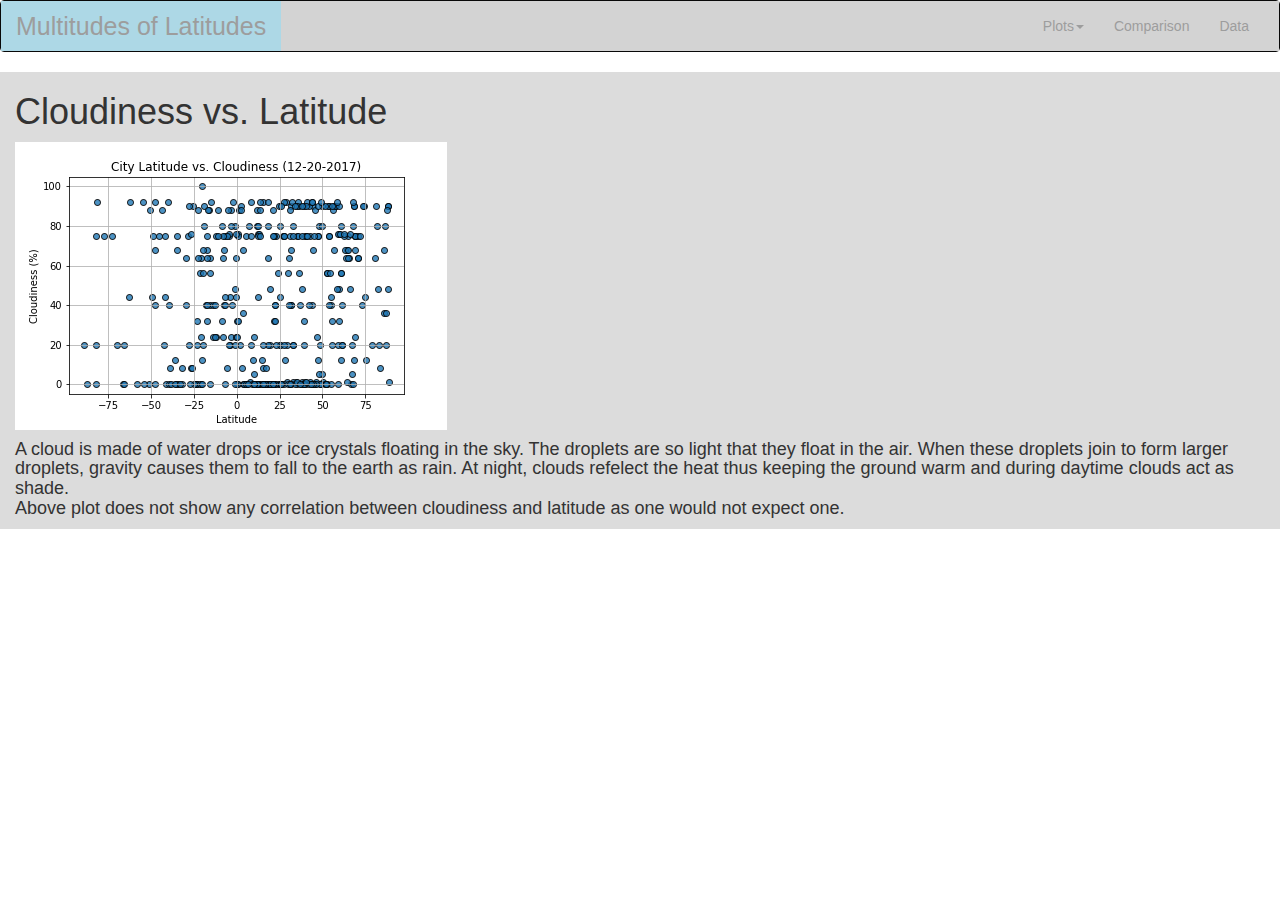
<file: cloudiness.html>
<!DOCTYPE html>
<html lang="en">

<head>
  <meta charset="UTF-8">
  <title>Web Visualization Dashboard</title>
  <meta name="viewport" content="width=device-width, initial-scale=1">
  <link rel="stylesheet" href="styles.css">
  <link rel="stylesheet" href="https://maxcdn.bootstrapcdn.com/bootstrap/3.3.7/css/bootstrap.min.css">
  <script src="https://ajax.googleapis.com/ajax/libs/jquery/3.3.1/jquery.min.js"></script> 
  <script src="https://maxcdn.bootstrapcdn.com/bootstrap/3.3.7/js/bootstrap.min.js"></script>
</head>
<body>



<nav class="navbar navbar-inverse">
  <div class="container-fluid">
    <div class="navbar-header">
      <button type="button" class="navbar-toggle" data-toggle="collapse" data-target="#myNavbar">
        <span class="icon-bar"></span>
        <span class="icon-bar"></span>
        <span class="icon-bar"></span>                        
      </button>
      <a class="navbar-brand active" href="index.html">Multitudes of Latitudes</a>
    </div>
    <div class="collapse navbar-collapse" id="myNavbar">
    <ul class="nav navbar-nav navbar-right">
      <li class="dropdown"><a class="dropdown-toggle" data-toggle="dropdown" href="#">Plots<span class='caret'></span></a>
        <ul class="dropdown-menu">
          <li><a href="humidity.html">Humidity</a></li>
          <li><a href="windspeed.html">WindSpeed</a></li>
          <li><a href="temperature.html">Temperature</a></li>
        </ul>        
      <li><a href="comparison.html">Comparison</a></li>
      <li><a href="data.htm">Data</a></li>
    </ul>
  </div>
  </div>
</nav>

<div class="container-fluid main"> 
  <h1> Cloudiness vs. Latitude </h1>
    <img src="images\Cloudiness_Latitude.png" >    
    <h4>A cloud is made of water drops or ice crystals floating in the sky. The droplets are so light that they float in the air. When these droplets join to form larger droplets, gravity causes them to fall to the earth as rain. At night, clouds refelect the heat thus keeping the ground warm and during daytime clouds act as shade.<br>
      Above plot does not show any correlation between cloudiness and latitude as one would not expect one.</h4>
</div>


          <!--
          
            <img src="images\Cloudiness_Latitude.png" height="200" width="200">
             -->
          </div>    
    </div>
  </div>
</div>





</body>
</html>
</file>
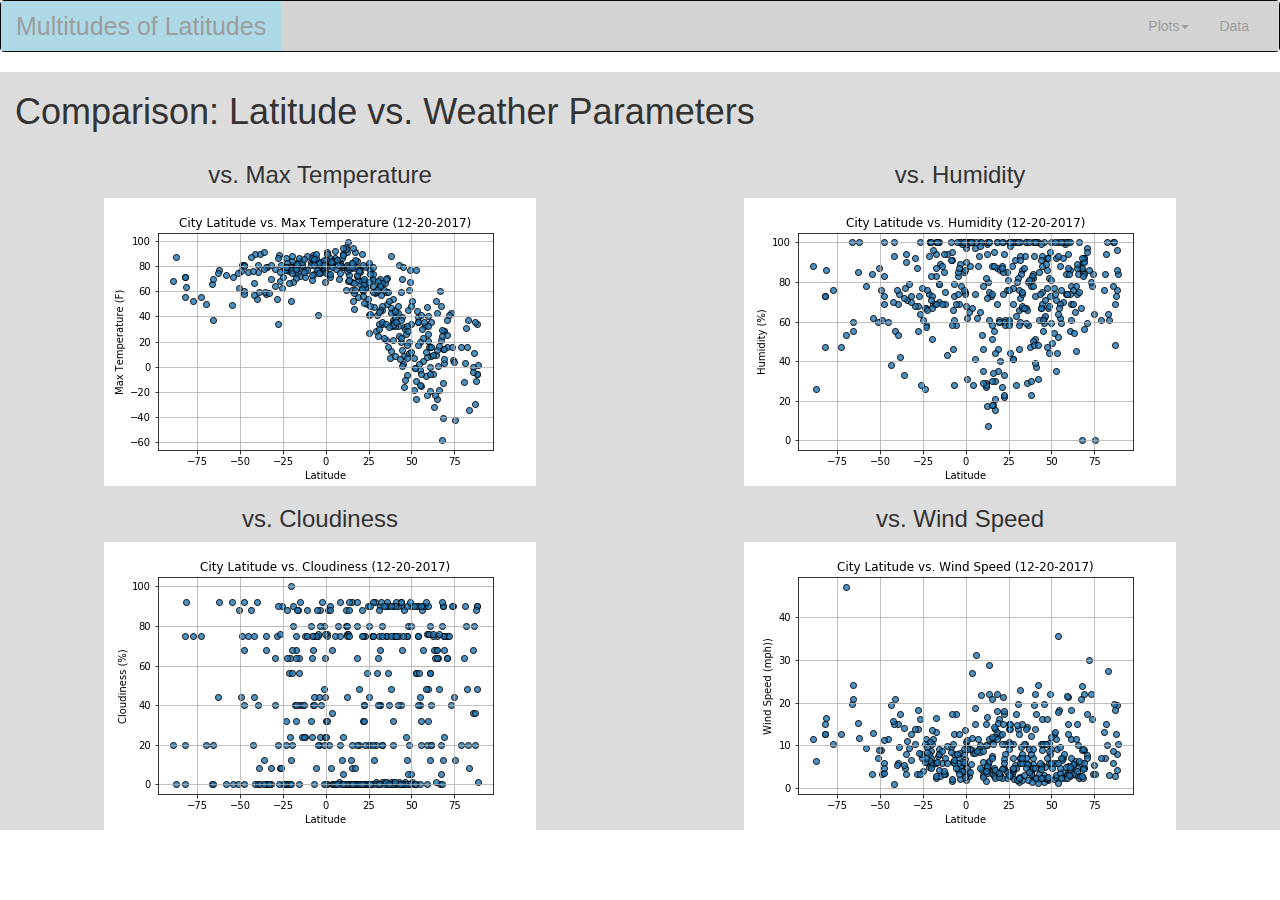
<file: comparison.html>
<!DOCTYPE html>
<html lang="en">

<head>
  <meta charset="UTF-8">
  <title>Web Visualization Dashboard</title>
  <meta name="viewport" content="width=device-width, initial-scale=1">
  <link rel="stylesheet" href="styles.css">
  <link rel="stylesheet" href="https://maxcdn.bootstrapcdn.com/bootstrap/3.3.7/css/bootstrap.min.css">
  <script src="https://ajax.googleapis.com/ajax/libs/jquery/3.3.1/jquery.min.js"></script> 
  <script src="https://maxcdn.bootstrapcdn.com/bootstrap/3.3.7/js/bootstrap.min.js"></script>
</head>
<body>



<nav class="navbar navbar-inverse">
  <div class="container-fluid">
    <div class="navbar-header">
      <button type="button" class="navbar-toggle" data-toggle="collapse" data-target="#myNavbar">
        <span class="icon-bar"></span>
        <span class="icon-bar"></span>
        <span class="icon-bar"></span>                        
      </button>
      <a class="navbar-brand active" href="index.html">Multitudes of Latitudes</a>
    </div>
    <div class="collapse navbar-collapse" id="myNavbar">
    <ul class="nav navbar-nav navbar-right">
      <li class="dropdown"><a class="dropdown-toggle" data-toggle="dropdown" href="#">Plots<span class='caret'></span></a>
        <ul class="dropdown-menu">
          <li><a href="temperature.html">Temperature</a></li>
          <li><a href="humidity.html">Humidity</a></li>
          <li><a href="cloudiness.html">Cloudiness</a></li>
          <li><a href="windspeed.html">WindSpeed</a></li>
        </ul>        
          <li><a href="data.htm">Data</a></li>
    </ul>
  </div>
  </div>
</nav>
 <div class="container-fluid main">
  <h1>Comparison: Latitude vs. Weather Parameters</h1>
  <div class="row">
    <div class="col-sm-6 text-center">
      <h3>vs. Max Temperature </h3>
      <img src="images\MaxTemp_Latitude.png" >
      <h3> vs. Cloudiness</h3>
      <img src="images\Cloudiness_Latitude.png" >
    </div>
    <div class="col-sm-6 text-center">
      <h3>vs. Humidity</h3>
      <img src="images\Humidity_Latitude.png">
      <h3>vs. Wind Speed</h3>
      <img src="images\WindSpeed_Latitude.png">
    </div>    
  </div>
</div>
  





</body>
</html>
</file>
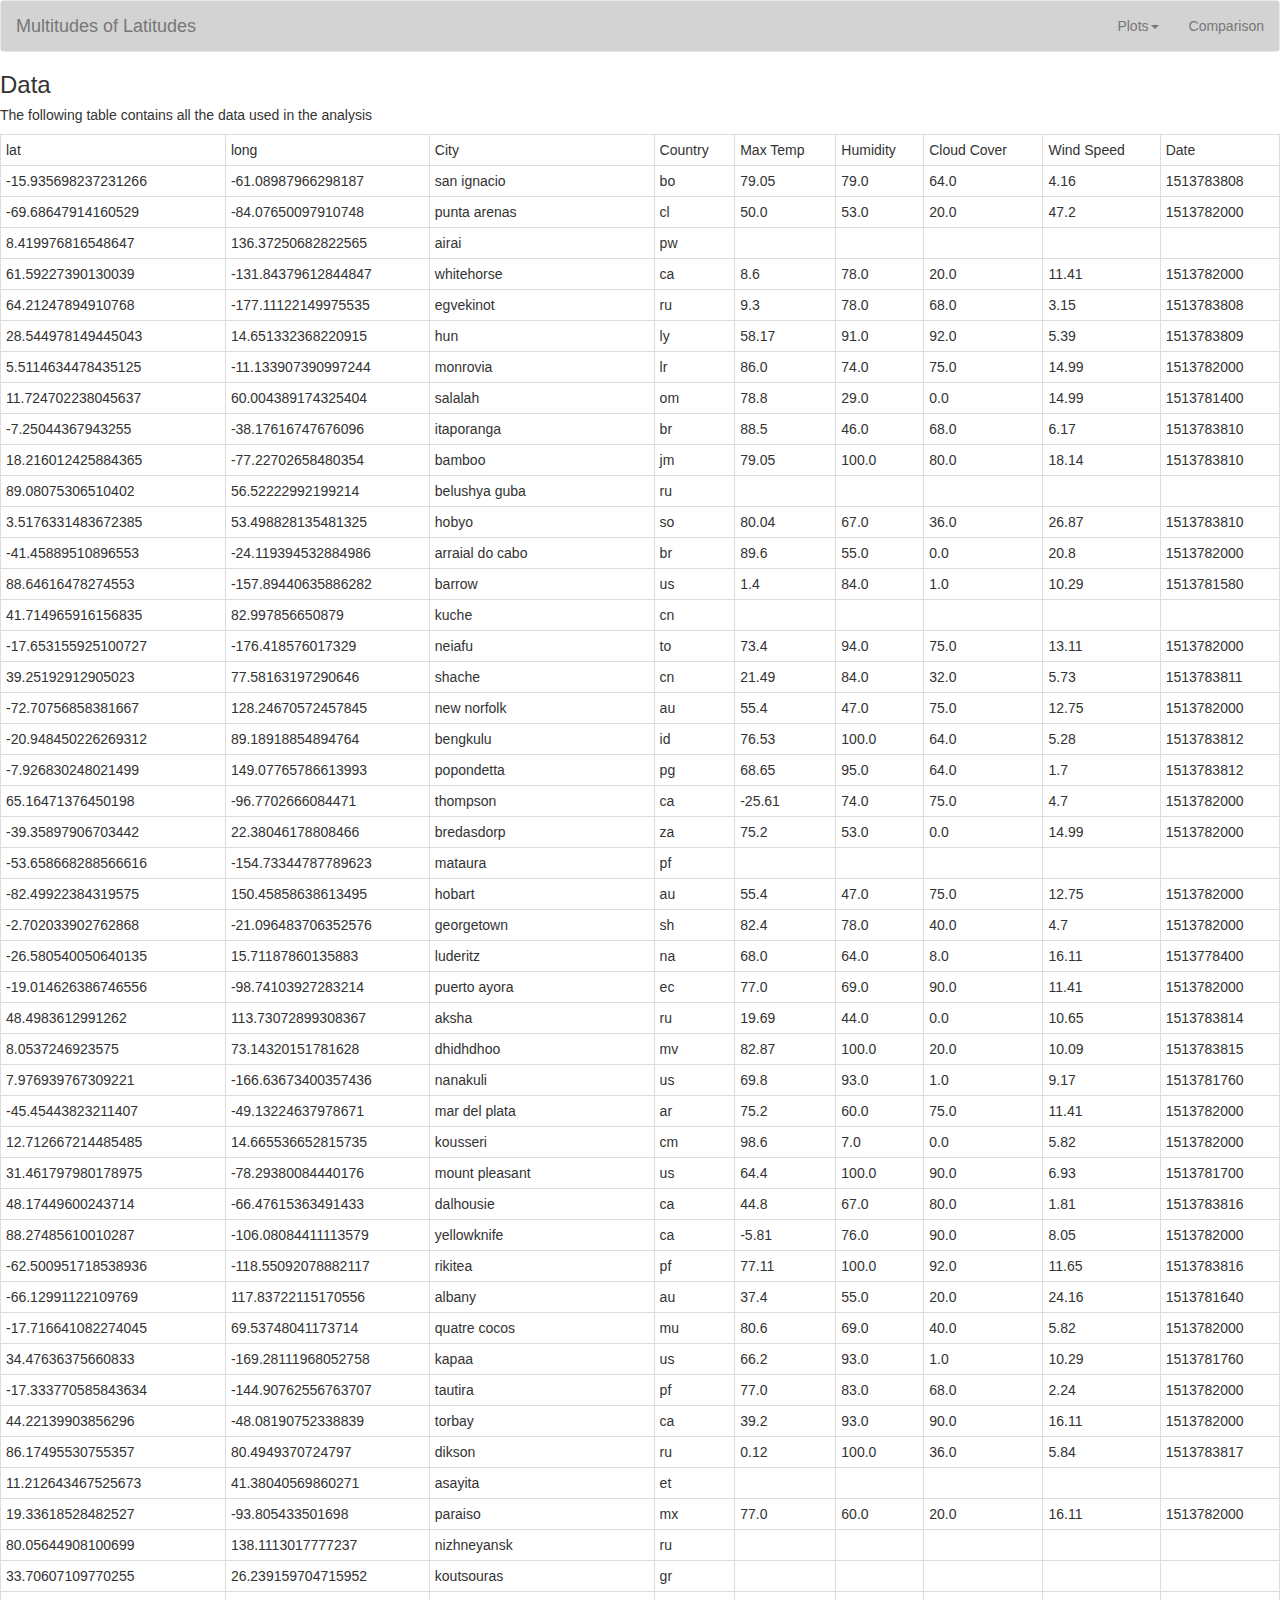
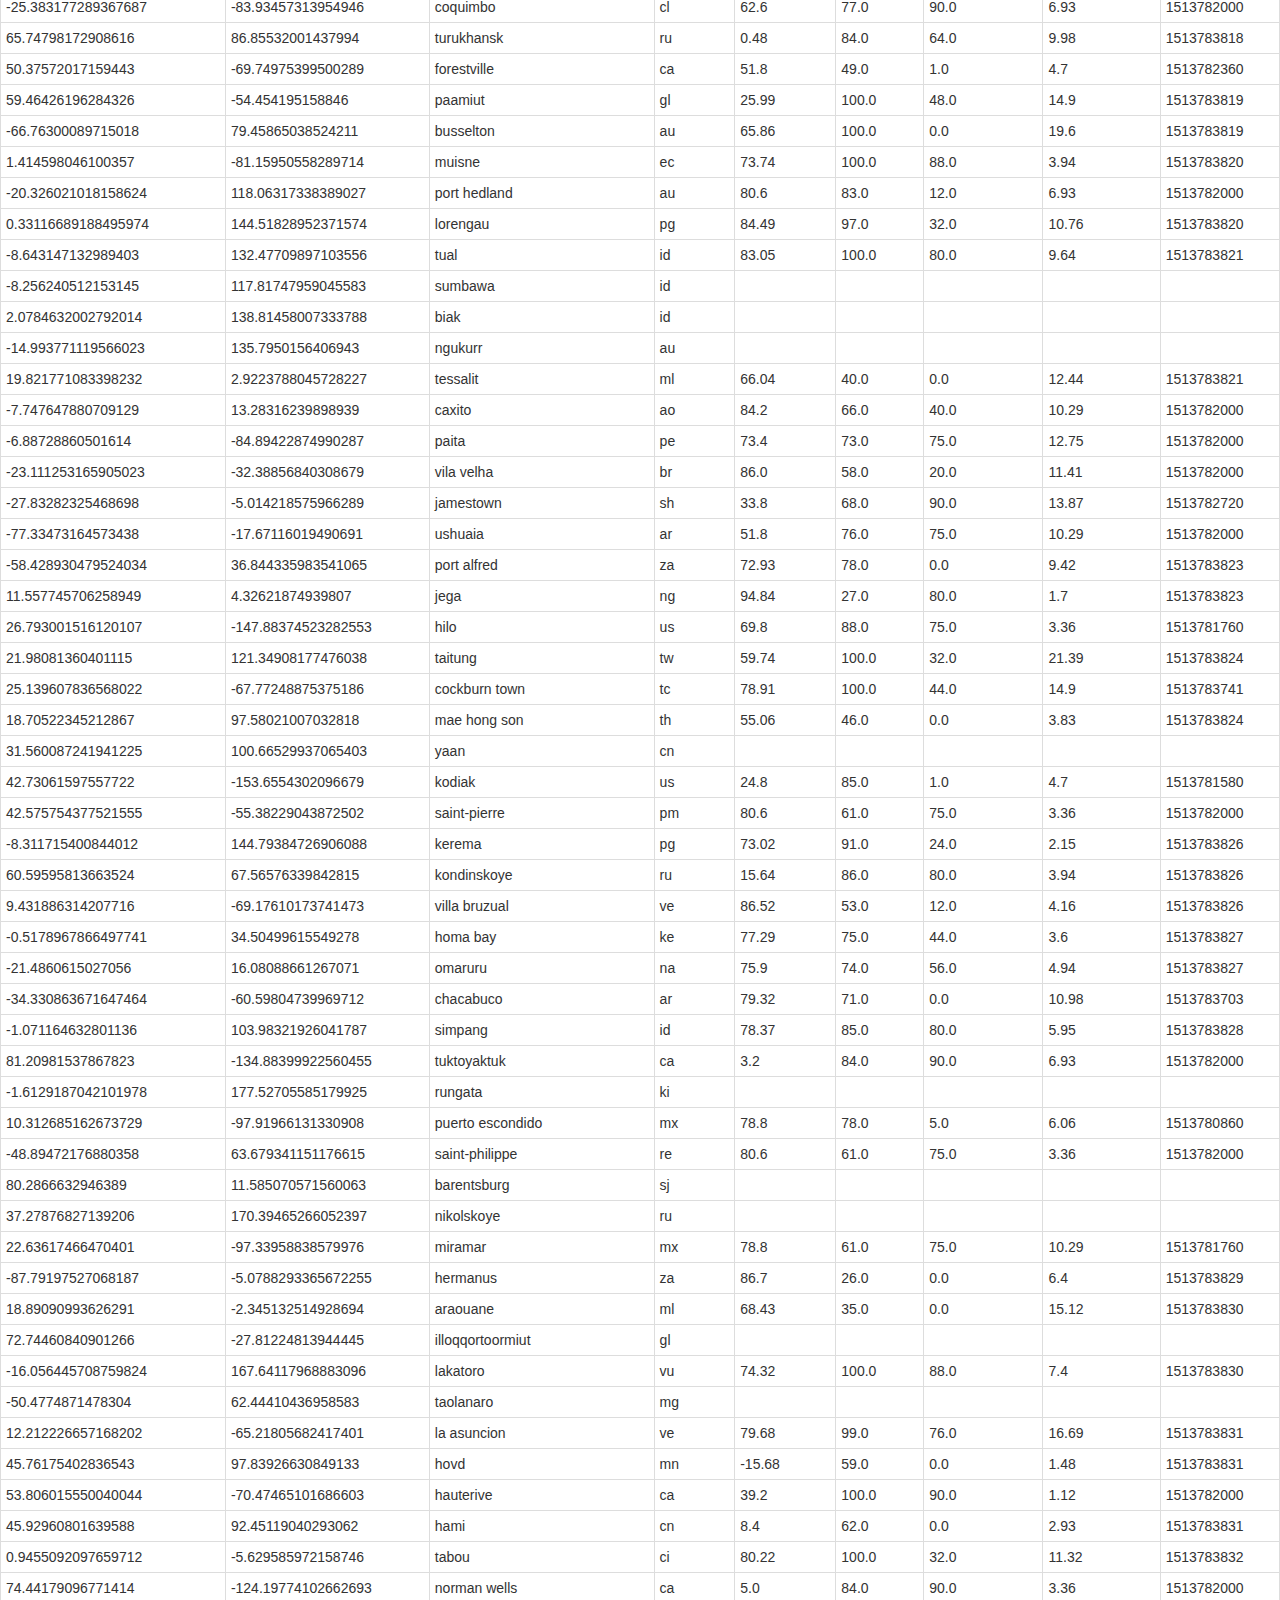
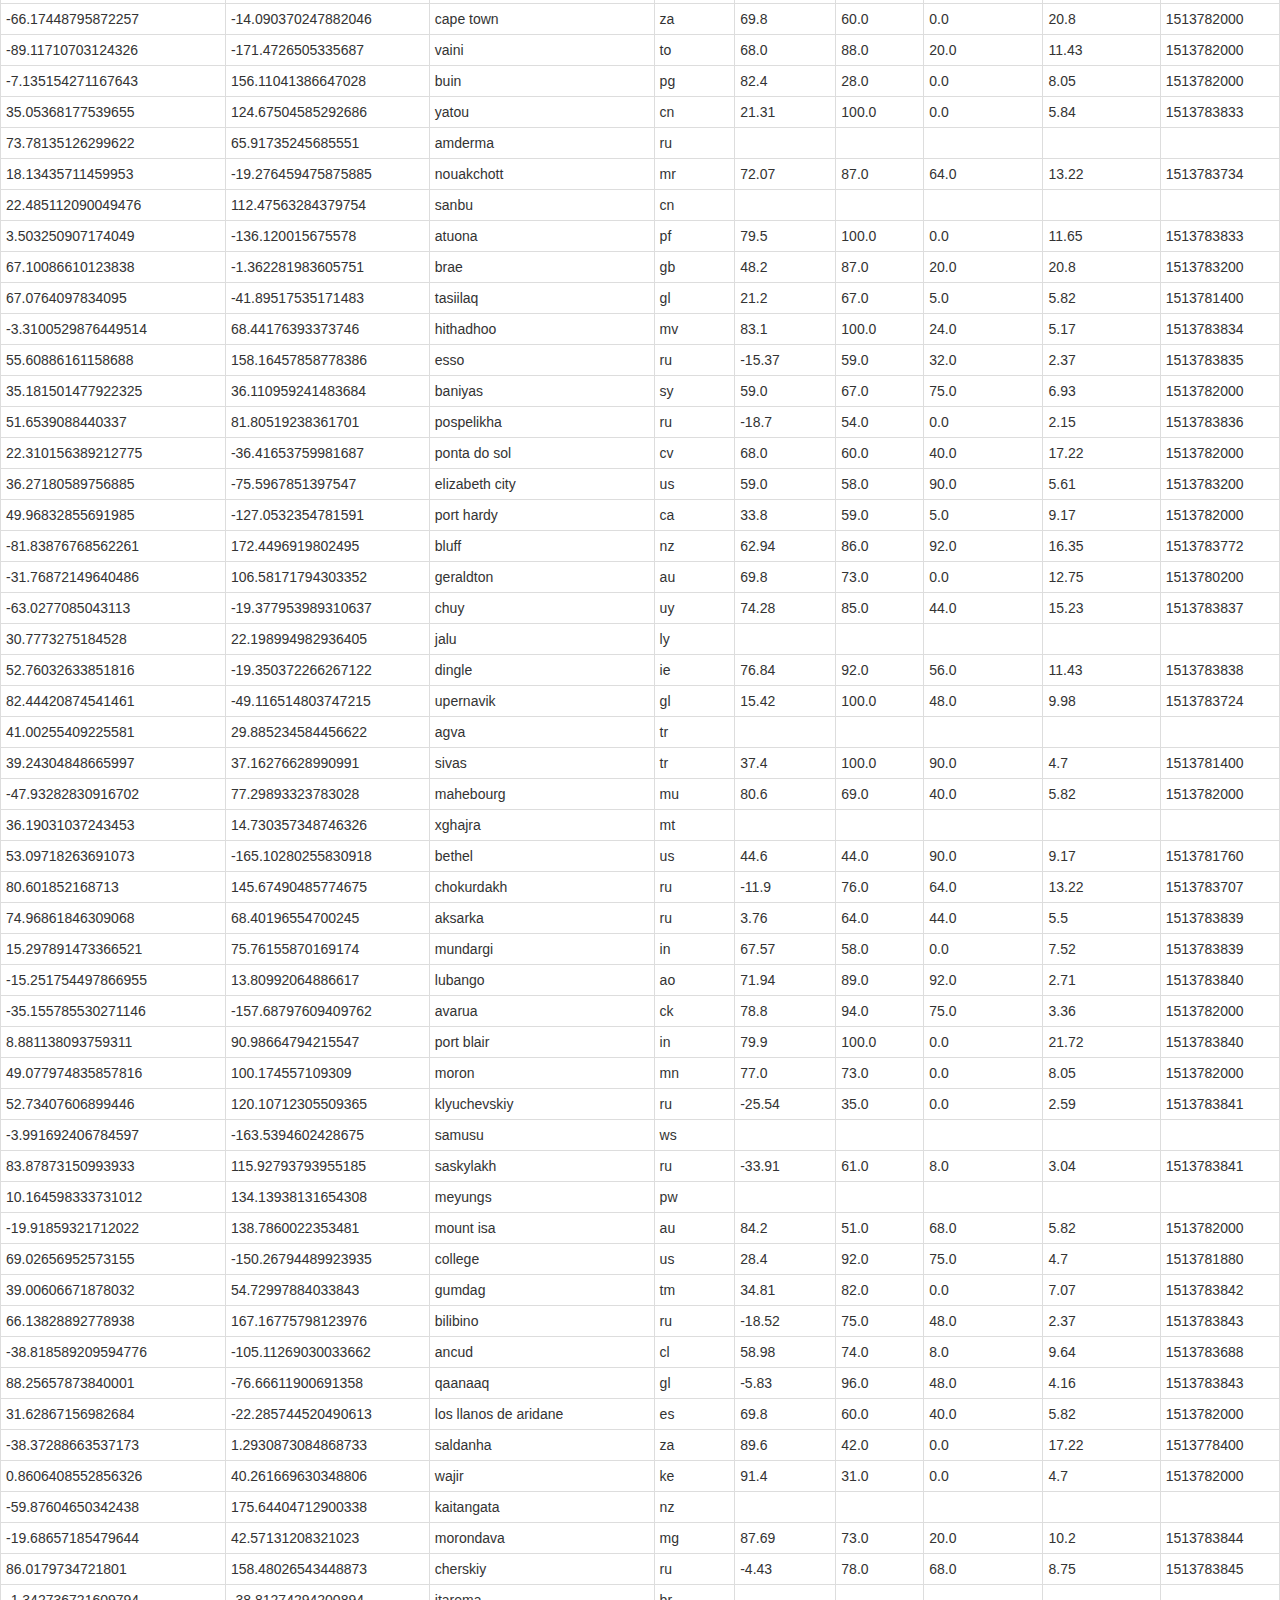
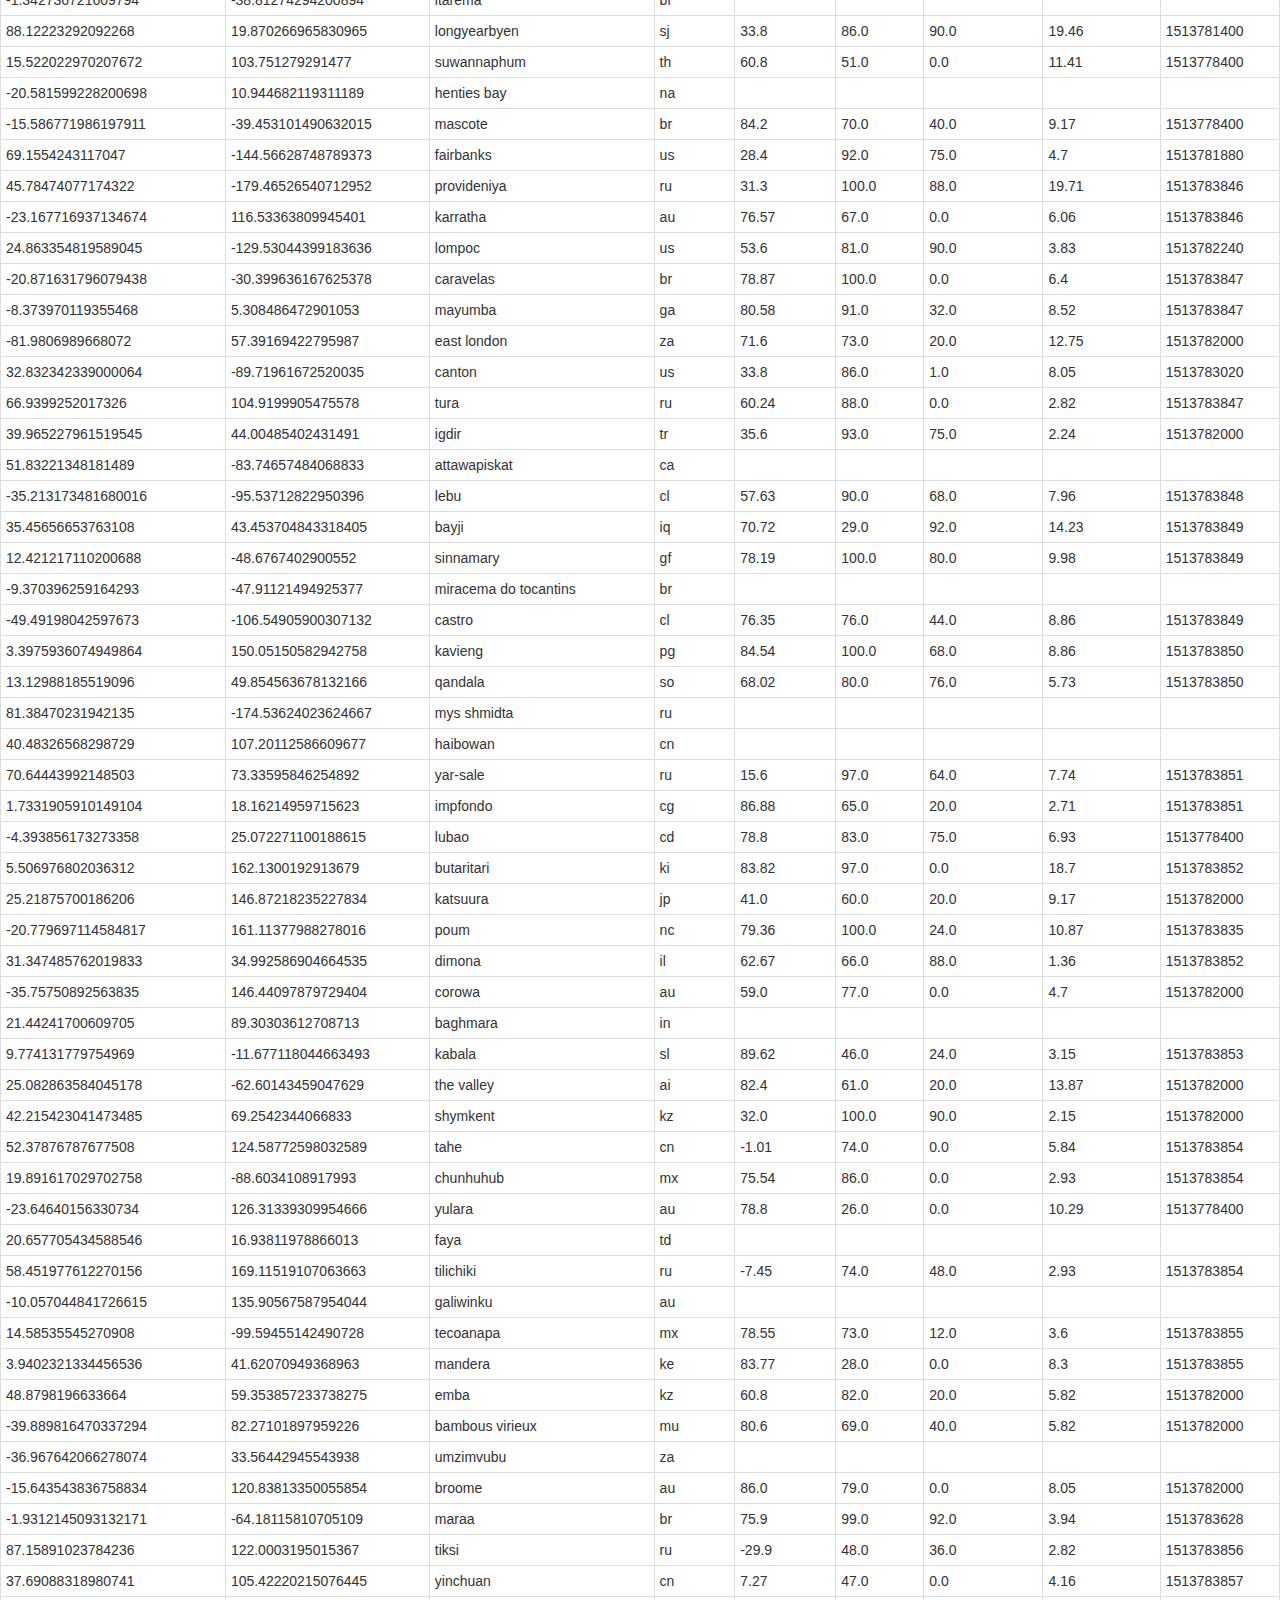
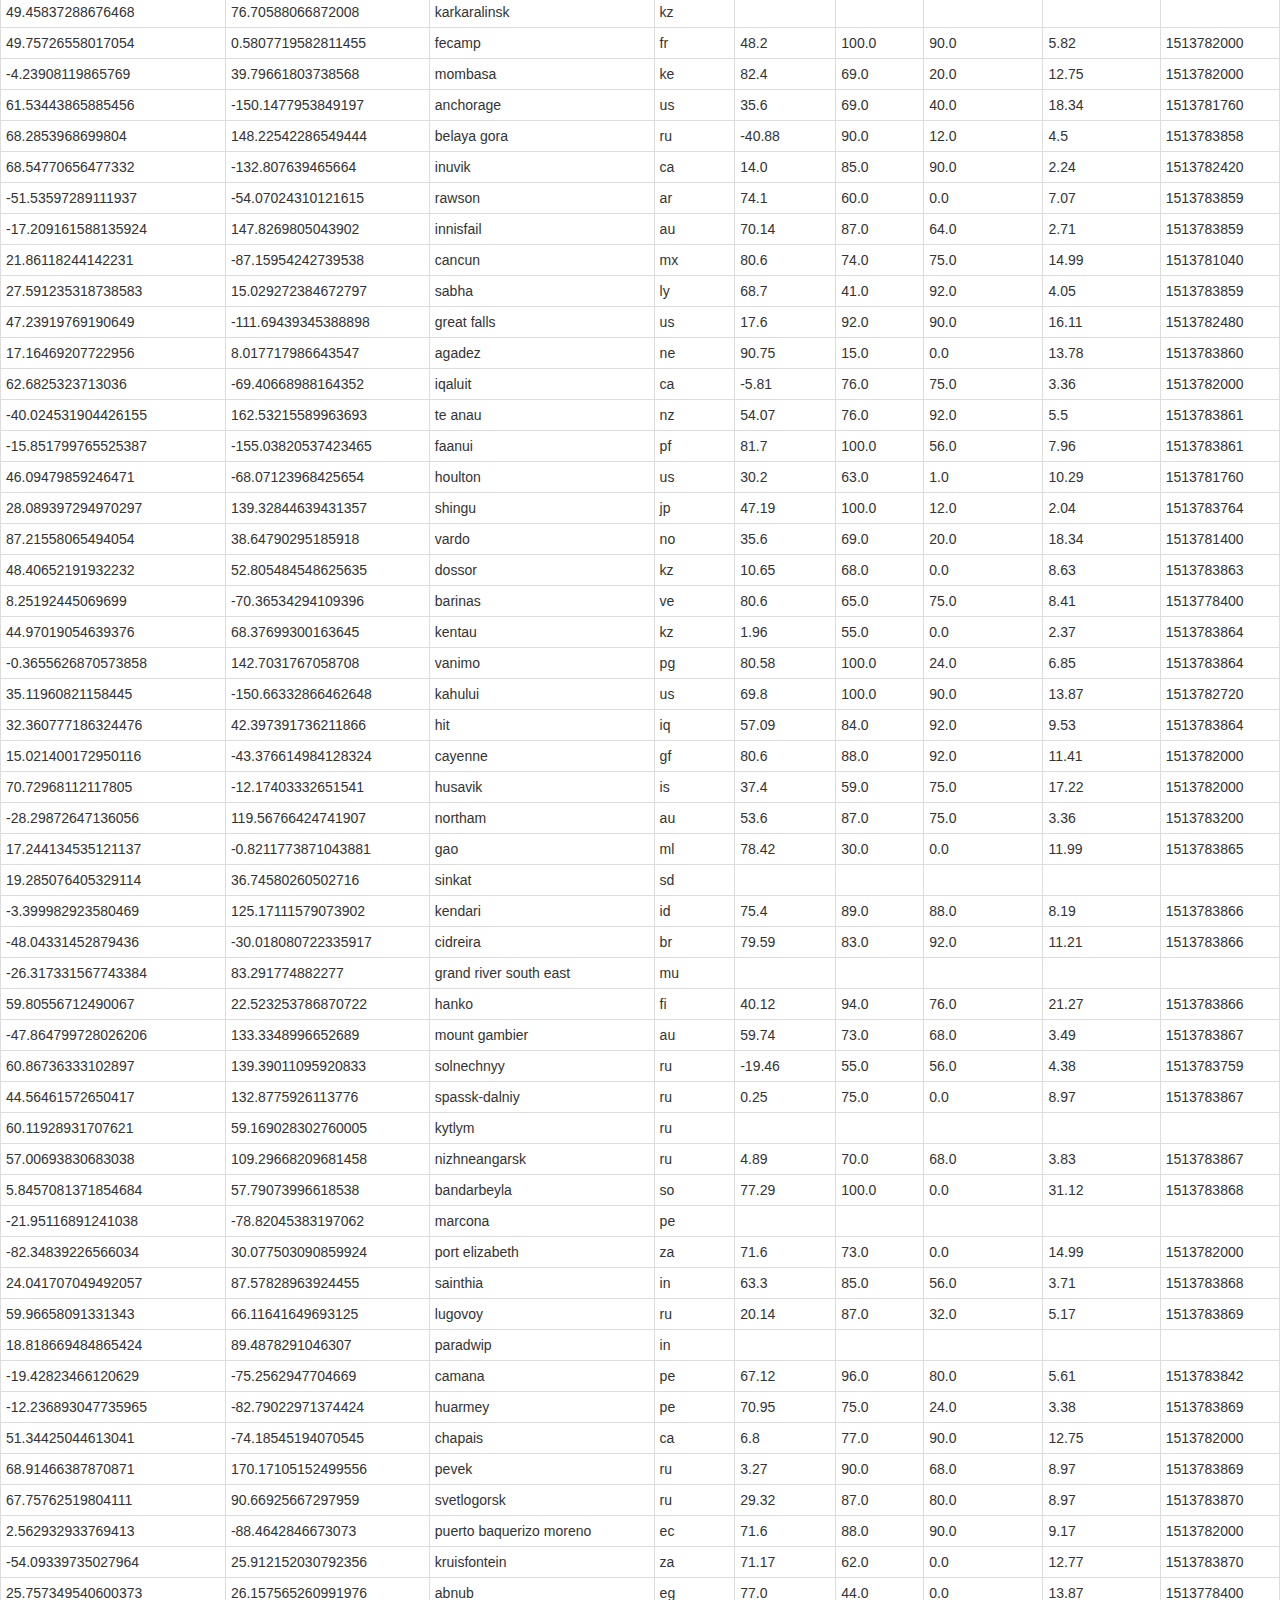
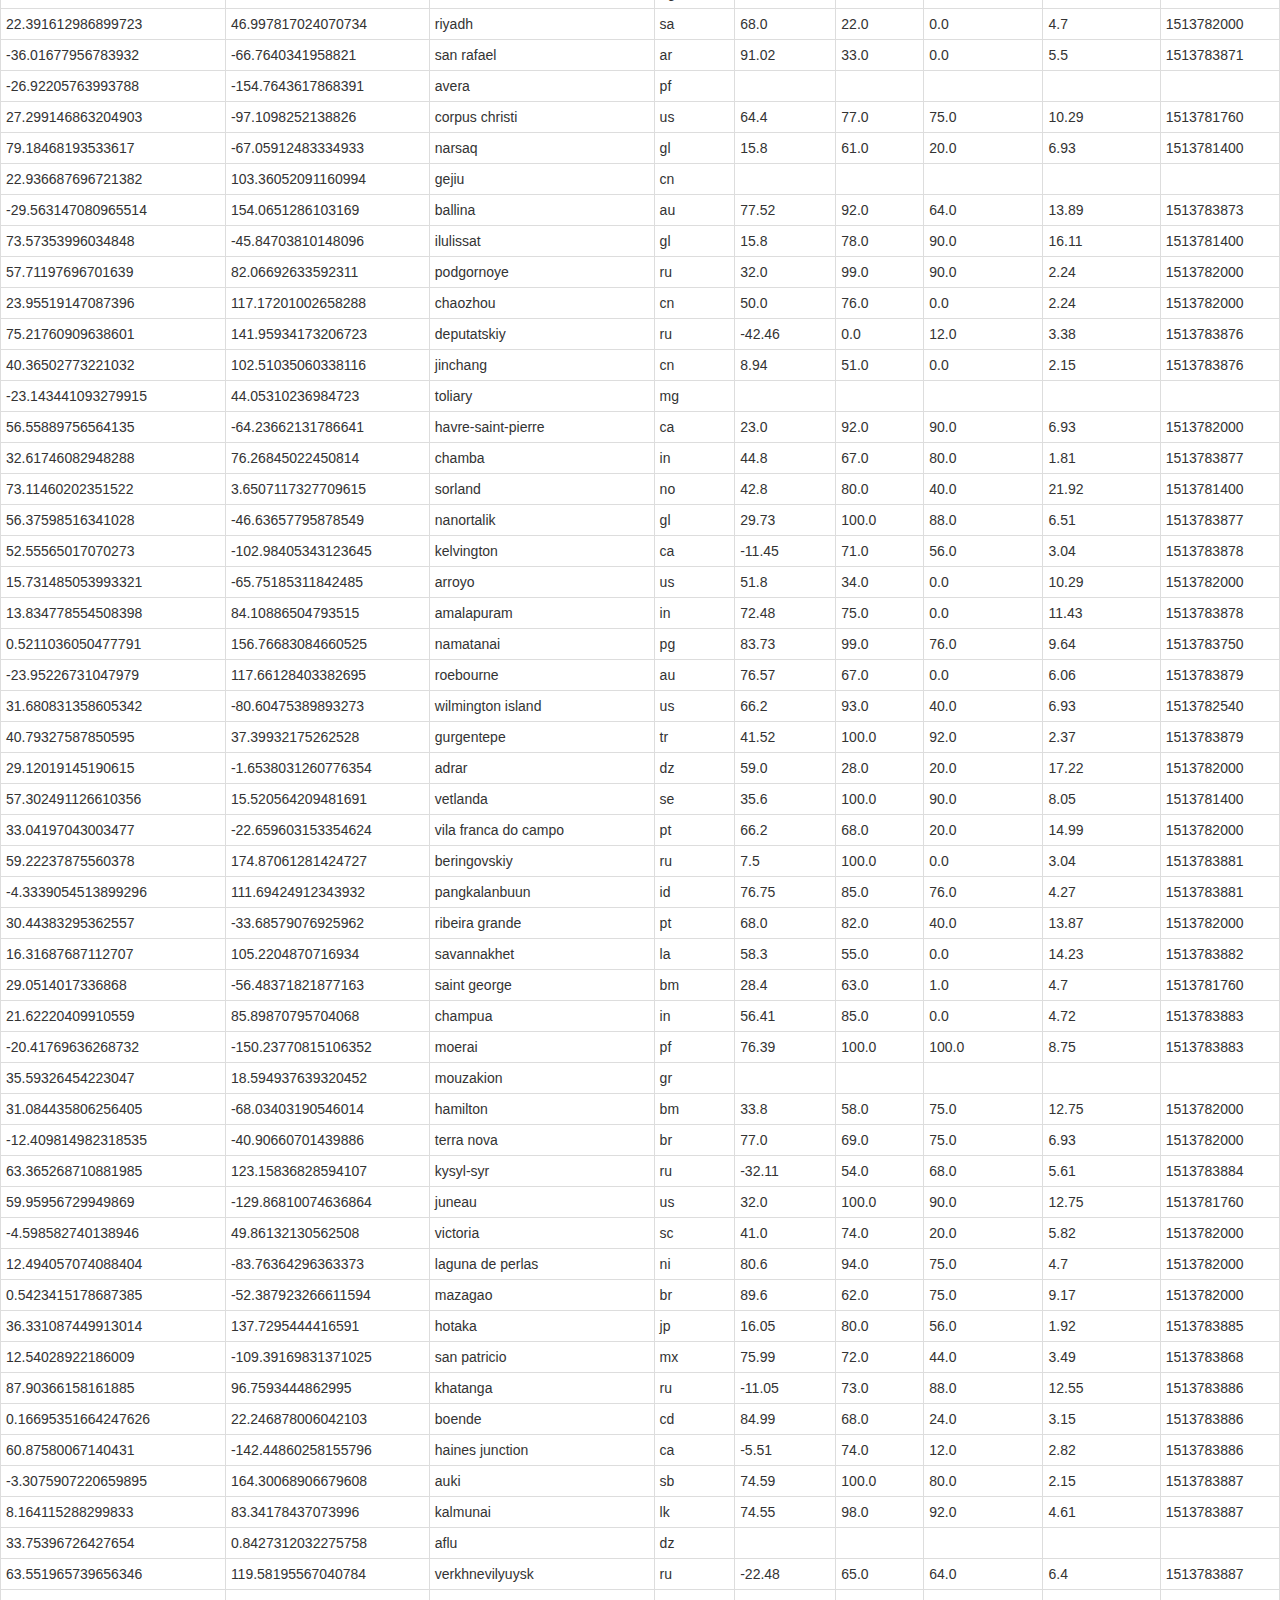
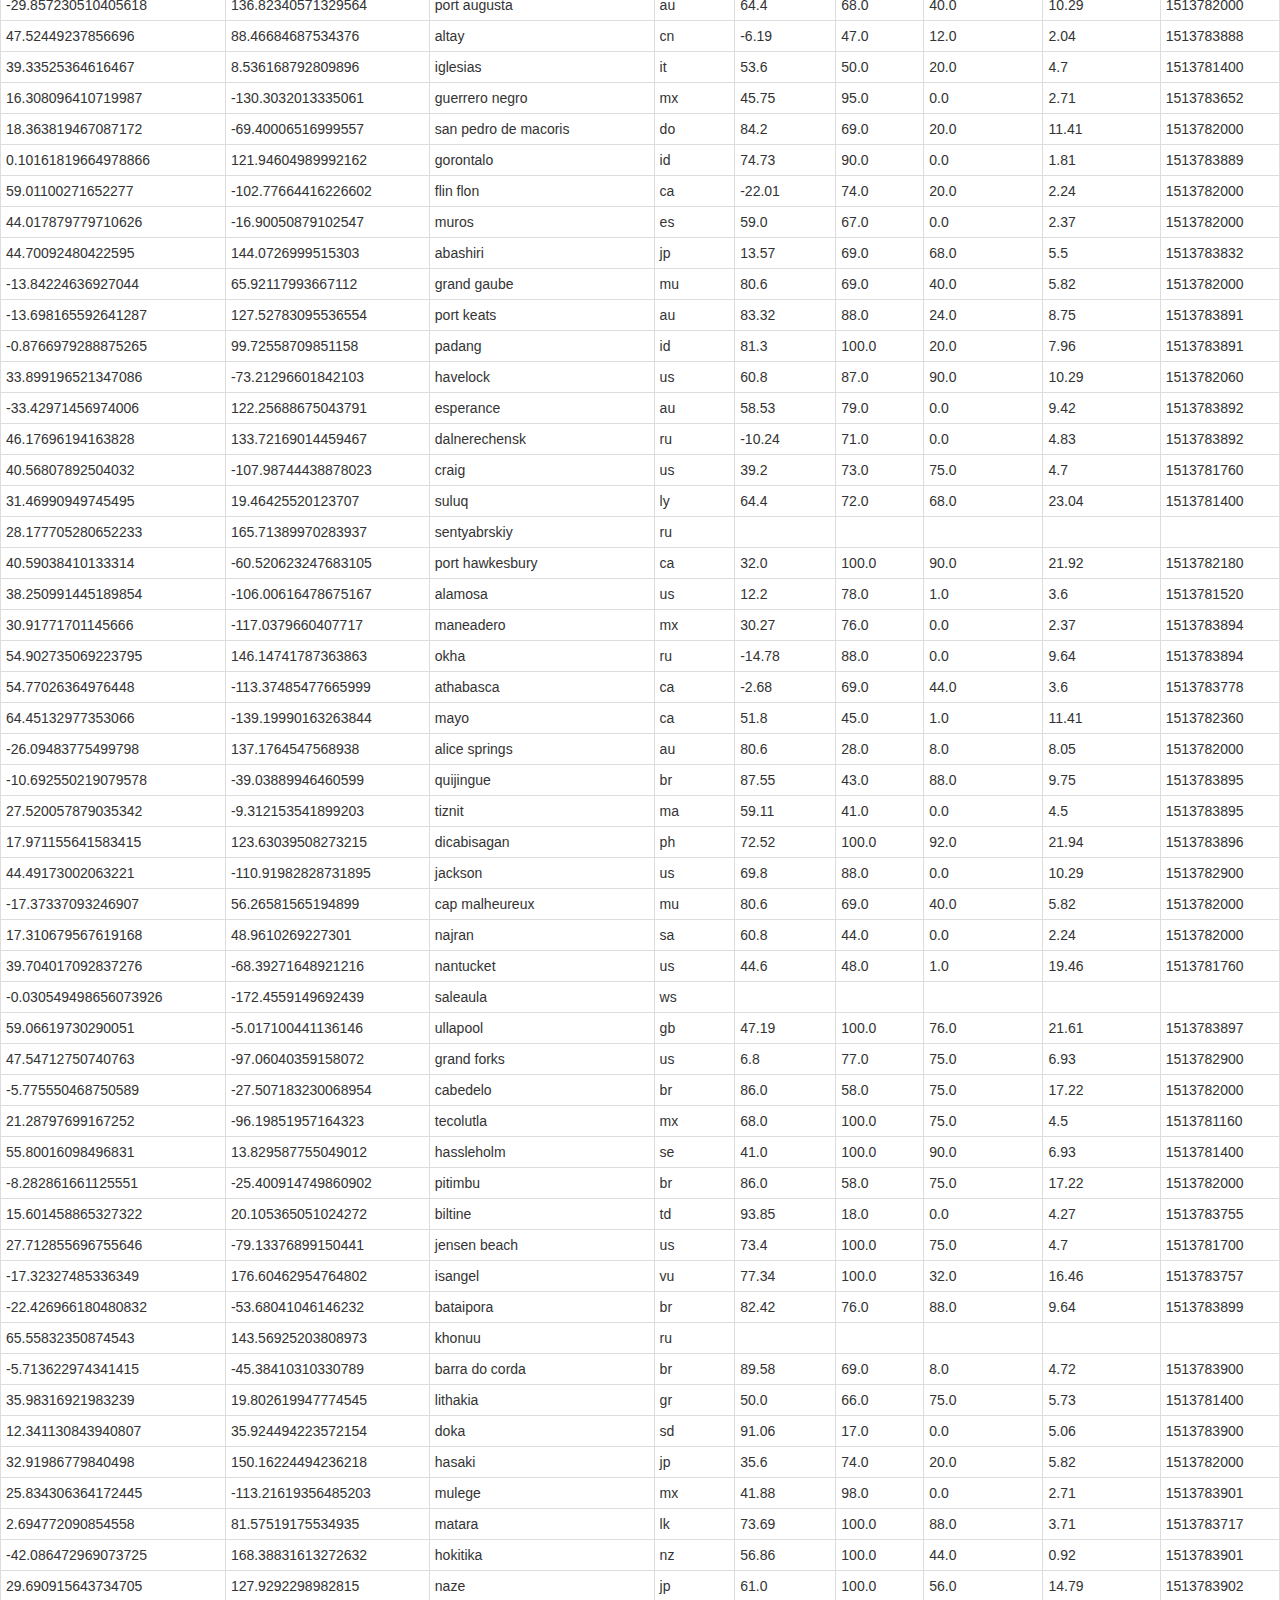
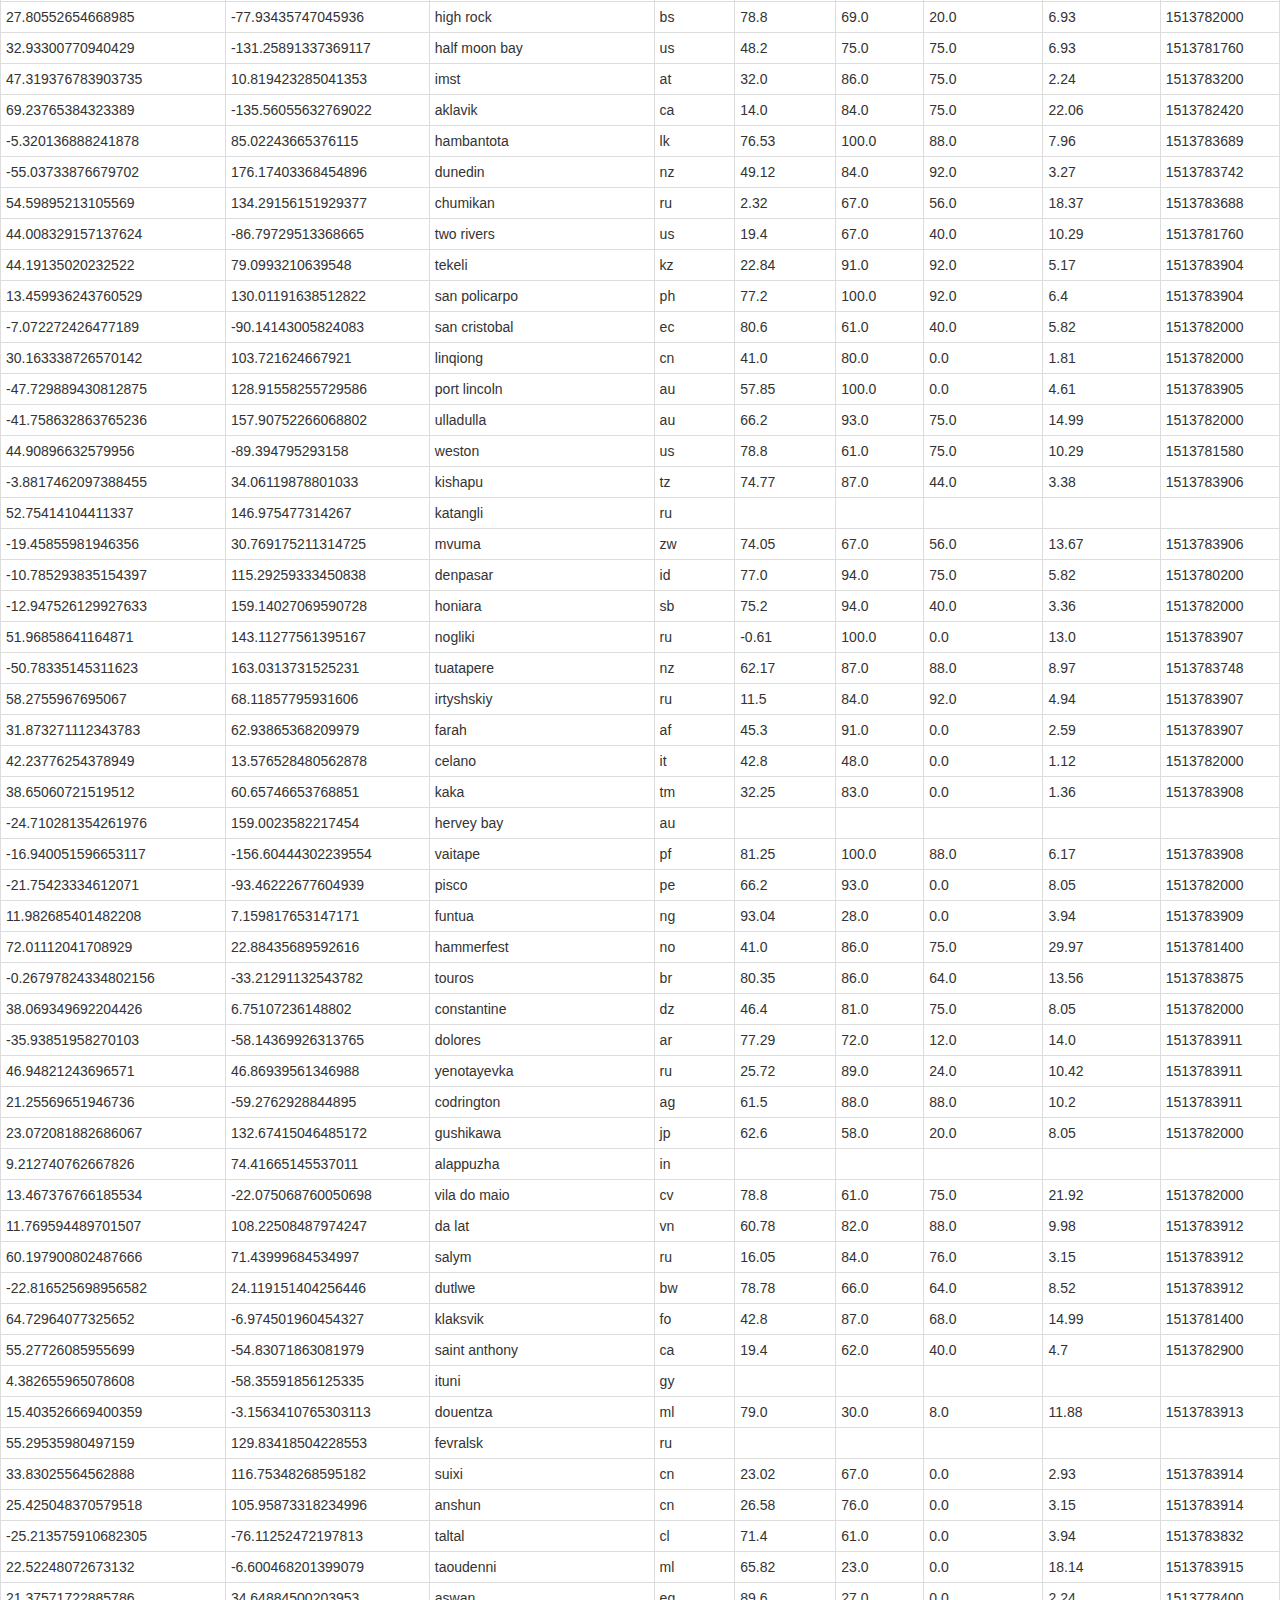
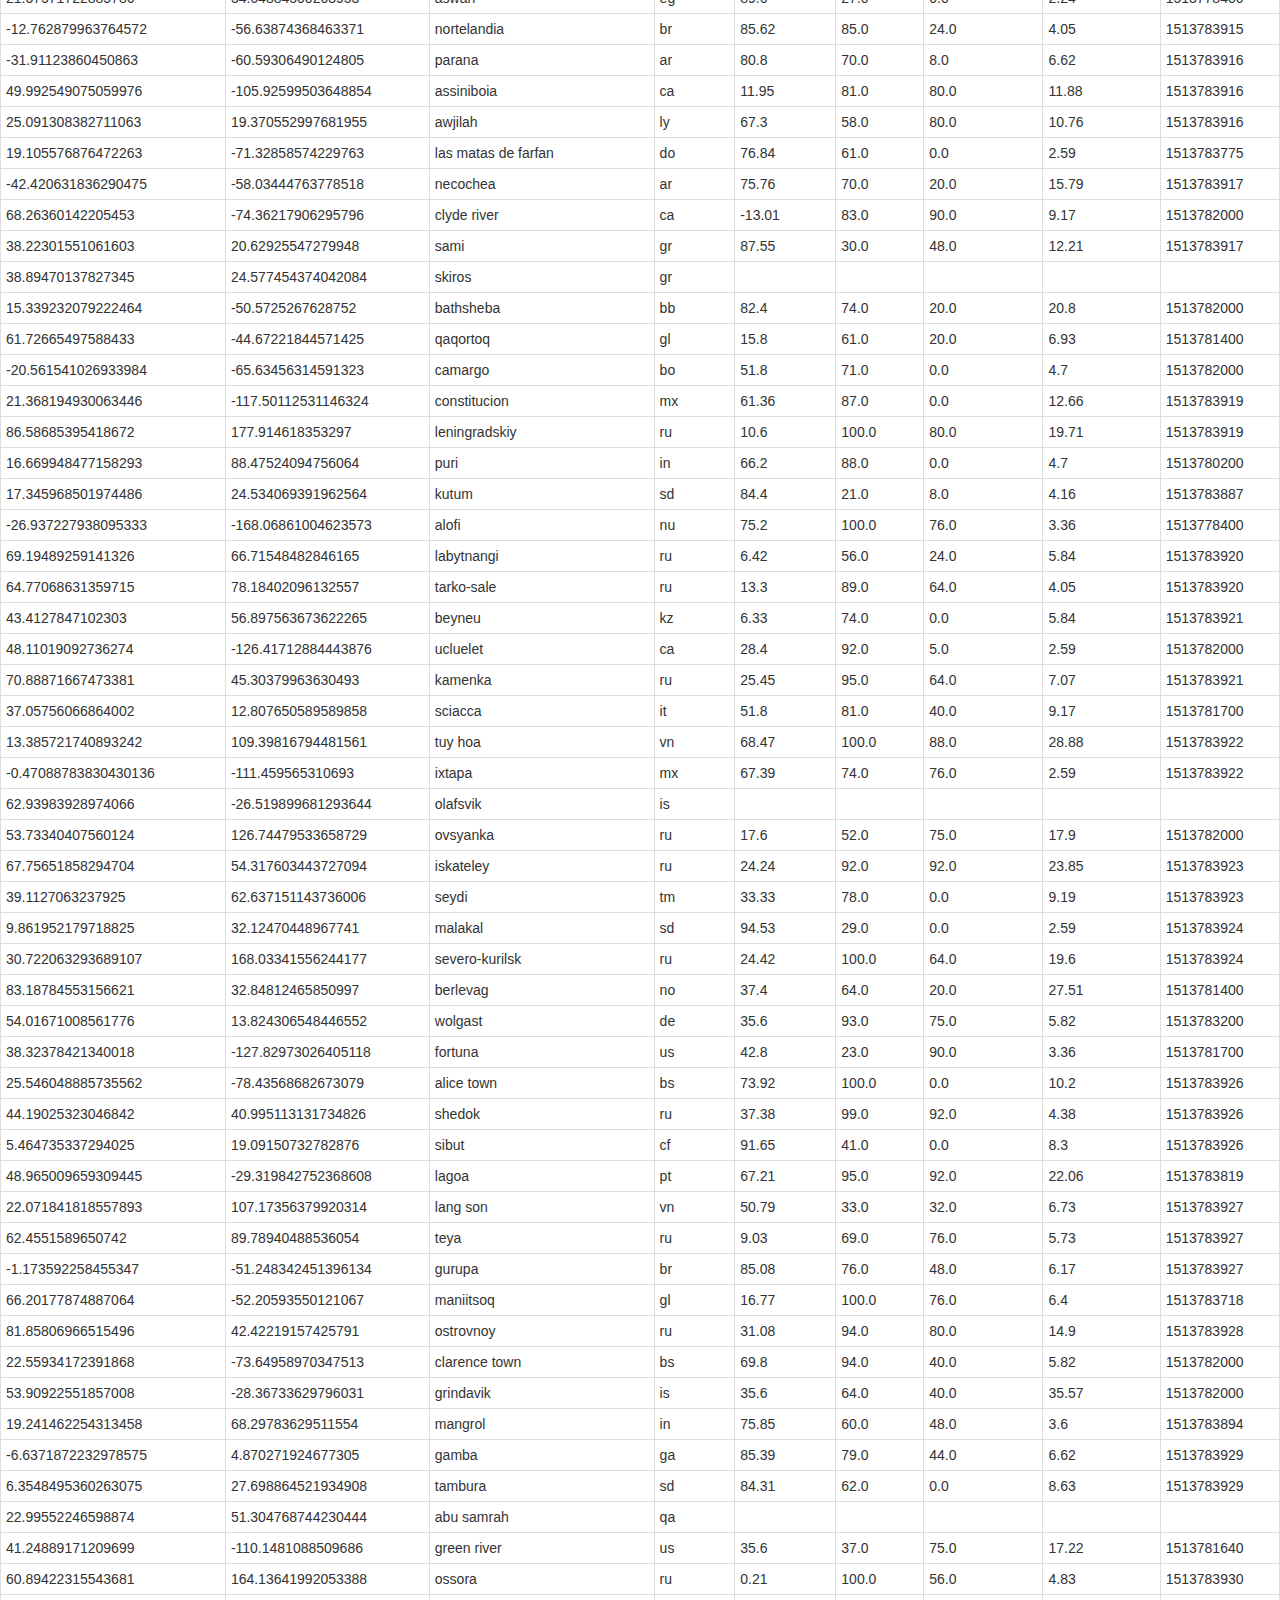
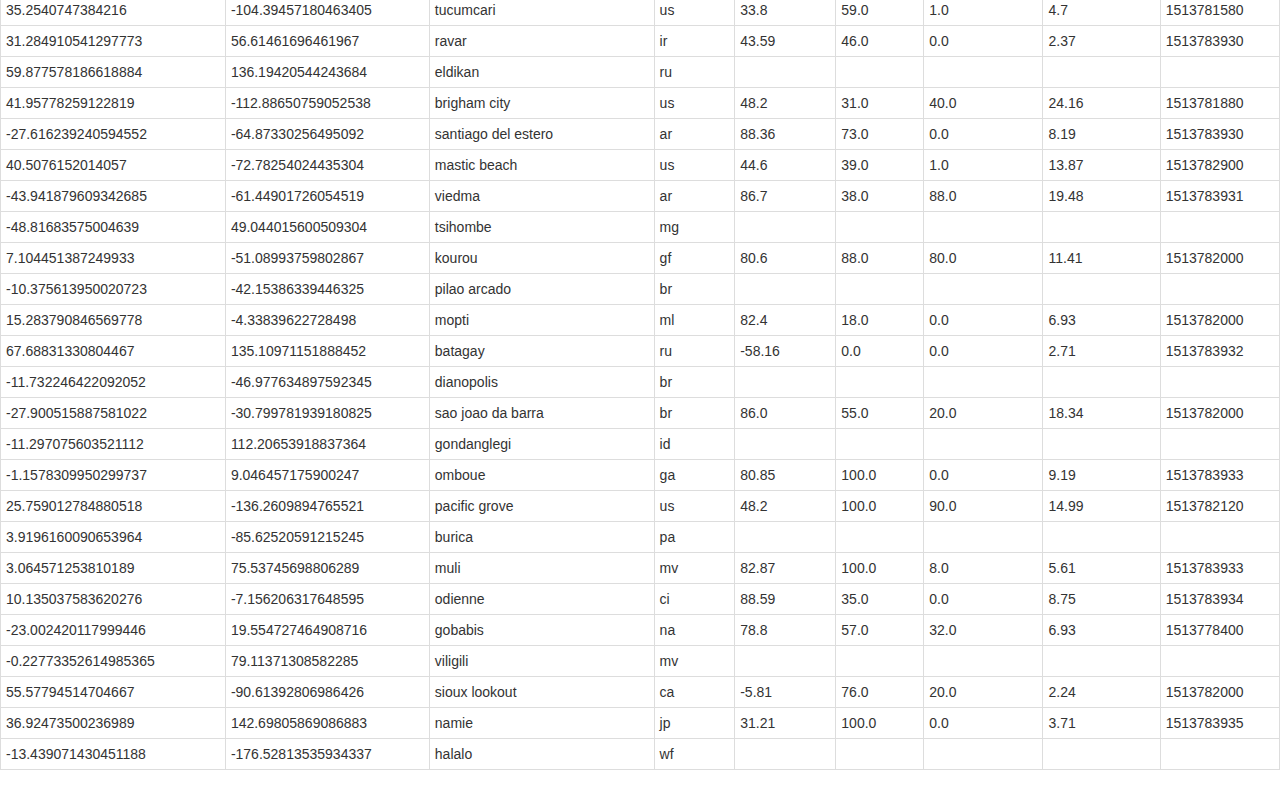
<file: convertcsv.htm>
<!DOCTYPE html>
<html lang="en">

<head>
  <meta charset="UTF-8">
  <title>Web Visualization Dashboard</title>
  <meta name="viewport" content="width=device-width, initial-scale=1">
	<link rel="stylesheet" href="styles.css">  
  <link rel="stylesheet" href="https://maxcdn.bootstrapcdn.com/bootstrap/3.3.7/css/bootstrap.min.css">
  <script src="https://ajax.googleapis.com/ajax/libs/jquery/3.3.1/jquery.min.js"></script> 
  <script src="https://maxcdn.bootstrapcdn.com/bootstrap/3.3.7/js/bootstrap.min.js"></script>
</head>
<body>



<nav class="navbar navbar-default">
  <div class="container-fluid">
    <div class="navbar-header">
      <a class="navbar-brand active" href="index.html">Multitudes of Latitudes</a>
    </div>
    <ul class="nav navbar-nav navbar-right">
      <li class="dropdown"><a class="dropdown-toggle" data-toggle="dropdown" href="#">Plots<span class='caret'></span></a>
        <ul class="dropdown-menu">
          <li><a href="temperature.html">Temperature</a></li>
          <li><a href="humidity.html">Humidity</a></li>
          <li><a href="cloudiness.html">Cloudiness</a></li>
          <li><a href="windspeed.html">WindSpeed</a></li>
        </ul>        

          <li><a href="comparison.html">Comparison</a></li>

    </ul>
  </div>
</nav>

  <h3> Data</h3>
  <h5> The following table contains all the data used in the analysis</h5>
<!--      <table class="table-bordered">
  ...
  </table>   -->




</body>
</html>




<table class="table table-bordered table-hover table-condensed">
<tbody><tr>
<td>lat</td>
<td>long</td>
<td>City</td>
<td>Country</td>
<td>Max Temp</td>
<td>Humidity</td>
<td>Cloud Cover</td>
<td>Wind Speed</td>
<td>Date</td>
</tr>
<tr>
<td>-15.935698237231266</td>
<td>-61.08987966298187</td>
<td>san ignacio</td>
<td>bo</td>
<td>79.05</td>
<td>79.0</td>
<td>64.0</td>
<td>4.16</td>
<td>1513783808</td>
</tr>
<tr>
<td>-69.68647914160529</td>
<td>-84.07650097910748</td>
<td>punta arenas</td>
<td>cl</td>
<td>50.0</td>
<td>53.0</td>
<td>20.0</td>
<td>47.2</td>
<td>1513782000</td>
</tr>
<tr>
<td>8.419976816548647</td>
<td>136.37250682822565</td>
<td>airai</td>
<td>pw</td>
<td> </td>
<td> </td>
<td> </td>
<td> </td>
<td> </td>
</tr>
<tr>
<td>61.59227390130039</td>
<td>-131.84379612844847</td>
<td>whitehorse</td>
<td>ca</td>
<td>8.6</td>
<td>78.0</td>
<td>20.0</td>
<td>11.41</td>
<td>1513782000</td>
</tr>
<tr>
<td>64.21247894910768</td>
<td>-177.11122149975535</td>
<td>egvekinot</td>
<td>ru</td>
<td>9.3</td>
<td>78.0</td>
<td>68.0</td>
<td>3.15</td>
<td>1513783808</td>
</tr>
<tr>
<td>28.544978149445043</td>
<td>14.651332368220915</td>
<td>hun</td>
<td>ly</td>
<td>58.17</td>
<td>91.0</td>
<td>92.0</td>
<td>5.39</td>
<td>1513783809</td>
</tr>
<tr>
<td>5.5114634478435125</td>
<td>-11.133907390997244</td>
<td>monrovia</td>
<td>lr</td>
<td>86.0</td>
<td>74.0</td>
<td>75.0</td>
<td>14.99</td>
<td>1513782000</td>
</tr>
<tr>
<td>11.724702238045637</td>
<td>60.004389174325404</td>
<td>salalah</td>
<td>om</td>
<td>78.8</td>
<td>29.0</td>
<td>0.0</td>
<td>14.99</td>
<td>1513781400</td>
</tr>
<tr>
<td>-7.25044367943255</td>
<td>-38.17616747676096</td>
<td>itaporanga</td>
<td>br</td>
<td>88.5</td>
<td>46.0</td>
<td>68.0</td>
<td>6.17</td>
<td>1513783810</td>
</tr>
<tr>
<td>18.216012425884365</td>
<td>-77.22702658480354</td>
<td>bamboo</td>
<td>jm</td>
<td>79.05</td>
<td>100.0</td>
<td>80.0</td>
<td>18.14</td>
<td>1513783810</td>
</tr>
<tr>
<td>89.08075306510402</td>
<td>56.52222992199214</td>
<td>belushya guba</td>
<td>ru</td>
<td> </td>
<td> </td>
<td> </td>
<td> </td>
<td> </td>
</tr>
<tr>
<td>3.5176331483672385</td>
<td>53.498828135481325</td>
<td>hobyo</td>
<td>so</td>
<td>80.04</td>
<td>67.0</td>
<td>36.0</td>
<td>26.87</td>
<td>1513783810</td>
</tr>
<tr>
<td>-41.45889510896553</td>
<td>-24.119394532884986</td>
<td>arraial do cabo</td>
<td>br</td>
<td>89.6</td>
<td>55.0</td>
<td>0.0</td>
<td>20.8</td>
<td>1513782000</td>
</tr>
<tr>
<td>88.64616478274553</td>
<td>-157.89440635886282</td>
<td>barrow</td>
<td>us</td>
<td>1.4</td>
<td>84.0</td>
<td>1.0</td>
<td>10.29</td>
<td>1513781580</td>
</tr>
<tr>
<td>41.714965916156835</td>
<td>82.997856650879</td>
<td>kuche</td>
<td>cn</td>
<td> </td>
<td> </td>
<td> </td>
<td> </td>
<td> </td>
</tr>
<tr>
<td>-17.653155925100727</td>
<td>-176.418576017329</td>
<td>neiafu</td>
<td>to</td>
<td>73.4</td>
<td>94.0</td>
<td>75.0</td>
<td>13.11</td>
<td>1513782000</td>
</tr>
<tr>
<td>39.25192912905023</td>
<td>77.58163197290646</td>
<td>shache</td>
<td>cn</td>
<td>21.49</td>
<td>84.0</td>
<td>32.0</td>
<td>5.73</td>
<td>1513783811</td>
</tr>
<tr>
<td>-72.70756858381667</td>
<td>128.24670572457845</td>
<td>new norfolk</td>
<td>au</td>
<td>55.4</td>
<td>47.0</td>
<td>75.0</td>
<td>12.75</td>
<td>1513782000</td>
</tr>
<tr>
<td>-20.948450226269312</td>
<td>89.18918854894764</td>
<td>bengkulu</td>
<td>id</td>
<td>76.53</td>
<td>100.0</td>
<td>64.0</td>
<td>5.28</td>
<td>1513783812</td>
</tr>
<tr>
<td>-7.926830248021499</td>
<td>149.07765786613993</td>
<td>popondetta</td>
<td>pg</td>
<td>68.65</td>
<td>95.0</td>
<td>64.0</td>
<td>1.7</td>
<td>1513783812</td>
</tr>
<tr>
<td>65.16471376450198</td>
<td>-96.7702666084471</td>
<td>thompson</td>
<td>ca</td>
<td>-25.61</td>
<td>74.0</td>
<td>75.0</td>
<td>4.7</td>
<td>1513782000</td>
</tr>
<tr>
<td>-39.35897906703442</td>
<td>22.38046178808466</td>
<td>bredasdorp</td>
<td>za</td>
<td>75.2</td>
<td>53.0</td>
<td>0.0</td>
<td>14.99</td>
<td>1513782000</td>
</tr>
<tr>
<td>-53.658668288566616</td>
<td>-154.73344787789623</td>
<td>mataura</td>
<td>pf</td>
<td> </td>
<td> </td>
<td> </td>
<td> </td>
<td> </td>
</tr>
<tr>
<td>-82.49922384319575</td>
<td>150.45858638613495</td>
<td>hobart</td>
<td>au</td>
<td>55.4</td>
<td>47.0</td>
<td>75.0</td>
<td>12.75</td>
<td>1513782000</td>
</tr>
<tr>
<td>-2.702033902762868</td>
<td>-21.096483706352576</td>
<td>georgetown</td>
<td>sh</td>
<td>82.4</td>
<td>78.0</td>
<td>40.0</td>
<td>4.7</td>
<td>1513782000</td>
</tr>
<tr>
<td>-26.580540050640135</td>
<td>15.71187860135883</td>
<td>luderitz</td>
<td>na</td>
<td>68.0</td>
<td>64.0</td>
<td>8.0</td>
<td>16.11</td>
<td>1513778400</td>
</tr>
<tr>
<td>-19.014626386746556</td>
<td>-98.74103927283214</td>
<td>puerto ayora</td>
<td>ec</td>
<td>77.0</td>
<td>69.0</td>
<td>90.0</td>
<td>11.41</td>
<td>1513782000</td>
</tr>
<tr>
<td>48.4983612991262</td>
<td>113.73072899308367</td>
<td>aksha</td>
<td>ru</td>
<td>19.69</td>
<td>44.0</td>
<td>0.0</td>
<td>10.65</td>
<td>1513783814</td>
</tr>
<tr>
<td>8.0537246923575</td>
<td>73.14320151781628</td>
<td>dhidhdhoo</td>
<td>mv</td>
<td>82.87</td>
<td>100.0</td>
<td>20.0</td>
<td>10.09</td>
<td>1513783815</td>
</tr>
<tr>
<td>7.976939767309221</td>
<td>-166.63673400357436</td>
<td>nanakuli</td>
<td>us</td>
<td>69.8</td>
<td>93.0</td>
<td>1.0</td>
<td>9.17</td>
<td>1513781760</td>
</tr>
<tr>
<td>-45.45443823211407</td>
<td>-49.13224637978671</td>
<td>mar del plata</td>
<td>ar</td>
<td>75.2</td>
<td>60.0</td>
<td>75.0</td>
<td>11.41</td>
<td>1513782000</td>
</tr>
<tr>
<td>12.712667214485485</td>
<td>14.665536652815735</td>
<td>kousseri</td>
<td>cm</td>
<td>98.6</td>
<td>7.0</td>
<td>0.0</td>
<td>5.82</td>
<td>1513782000</td>
</tr>
<tr>
<td>31.461797980178975</td>
<td>-78.29380084440176</td>
<td>mount pleasant</td>
<td>us</td>
<td>64.4</td>
<td>100.0</td>
<td>90.0</td>
<td>6.93</td>
<td>1513781700</td>
</tr>
<tr>
<td>48.17449600243714</td>
<td>-66.47615363491433</td>
<td>dalhousie</td>
<td>ca</td>
<td>44.8</td>
<td>67.0</td>
<td>80.0</td>
<td>1.81</td>
<td>1513783816</td>
</tr>
<tr>
<td>88.27485610010287</td>
<td>-106.08084411113579</td>
<td>yellowknife</td>
<td>ca</td>
<td>-5.81</td>
<td>76.0</td>
<td>90.0</td>
<td>8.05</td>
<td>1513782000</td>
</tr>
<tr>
<td>-62.500951718538936</td>
<td>-118.55092078882117</td>
<td>rikitea</td>
<td>pf</td>
<td>77.11</td>
<td>100.0</td>
<td>92.0</td>
<td>11.65</td>
<td>1513783816</td>
</tr>
<tr>
<td>-66.12991122109769</td>
<td>117.83722115170556</td>
<td>albany</td>
<td>au</td>
<td>37.4</td>
<td>55.0</td>
<td>20.0</td>
<td>24.16</td>
<td>1513781640</td>
</tr>
<tr>
<td>-17.716641082274045</td>
<td>69.53748041173714</td>
<td>quatre cocos</td>
<td>mu</td>
<td>80.6</td>
<td>69.0</td>
<td>40.0</td>
<td>5.82</td>
<td>1513782000</td>
</tr>
<tr>
<td>34.47636375660833</td>
<td>-169.28111968052758</td>
<td>kapaa</td>
<td>us</td>
<td>66.2</td>
<td>93.0</td>
<td>1.0</td>
<td>10.29</td>
<td>1513781760</td>
</tr>
<tr>
<td>-17.333770585843634</td>
<td>-144.90762556763707</td>
<td>tautira</td>
<td>pf</td>
<td>77.0</td>
<td>83.0</td>
<td>68.0</td>
<td>2.24</td>
<td>1513782000</td>
</tr>
<tr>
<td>44.22139903856296</td>
<td>-48.08190752338839</td>
<td>torbay</td>
<td>ca</td>
<td>39.2</td>
<td>93.0</td>
<td>90.0</td>
<td>16.11</td>
<td>1513782000</td>
</tr>
<tr>
<td>86.17495530755357</td>
<td>80.4949370724797</td>
<td>dikson</td>
<td>ru</td>
<td>0.12</td>
<td>100.0</td>
<td>36.0</td>
<td>5.84</td>
<td>1513783817</td>
</tr>
<tr>
<td>11.212643467525673</td>
<td>41.38040569860271</td>
<td>asayita</td>
<td>et</td>
<td> </td>
<td> </td>
<td> </td>
<td> </td>
<td> </td>
</tr>
<tr>
<td>19.33618528482527</td>
<td>-93.805433501698</td>
<td>paraiso</td>
<td>mx</td>
<td>77.0</td>
<td>60.0</td>
<td>20.0</td>
<td>16.11</td>
<td>1513782000</td>
</tr>
<tr>
<td>80.05644908100699</td>
<td>138.1113017777237</td>
<td>nizhneyansk</td>
<td>ru</td>
<td> </td>
<td> </td>
<td> </td>
<td> </td>
<td> </td>
</tr>
<tr>
<td>33.70607109770255</td>
<td>26.239159704715952</td>
<td>koutsouras</td>
<td>gr</td>
<td> </td>
<td> </td>
<td> </td>
<td> </td>
<td> </td>
</tr>
<tr>
<td>-25.383177289367687</td>
<td>-83.93457313954946</td>
<td>coquimbo</td>
<td>cl</td>
<td>62.6</td>
<td>77.0</td>
<td>90.0</td>
<td>6.93</td>
<td>1513782000</td>
</tr>
<tr>
<td>65.74798172908616</td>
<td>86.85532001437994</td>
<td>turukhansk</td>
<td>ru</td>
<td>0.48</td>
<td>84.0</td>
<td>64.0</td>
<td>9.98</td>
<td>1513783818</td>
</tr>
<tr>
<td>50.37572017159443</td>
<td>-69.74975399500289</td>
<td>forestville</td>
<td>ca</td>
<td>51.8</td>
<td>49.0</td>
<td>1.0</td>
<td>4.7</td>
<td>1513782360</td>
</tr>
<tr>
<td>59.46426196284326</td>
<td>-54.454195158846</td>
<td>paamiut</td>
<td>gl</td>
<td>25.99</td>
<td>100.0</td>
<td>48.0</td>
<td>14.9</td>
<td>1513783819</td>
</tr>
<tr>
<td>-66.76300089715018</td>
<td>79.45865038524211</td>
<td>busselton</td>
<td>au</td>
<td>65.86</td>
<td>100.0</td>
<td>0.0</td>
<td>19.6</td>
<td>1513783819</td>
</tr>
<tr>
<td>1.414598046100357</td>
<td>-81.15950558289714</td>
<td>muisne</td>
<td>ec</td>
<td>73.74</td>
<td>100.0</td>
<td>88.0</td>
<td>3.94</td>
<td>1513783820</td>
</tr>
<tr>
<td>-20.326021018158624</td>
<td>118.06317338389027</td>
<td>port hedland</td>
<td>au</td>
<td>80.6</td>
<td>83.0</td>
<td>12.0</td>
<td>6.93</td>
<td>1513782000</td>
</tr>
<tr>
<td>0.33116689188495974</td>
<td>144.51828952371574</td>
<td>lorengau</td>
<td>pg</td>
<td>84.49</td>
<td>97.0</td>
<td>32.0</td>
<td>10.76</td>
<td>1513783820</td>
</tr>
<tr>
<td>-8.643147132989403</td>
<td>132.47709897103556</td>
<td>tual</td>
<td>id</td>
<td>83.05</td>
<td>100.0</td>
<td>80.0</td>
<td>9.64</td>
<td>1513783821</td>
</tr>
<tr>
<td>-8.256240512153145</td>
<td>117.81747959045583</td>
<td>sumbawa</td>
<td>id</td>
<td> </td>
<td> </td>
<td> </td>
<td> </td>
<td> </td>
</tr>
<tr>
<td>2.0784632002792014</td>
<td>138.81458007333788</td>
<td>biak</td>
<td>id</td>
<td> </td>
<td> </td>
<td> </td>
<td> </td>
<td> </td>
</tr>
<tr>
<td>-14.993771119566023</td>
<td>135.7950156406943</td>
<td>ngukurr</td>
<td>au</td>
<td> </td>
<td> </td>
<td> </td>
<td> </td>
<td> </td>
</tr>
<tr>
<td>19.821771083398232</td>
<td>2.9223788045728227</td>
<td>tessalit</td>
<td>ml</td>
<td>66.04</td>
<td>40.0</td>
<td>0.0</td>
<td>12.44</td>
<td>1513783821</td>
</tr>
<tr>
<td>-7.747647880709129</td>
<td>13.28316239898939</td>
<td>caxito</td>
<td>ao</td>
<td>84.2</td>
<td>66.0</td>
<td>40.0</td>
<td>10.29</td>
<td>1513782000</td>
</tr>
<tr>
<td>-6.88728860501614</td>
<td>-84.89422874990287</td>
<td>paita</td>
<td>pe</td>
<td>73.4</td>
<td>73.0</td>
<td>75.0</td>
<td>12.75</td>
<td>1513782000</td>
</tr>
<tr>
<td>-23.111253165905023</td>
<td>-32.38856840308679</td>
<td>vila velha</td>
<td>br</td>
<td>86.0</td>
<td>58.0</td>
<td>20.0</td>
<td>11.41</td>
<td>1513782000</td>
</tr>
<tr>
<td>-27.83282325468698</td>
<td>-5.014218575966289</td>
<td>jamestown</td>
<td>sh</td>
<td>33.8</td>
<td>68.0</td>
<td>90.0</td>
<td>13.87</td>
<td>1513782720</td>
</tr>
<tr>
<td>-77.33473164573438</td>
<td>-17.67116019490691</td>
<td>ushuaia</td>
<td>ar</td>
<td>51.8</td>
<td>76.0</td>
<td>75.0</td>
<td>10.29</td>
<td>1513782000</td>
</tr>
<tr>
<td>-58.428930479524034</td>
<td>36.844335983541065</td>
<td>port alfred</td>
<td>za</td>
<td>72.93</td>
<td>78.0</td>
<td>0.0</td>
<td>9.42</td>
<td>1513783823</td>
</tr>
<tr>
<td>11.557745706258949</td>
<td>4.32621874939807</td>
<td>jega</td>
<td>ng</td>
<td>94.84</td>
<td>27.0</td>
<td>80.0</td>
<td>1.7</td>
<td>1513783823</td>
</tr>
<tr>
<td>26.793001516120107</td>
<td>-147.88374523282553</td>
<td>hilo</td>
<td>us</td>
<td>69.8</td>
<td>88.0</td>
<td>75.0</td>
<td>3.36</td>
<td>1513781760</td>
</tr>
<tr>
<td>21.98081360401115</td>
<td>121.34908177476038</td>
<td>taitung</td>
<td>tw</td>
<td>59.74</td>
<td>100.0</td>
<td>32.0</td>
<td>21.39</td>
<td>1513783824</td>
</tr>
<tr>
<td>25.139607836568022</td>
<td>-67.77248875375186</td>
<td>cockburn town</td>
<td>tc</td>
<td>78.91</td>
<td>100.0</td>
<td>44.0</td>
<td>14.9</td>
<td>1513783741</td>
</tr>
<tr>
<td>18.70522345212867</td>
<td>97.58021007032818</td>
<td>mae hong son</td>
<td>th</td>
<td>55.06</td>
<td>46.0</td>
<td>0.0</td>
<td>3.83</td>
<td>1513783824</td>
</tr>
<tr>
<td>31.560087241941225</td>
<td>100.66529937065403</td>
<td>yaan</td>
<td>cn</td>
<td> </td>
<td> </td>
<td> </td>
<td> </td>
<td> </td>
</tr>
<tr>
<td>42.73061597557722</td>
<td>-153.6554302096679</td>
<td>kodiak</td>
<td>us</td>
<td>24.8</td>
<td>85.0</td>
<td>1.0</td>
<td>4.7</td>
<td>1513781580</td>
</tr>
<tr>
<td>42.575754377521555</td>
<td>-55.38229043872502</td>
<td>saint-pierre</td>
<td>pm</td>
<td>80.6</td>
<td>61.0</td>
<td>75.0</td>
<td>3.36</td>
<td>1513782000</td>
</tr>
<tr>
<td>-8.311715400844012</td>
<td>144.79384726906088</td>
<td>kerema</td>
<td>pg</td>
<td>73.02</td>
<td>91.0</td>
<td>24.0</td>
<td>2.15</td>
<td>1513783826</td>
</tr>
<tr>
<td>60.59595813663524</td>
<td>67.56576339842815</td>
<td>kondinskoye</td>
<td>ru</td>
<td>15.64</td>
<td>86.0</td>
<td>80.0</td>
<td>3.94</td>
<td>1513783826</td>
</tr>
<tr>
<td>9.431886314207716</td>
<td>-69.17610173741473</td>
<td>villa bruzual</td>
<td>ve</td>
<td>86.52</td>
<td>53.0</td>
<td>12.0</td>
<td>4.16</td>
<td>1513783826</td>
</tr>
<tr>
<td>-0.5178967866497741</td>
<td>34.50499615549278</td>
<td>homa bay</td>
<td>ke</td>
<td>77.29</td>
<td>75.0</td>
<td>44.0</td>
<td>3.6</td>
<td>1513783827</td>
</tr>
<tr>
<td>-21.4860615027056</td>
<td>16.08088661267071</td>
<td>omaruru</td>
<td>na</td>
<td>75.9</td>
<td>74.0</td>
<td>56.0</td>
<td>4.94</td>
<td>1513783827</td>
</tr>
<tr>
<td>-34.330863671647464</td>
<td>-60.59804739969712</td>
<td>chacabuco</td>
<td>ar</td>
<td>79.32</td>
<td>71.0</td>
<td>0.0</td>
<td>10.98</td>
<td>1513783703</td>
</tr>
<tr>
<td>-1.071164632801136</td>
<td>103.98321926041787</td>
<td>simpang</td>
<td>id</td>
<td>78.37</td>
<td>85.0</td>
<td>80.0</td>
<td>5.95</td>
<td>1513783828</td>
</tr>
<tr>
<td>81.20981537867823</td>
<td>-134.88399922560455</td>
<td>tuktoyaktuk</td>
<td>ca</td>
<td>3.2</td>
<td>84.0</td>
<td>90.0</td>
<td>6.93</td>
<td>1513782000</td>
</tr>
<tr>
<td>-1.6129187042101978</td>
<td>177.52705585179925</td>
<td>rungata</td>
<td>ki</td>
<td> </td>
<td> </td>
<td> </td>
<td> </td>
<td> </td>
</tr>
<tr>
<td>10.312685162673729</td>
<td>-97.91966131330908</td>
<td>puerto escondido</td>
<td>mx</td>
<td>78.8</td>
<td>78.0</td>
<td>5.0</td>
<td>6.06</td>
<td>1513780860</td>
</tr>
<tr>
<td>-48.89472176880358</td>
<td>63.679341151176615</td>
<td>saint-philippe</td>
<td>re</td>
<td>80.6</td>
<td>61.0</td>
<td>75.0</td>
<td>3.36</td>
<td>1513782000</td>
</tr>
<tr>
<td>80.2866632946389</td>
<td>11.585070571560063</td>
<td>barentsburg</td>
<td>sj</td>
<td> </td>
<td> </td>
<td> </td>
<td> </td>
<td> </td>
</tr>
<tr>
<td>37.27876827139206</td>
<td>170.39465266052397</td>
<td>nikolskoye</td>
<td>ru</td>
<td> </td>
<td> </td>
<td> </td>
<td> </td>
<td> </td>
</tr>
<tr>
<td>22.63617466470401</td>
<td>-97.33958838579976</td>
<td>miramar</td>
<td>mx</td>
<td>78.8</td>
<td>61.0</td>
<td>75.0</td>
<td>10.29</td>
<td>1513781760</td>
</tr>
<tr>
<td>-87.79197527068187</td>
<td>-5.0788293365672255</td>
<td>hermanus</td>
<td>za</td>
<td>86.7</td>
<td>26.0</td>
<td>0.0</td>
<td>6.4</td>
<td>1513783829</td>
</tr>
<tr>
<td>18.89090993626291</td>
<td>-2.345132514928694</td>
<td>araouane</td>
<td>ml</td>
<td>68.43</td>
<td>35.0</td>
<td>0.0</td>
<td>15.12</td>
<td>1513783830</td>
</tr>
<tr>
<td>72.74460840901266</td>
<td>-27.81224813944445</td>
<td>illoqqortoormiut</td>
<td>gl</td>
<td> </td>
<td> </td>
<td> </td>
<td> </td>
<td> </td>
</tr>
<tr>
<td>-16.056445708759824</td>
<td>167.64117968883096</td>
<td>lakatoro</td>
<td>vu</td>
<td>74.32</td>
<td>100.0</td>
<td>88.0</td>
<td>7.4</td>
<td>1513783830</td>
</tr>
<tr>
<td>-50.4774871478304</td>
<td>62.44410436958583</td>
<td>taolanaro</td>
<td>mg</td>
<td> </td>
<td> </td>
<td> </td>
<td> </td>
<td> </td>
</tr>
<tr>
<td>12.212226657168202</td>
<td>-65.21805682417401</td>
<td>la asuncion</td>
<td>ve</td>
<td>79.68</td>
<td>99.0</td>
<td>76.0</td>
<td>16.69</td>
<td>1513783831</td>
</tr>
<tr>
<td>45.76175402836543</td>
<td>97.83926630849133</td>
<td>hovd</td>
<td>mn</td>
<td>-15.68</td>
<td>59.0</td>
<td>0.0</td>
<td>1.48</td>
<td>1513783831</td>
</tr>
<tr>
<td>53.806015550040044</td>
<td>-70.47465101686603</td>
<td>hauterive</td>
<td>ca</td>
<td>39.2</td>
<td>100.0</td>
<td>90.0</td>
<td>1.12</td>
<td>1513782000</td>
</tr>
<tr>
<td>45.92960801639588</td>
<td>92.45119040293062</td>
<td>hami</td>
<td>cn</td>
<td>8.4</td>
<td>62.0</td>
<td>0.0</td>
<td>2.93</td>
<td>1513783831</td>
</tr>
<tr>
<td>0.9455092097659712</td>
<td>-5.629585972158746</td>
<td>tabou</td>
<td>ci</td>
<td>80.22</td>
<td>100.0</td>
<td>32.0</td>
<td>11.32</td>
<td>1513783832</td>
</tr>
<tr>
<td>74.44179096771414</td>
<td>-124.19774102662693</td>
<td>norman wells</td>
<td>ca</td>
<td>5.0</td>
<td>84.0</td>
<td>90.0</td>
<td>3.36</td>
<td>1513782000</td>
</tr>
<tr>
<td>-66.17448795872257</td>
<td>-14.090370247882046</td>
<td>cape town</td>
<td>za</td>
<td>69.8</td>
<td>60.0</td>
<td>0.0</td>
<td>20.8</td>
<td>1513782000</td>
</tr>
<tr>
<td>-89.11710703124326</td>
<td>-171.4726505335687</td>
<td>vaini</td>
<td>to</td>
<td>68.0</td>
<td>88.0</td>
<td>20.0</td>
<td>11.43</td>
<td>1513782000</td>
</tr>
<tr>
<td>-7.135154271167643</td>
<td>156.11041386647028</td>
<td>buin</td>
<td>pg</td>
<td>82.4</td>
<td>28.0</td>
<td>0.0</td>
<td>8.05</td>
<td>1513782000</td>
</tr>
<tr>
<td>35.05368177539655</td>
<td>124.67504585292686</td>
<td>yatou</td>
<td>cn</td>
<td>21.31</td>
<td>100.0</td>
<td>0.0</td>
<td>5.84</td>
<td>1513783833</td>
</tr>
<tr>
<td>73.78135126299622</td>
<td>65.91735245685551</td>
<td>amderma</td>
<td>ru</td>
<td> </td>
<td> </td>
<td> </td>
<td> </td>
<td> </td>
</tr>
<tr>
<td>18.13435711459953</td>
<td>-19.276459475875885</td>
<td>nouakchott</td>
<td>mr</td>
<td>72.07</td>
<td>87.0</td>
<td>64.0</td>
<td>13.22</td>
<td>1513783734</td>
</tr>
<tr>
<td>22.485112090049476</td>
<td>112.47563284379754</td>
<td>sanbu</td>
<td>cn</td>
<td> </td>
<td> </td>
<td> </td>
<td> </td>
<td> </td>
</tr>
<tr>
<td>3.503250907174049</td>
<td>-136.120015675578</td>
<td>atuona</td>
<td>pf</td>
<td>79.5</td>
<td>100.0</td>
<td>0.0</td>
<td>11.65</td>
<td>1513783833</td>
</tr>
<tr>
<td>67.10086610123838</td>
<td>-1.362281983605751</td>
<td>brae</td>
<td>gb</td>
<td>48.2</td>
<td>87.0</td>
<td>20.0</td>
<td>20.8</td>
<td>1513783200</td>
</tr>
<tr>
<td>67.0764097834095</td>
<td>-41.89517535171483</td>
<td>tasiilaq</td>
<td>gl</td>
<td>21.2</td>
<td>67.0</td>
<td>5.0</td>
<td>5.82</td>
<td>1513781400</td>
</tr>
<tr>
<td>-3.3100529876449514</td>
<td>68.44176393373746</td>
<td>hithadhoo</td>
<td>mv</td>
<td>83.1</td>
<td>100.0</td>
<td>24.0</td>
<td>5.17</td>
<td>1513783834</td>
</tr>
<tr>
<td>55.60886161158688</td>
<td>158.16457858778386</td>
<td>esso</td>
<td>ru</td>
<td>-15.37</td>
<td>59.0</td>
<td>32.0</td>
<td>2.37</td>
<td>1513783835</td>
</tr>
<tr>
<td>35.181501477922325</td>
<td>36.110959241483684</td>
<td>baniyas</td>
<td>sy</td>
<td>59.0</td>
<td>67.0</td>
<td>75.0</td>
<td>6.93</td>
<td>1513782000</td>
</tr>
<tr>
<td>51.6539088440337</td>
<td>81.80519238361701</td>
<td>pospelikha</td>
<td>ru</td>
<td>-18.7</td>
<td>54.0</td>
<td>0.0</td>
<td>2.15</td>
<td>1513783836</td>
</tr>
<tr>
<td>22.310156389212775</td>
<td>-36.41653759981687</td>
<td>ponta do sol</td>
<td>cv</td>
<td>68.0</td>
<td>60.0</td>
<td>40.0</td>
<td>17.22</td>
<td>1513782000</td>
</tr>
<tr>
<td>36.27180589756885</td>
<td>-75.5967851397547</td>
<td>elizabeth city</td>
<td>us</td>
<td>59.0</td>
<td>58.0</td>
<td>90.0</td>
<td>5.61</td>
<td>1513783200</td>
</tr>
<tr>
<td>49.96832855691985</td>
<td>-127.0532354781591</td>
<td>port hardy</td>
<td>ca</td>
<td>33.8</td>
<td>59.0</td>
<td>5.0</td>
<td>9.17</td>
<td>1513782000</td>
</tr>
<tr>
<td>-81.83876768562261</td>
<td>172.4496919802495</td>
<td>bluff</td>
<td>nz</td>
<td>62.94</td>
<td>86.0</td>
<td>92.0</td>
<td>16.35</td>
<td>1513783772</td>
</tr>
<tr>
<td>-31.76872149640486</td>
<td>106.58171794303352</td>
<td>geraldton</td>
<td>au</td>
<td>69.8</td>
<td>73.0</td>
<td>0.0</td>
<td>12.75</td>
<td>1513780200</td>
</tr>
<tr>
<td>-63.0277085043113</td>
<td>-19.377953989310637</td>
<td>chuy</td>
<td>uy</td>
<td>74.28</td>
<td>85.0</td>
<td>44.0</td>
<td>15.23</td>
<td>1513783837</td>
</tr>
<tr>
<td>30.7773275184528</td>
<td>22.198994982936405</td>
<td>jalu</td>
<td>ly</td>
<td> </td>
<td> </td>
<td> </td>
<td> </td>
<td> </td>
</tr>
<tr>
<td>52.76032633851816</td>
<td>-19.350372266267122</td>
<td>dingle</td>
<td>ie</td>
<td>76.84</td>
<td>92.0</td>
<td>56.0</td>
<td>11.43</td>
<td>1513783838</td>
</tr>
<tr>
<td>82.44420874541461</td>
<td>-49.116514803747215</td>
<td>upernavik</td>
<td>gl</td>
<td>15.42</td>
<td>100.0</td>
<td>48.0</td>
<td>9.98</td>
<td>1513783724</td>
</tr>
<tr>
<td>41.00255409225581</td>
<td>29.885234584456622</td>
<td>agva</td>
<td>tr</td>
<td> </td>
<td> </td>
<td> </td>
<td> </td>
<td> </td>
</tr>
<tr>
<td>39.24304848665997</td>
<td>37.16276628990991</td>
<td>sivas</td>
<td>tr</td>
<td>37.4</td>
<td>100.0</td>
<td>90.0</td>
<td>4.7</td>
<td>1513781400</td>
</tr>
<tr>
<td>-47.93282830916702</td>
<td>77.29893323783028</td>
<td>mahebourg</td>
<td>mu</td>
<td>80.6</td>
<td>69.0</td>
<td>40.0</td>
<td>5.82</td>
<td>1513782000</td>
</tr>
<tr>
<td>36.19031037243453</td>
<td>14.730357348746326</td>
<td>xghajra</td>
<td>mt</td>
<td> </td>
<td> </td>
<td> </td>
<td> </td>
<td> </td>
</tr>
<tr>
<td>53.09718263691073</td>
<td>-165.10280255830918</td>
<td>bethel</td>
<td>us</td>
<td>44.6</td>
<td>44.0</td>
<td>90.0</td>
<td>9.17</td>
<td>1513781760</td>
</tr>
<tr>
<td>80.601852168713</td>
<td>145.67490485774675</td>
<td>chokurdakh</td>
<td>ru</td>
<td>-11.9</td>
<td>76.0</td>
<td>64.0</td>
<td>13.22</td>
<td>1513783707</td>
</tr>
<tr>
<td>74.96861846309068</td>
<td>68.40196554700245</td>
<td>aksarka</td>
<td>ru</td>
<td>3.76</td>
<td>64.0</td>
<td>44.0</td>
<td>5.5</td>
<td>1513783839</td>
</tr>
<tr>
<td>15.297891473366521</td>
<td>75.76155870169174</td>
<td>mundargi</td>
<td>in</td>
<td>67.57</td>
<td>58.0</td>
<td>0.0</td>
<td>7.52</td>
<td>1513783839</td>
</tr>
<tr>
<td>-15.251754497866955</td>
<td>13.80992064886617</td>
<td>lubango</td>
<td>ao</td>
<td>71.94</td>
<td>89.0</td>
<td>92.0</td>
<td>2.71</td>
<td>1513783840</td>
</tr>
<tr>
<td>-35.155785530271146</td>
<td>-157.68797609409762</td>
<td>avarua</td>
<td>ck</td>
<td>78.8</td>
<td>94.0</td>
<td>75.0</td>
<td>3.36</td>
<td>1513782000</td>
</tr>
<tr>
<td>8.881138093759311</td>
<td>90.98664794215547</td>
<td>port blair</td>
<td>in</td>
<td>79.9</td>
<td>100.0</td>
<td>0.0</td>
<td>21.72</td>
<td>1513783840</td>
</tr>
<tr>
<td>49.077974835857816</td>
<td>100.174557109309</td>
<td>moron</td>
<td>mn</td>
<td>77.0</td>
<td>73.0</td>
<td>0.0</td>
<td>8.05</td>
<td>1513782000</td>
</tr>
<tr>
<td>52.73407606899446</td>
<td>120.10712305509365</td>
<td>klyuchevskiy</td>
<td>ru</td>
<td>-25.54</td>
<td>35.0</td>
<td>0.0</td>
<td>2.59</td>
<td>1513783841</td>
</tr>
<tr>
<td>-3.991692406784597</td>
<td>-163.5394602428675</td>
<td>samusu</td>
<td>ws</td>
<td> </td>
<td> </td>
<td> </td>
<td> </td>
<td> </td>
</tr>
<tr>
<td>83.87873150993933</td>
<td>115.92793793955185</td>
<td>saskylakh</td>
<td>ru</td>
<td>-33.91</td>
<td>61.0</td>
<td>8.0</td>
<td>3.04</td>
<td>1513783841</td>
</tr>
<tr>
<td>10.164598333731012</td>
<td>134.13938131654308</td>
<td>meyungs</td>
<td>pw</td>
<td> </td>
<td> </td>
<td> </td>
<td> </td>
<td> </td>
</tr>
<tr>
<td>-19.91859321712022</td>
<td>138.7860022353481</td>
<td>mount isa</td>
<td>au</td>
<td>84.2</td>
<td>51.0</td>
<td>68.0</td>
<td>5.82</td>
<td>1513782000</td>
</tr>
<tr>
<td>69.02656952573155</td>
<td>-150.26794489923935</td>
<td>college</td>
<td>us</td>
<td>28.4</td>
<td>92.0</td>
<td>75.0</td>
<td>4.7</td>
<td>1513781880</td>
</tr>
<tr>
<td>39.00606671878032</td>
<td>54.72997884033843</td>
<td>gumdag</td>
<td>tm</td>
<td>34.81</td>
<td>82.0</td>
<td>0.0</td>
<td>7.07</td>
<td>1513783842</td>
</tr>
<tr>
<td>66.13828892778938</td>
<td>167.16775798123976</td>
<td>bilibino</td>
<td>ru</td>
<td>-18.52</td>
<td>75.0</td>
<td>48.0</td>
<td>2.37</td>
<td>1513783843</td>
</tr>
<tr>
<td>-38.818589209594776</td>
<td>-105.11269030033662</td>
<td>ancud</td>
<td>cl</td>
<td>58.98</td>
<td>74.0</td>
<td>8.0</td>
<td>9.64</td>
<td>1513783688</td>
</tr>
<tr>
<td>88.25657873840001</td>
<td>-76.66611900691358</td>
<td>qaanaaq</td>
<td>gl</td>
<td>-5.83</td>
<td>96.0</td>
<td>48.0</td>
<td>4.16</td>
<td>1513783843</td>
</tr>
<tr>
<td>31.62867156982684</td>
<td>-22.285744520490613</td>
<td>los llanos de aridane</td>
<td>es</td>
<td>69.8</td>
<td>60.0</td>
<td>40.0</td>
<td>5.82</td>
<td>1513782000</td>
</tr>
<tr>
<td>-38.37288663537173</td>
<td>1.2930873084868733</td>
<td>saldanha</td>
<td>za</td>
<td>89.6</td>
<td>42.0</td>
<td>0.0</td>
<td>17.22</td>
<td>1513778400</td>
</tr>
<tr>
<td>0.8606408552856326</td>
<td>40.261669630348806</td>
<td>wajir</td>
<td>ke</td>
<td>91.4</td>
<td>31.0</td>
<td>0.0</td>
<td>4.7</td>
<td>1513782000</td>
</tr>
<tr>
<td>-59.87604650342438</td>
<td>175.64404712900338</td>
<td>kaitangata</td>
<td>nz</td>
<td> </td>
<td> </td>
<td> </td>
<td> </td>
<td> </td>
</tr>
<tr>
<td>-19.68657185479644</td>
<td>42.57131208321023</td>
<td>morondava</td>
<td>mg</td>
<td>87.69</td>
<td>73.0</td>
<td>20.0</td>
<td>10.2</td>
<td>1513783844</td>
</tr>
<tr>
<td>86.0179734721801</td>
<td>158.48026543448873</td>
<td>cherskiy</td>
<td>ru</td>
<td>-4.43</td>
<td>78.0</td>
<td>68.0</td>
<td>8.75</td>
<td>1513783845</td>
</tr>
<tr>
<td>-1.342736721609794</td>
<td>-38.81274294200894</td>
<td>itarema</td>
<td>br</td>
<td> </td>
<td> </td>
<td> </td>
<td> </td>
<td> </td>
</tr>
<tr>
<td>88.12223292092268</td>
<td>19.870266965830965</td>
<td>longyearbyen</td>
<td>sj</td>
<td>33.8</td>
<td>86.0</td>
<td>90.0</td>
<td>19.46</td>
<td>1513781400</td>
</tr>
<tr>
<td>15.522022970207672</td>
<td>103.751279291477</td>
<td>suwannaphum</td>
<td>th</td>
<td>60.8</td>
<td>51.0</td>
<td>0.0</td>
<td>11.41</td>
<td>1513778400</td>
</tr>
<tr>
<td>-20.581599228200698</td>
<td>10.944682119311189</td>
<td>henties bay</td>
<td>na</td>
<td> </td>
<td> </td>
<td> </td>
<td> </td>
<td> </td>
</tr>
<tr>
<td>-15.586771986197911</td>
<td>-39.453101490632015</td>
<td>mascote</td>
<td>br</td>
<td>84.2</td>
<td>70.0</td>
<td>40.0</td>
<td>9.17</td>
<td>1513778400</td>
</tr>
<tr>
<td>69.1554243117047</td>
<td>-144.56628748789373</td>
<td>fairbanks</td>
<td>us</td>
<td>28.4</td>
<td>92.0</td>
<td>75.0</td>
<td>4.7</td>
<td>1513781880</td>
</tr>
<tr>
<td>45.78474077174322</td>
<td>-179.46526540712952</td>
<td>provideniya</td>
<td>ru</td>
<td>31.3</td>
<td>100.0</td>
<td>88.0</td>
<td>19.71</td>
<td>1513783846</td>
</tr>
<tr>
<td>-23.167716937134674</td>
<td>116.53363809945401</td>
<td>karratha</td>
<td>au</td>
<td>76.57</td>
<td>67.0</td>
<td>0.0</td>
<td>6.06</td>
<td>1513783846</td>
</tr>
<tr>
<td>24.863354819589045</td>
<td>-129.53044399183636</td>
<td>lompoc</td>
<td>us</td>
<td>53.6</td>
<td>81.0</td>
<td>90.0</td>
<td>3.83</td>
<td>1513782240</td>
</tr>
<tr>
<td>-20.871631796079438</td>
<td>-30.399636167625378</td>
<td>caravelas</td>
<td>br</td>
<td>78.87</td>
<td>100.0</td>
<td>0.0</td>
<td>6.4</td>
<td>1513783847</td>
</tr>
<tr>
<td>-8.373970119355468</td>
<td>5.308486472901053</td>
<td>mayumba</td>
<td>ga</td>
<td>80.58</td>
<td>91.0</td>
<td>32.0</td>
<td>8.52</td>
<td>1513783847</td>
</tr>
<tr>
<td>-81.9806989668072</td>
<td>57.39169422795987</td>
<td>east london</td>
<td>za</td>
<td>71.6</td>
<td>73.0</td>
<td>20.0</td>
<td>12.75</td>
<td>1513782000</td>
</tr>
<tr>
<td>32.832342339000064</td>
<td>-89.71961672520035</td>
<td>canton</td>
<td>us</td>
<td>33.8</td>
<td>86.0</td>
<td>1.0</td>
<td>8.05</td>
<td>1513783020</td>
</tr>
<tr>
<td>66.9399252017326</td>
<td>104.9199905475578</td>
<td>tura</td>
<td>ru</td>
<td>60.24</td>
<td>88.0</td>
<td>0.0</td>
<td>2.82</td>
<td>1513783847</td>
</tr>
<tr>
<td>39.965227961519545</td>
<td>44.00485402431491</td>
<td>igdir</td>
<td>tr</td>
<td>35.6</td>
<td>93.0</td>
<td>75.0</td>
<td>2.24</td>
<td>1513782000</td>
</tr>
<tr>
<td>51.83221348181489</td>
<td>-83.74657484068833</td>
<td>attawapiskat</td>
<td>ca</td>
<td> </td>
<td> </td>
<td> </td>
<td> </td>
<td> </td>
</tr>
<tr>
<td>-35.213173481680016</td>
<td>-95.53712822950396</td>
<td>lebu</td>
<td>cl</td>
<td>57.63</td>
<td>90.0</td>
<td>68.0</td>
<td>7.96</td>
<td>1513783848</td>
</tr>
<tr>
<td>35.45656653763108</td>
<td>43.453704843318405</td>
<td>bayji</td>
<td>iq</td>
<td>70.72</td>
<td>29.0</td>
<td>92.0</td>
<td>14.23</td>
<td>1513783849</td>
</tr>
<tr>
<td>12.421217110200688</td>
<td>-48.6767402900552</td>
<td>sinnamary</td>
<td>gf</td>
<td>78.19</td>
<td>100.0</td>
<td>80.0</td>
<td>9.98</td>
<td>1513783849</td>
</tr>
<tr>
<td>-9.370396259164293</td>
<td>-47.91121494925377</td>
<td>miracema do tocantins</td>
<td>br</td>
<td> </td>
<td> </td>
<td> </td>
<td> </td>
<td> </td>
</tr>
<tr>
<td>-49.49198042597673</td>
<td>-106.54905900307132</td>
<td>castro</td>
<td>cl</td>
<td>76.35</td>
<td>76.0</td>
<td>44.0</td>
<td>8.86</td>
<td>1513783849</td>
</tr>
<tr>
<td>3.3975936074949864</td>
<td>150.05150582942758</td>
<td>kavieng</td>
<td>pg</td>
<td>84.54</td>
<td>100.0</td>
<td>68.0</td>
<td>8.86</td>
<td>1513783850</td>
</tr>
<tr>
<td>13.12988185519096</td>
<td>49.854563678132166</td>
<td>qandala</td>
<td>so</td>
<td>68.02</td>
<td>80.0</td>
<td>76.0</td>
<td>5.73</td>
<td>1513783850</td>
</tr>
<tr>
<td>81.38470231942135</td>
<td>-174.53624023624667</td>
<td>mys shmidta</td>
<td>ru</td>
<td> </td>
<td> </td>
<td> </td>
<td> </td>
<td> </td>
</tr>
<tr>
<td>40.48326568298729</td>
<td>107.20112586609677</td>
<td>haibowan</td>
<td>cn</td>
<td> </td>
<td> </td>
<td> </td>
<td> </td>
<td> </td>
</tr>
<tr>
<td>70.64443992148503</td>
<td>73.33595846254892</td>
<td>yar-sale</td>
<td>ru</td>
<td>15.6</td>
<td>97.0</td>
<td>64.0</td>
<td>7.74</td>
<td>1513783851</td>
</tr>
<tr>
<td>1.7331905910149104</td>
<td>18.16214959715623</td>
<td>impfondo</td>
<td>cg</td>
<td>86.88</td>
<td>65.0</td>
<td>20.0</td>
<td>2.71</td>
<td>1513783851</td>
</tr>
<tr>
<td>-4.393856173273358</td>
<td>25.072271100188615</td>
<td>lubao</td>
<td>cd</td>
<td>78.8</td>
<td>83.0</td>
<td>75.0</td>
<td>6.93</td>
<td>1513778400</td>
</tr>
<tr>
<td>5.506976802036312</td>
<td>162.1300192913679</td>
<td>butaritari</td>
<td>ki</td>
<td>83.82</td>
<td>97.0</td>
<td>0.0</td>
<td>18.7</td>
<td>1513783852</td>
</tr>
<tr>
<td>25.21875700186206</td>
<td>146.87218235227834</td>
<td>katsuura</td>
<td>jp</td>
<td>41.0</td>
<td>60.0</td>
<td>20.0</td>
<td>9.17</td>
<td>1513782000</td>
</tr>
<tr>
<td>-20.779697114584817</td>
<td>161.11377988278016</td>
<td>poum</td>
<td>nc</td>
<td>79.36</td>
<td>100.0</td>
<td>24.0</td>
<td>10.87</td>
<td>1513783835</td>
</tr>
<tr>
<td>31.347485762019833</td>
<td>34.992586904664535</td>
<td>dimona</td>
<td>il</td>
<td>62.67</td>
<td>66.0</td>
<td>88.0</td>
<td>1.36</td>
<td>1513783852</td>
</tr>
<tr>
<td>-35.75750892563835</td>
<td>146.44097879729404</td>
<td>corowa</td>
<td>au</td>
<td>59.0</td>
<td>77.0</td>
<td>0.0</td>
<td>4.7</td>
<td>1513782000</td>
</tr>
<tr>
<td>21.44241700609705</td>
<td>89.30303612708713</td>
<td>baghmara</td>
<td>in</td>
<td> </td>
<td> </td>
<td> </td>
<td> </td>
<td> </td>
</tr>
<tr>
<td>9.774131779754969</td>
<td>-11.677118044663493</td>
<td>kabala</td>
<td>sl</td>
<td>89.62</td>
<td>46.0</td>
<td>24.0</td>
<td>3.15</td>
<td>1513783853</td>
</tr>
<tr>
<td>25.082863584045178</td>
<td>-62.60143459047629</td>
<td>the valley</td>
<td>ai</td>
<td>82.4</td>
<td>61.0</td>
<td>20.0</td>
<td>13.87</td>
<td>1513782000</td>
</tr>
<tr>
<td>42.215423041473485</td>
<td>69.2542344066833</td>
<td>shymkent</td>
<td>kz</td>
<td>32.0</td>
<td>100.0</td>
<td>90.0</td>
<td>2.15</td>
<td>1513782000</td>
</tr>
<tr>
<td>52.37876787677508</td>
<td>124.58772598032589</td>
<td>tahe</td>
<td>cn</td>
<td>-1.01</td>
<td>74.0</td>
<td>0.0</td>
<td>5.84</td>
<td>1513783854</td>
</tr>
<tr>
<td>19.891617029702758</td>
<td>-88.6034108917993</td>
<td>chunhuhub</td>
<td>mx</td>
<td>75.54</td>
<td>86.0</td>
<td>0.0</td>
<td>2.93</td>
<td>1513783854</td>
</tr>
<tr>
<td>-23.64640156330734</td>
<td>126.31339309954666</td>
<td>yulara</td>
<td>au</td>
<td>78.8</td>
<td>26.0</td>
<td>0.0</td>
<td>10.29</td>
<td>1513778400</td>
</tr>
<tr>
<td>20.657705434588546</td>
<td>16.93811978866013</td>
<td>faya</td>
<td>td</td>
<td> </td>
<td> </td>
<td> </td>
<td> </td>
<td> </td>
</tr>
<tr>
<td>58.451977612270156</td>
<td>169.11519107063663</td>
<td>tilichiki</td>
<td>ru</td>
<td>-7.45</td>
<td>74.0</td>
<td>48.0</td>
<td>2.93</td>
<td>1513783854</td>
</tr>
<tr>
<td>-10.057044841726615</td>
<td>135.90567587954044</td>
<td>galiwinku</td>
<td>au</td>
<td> </td>
<td> </td>
<td> </td>
<td> </td>
<td> </td>
</tr>
<tr>
<td>14.58535545270908</td>
<td>-99.59455142490728</td>
<td>tecoanapa</td>
<td>mx</td>
<td>78.55</td>
<td>73.0</td>
<td>12.0</td>
<td>3.6</td>
<td>1513783855</td>
</tr>
<tr>
<td>3.9402321334456536</td>
<td>41.62070949368963</td>
<td>mandera</td>
<td>ke</td>
<td>83.77</td>
<td>28.0</td>
<td>0.0</td>
<td>8.3</td>
<td>1513783855</td>
</tr>
<tr>
<td>48.8798196633664</td>
<td>59.353857233738275</td>
<td>emba</td>
<td>kz</td>
<td>60.8</td>
<td>82.0</td>
<td>20.0</td>
<td>5.82</td>
<td>1513782000</td>
</tr>
<tr>
<td>-39.889816470337294</td>
<td>82.27101897959226</td>
<td>bambous virieux</td>
<td>mu</td>
<td>80.6</td>
<td>69.0</td>
<td>40.0</td>
<td>5.82</td>
<td>1513782000</td>
</tr>
<tr>
<td>-36.967642066278074</td>
<td>33.56442945543938</td>
<td>umzimvubu</td>
<td>za</td>
<td> </td>
<td> </td>
<td> </td>
<td> </td>
<td> </td>
</tr>
<tr>
<td>-15.643543836758834</td>
<td>120.83813350055854</td>
<td>broome</td>
<td>au</td>
<td>86.0</td>
<td>79.0</td>
<td>0.0</td>
<td>8.05</td>
<td>1513782000</td>
</tr>
<tr>
<td>-1.9312145093132171</td>
<td>-64.18115810705109</td>
<td>maraa</td>
<td>br</td>
<td>75.9</td>
<td>99.0</td>
<td>92.0</td>
<td>3.94</td>
<td>1513783628</td>
</tr>
<tr>
<td>87.15891023784236</td>
<td>122.0003195015367</td>
<td>tiksi</td>
<td>ru</td>
<td>-29.9</td>
<td>48.0</td>
<td>36.0</td>
<td>2.82</td>
<td>1513783856</td>
</tr>
<tr>
<td>37.69088318980741</td>
<td>105.42220215076445</td>
<td>yinchuan</td>
<td>cn</td>
<td>7.27</td>
<td>47.0</td>
<td>0.0</td>
<td>4.16</td>
<td>1513783857</td>
</tr>
<tr>
<td>49.45837288676468</td>
<td>76.70588066872008</td>
<td>karkaralinsk</td>
<td>kz</td>
<td> </td>
<td> </td>
<td> </td>
<td> </td>
<td> </td>
</tr>
<tr>
<td>49.75726558017054</td>
<td>0.5807719582811455</td>
<td>fecamp</td>
<td>fr</td>
<td>48.2</td>
<td>100.0</td>
<td>90.0</td>
<td>5.82</td>
<td>1513782000</td>
</tr>
<tr>
<td>-4.23908119865769</td>
<td>39.79661803738568</td>
<td>mombasa</td>
<td>ke</td>
<td>82.4</td>
<td>69.0</td>
<td>20.0</td>
<td>12.75</td>
<td>1513782000</td>
</tr>
<tr>
<td>61.53443865885456</td>
<td>-150.1477953849197</td>
<td>anchorage</td>
<td>us</td>
<td>35.6</td>
<td>69.0</td>
<td>40.0</td>
<td>18.34</td>
<td>1513781760</td>
</tr>
<tr>
<td>68.2853968699804</td>
<td>148.22542286549444</td>
<td>belaya gora</td>
<td>ru</td>
<td>-40.88</td>
<td>90.0</td>
<td>12.0</td>
<td>4.5</td>
<td>1513783858</td>
</tr>
<tr>
<td>68.54770656477332</td>
<td>-132.807639465664</td>
<td>inuvik</td>
<td>ca</td>
<td>14.0</td>
<td>85.0</td>
<td>90.0</td>
<td>2.24</td>
<td>1513782420</td>
</tr>
<tr>
<td>-51.53597289111937</td>
<td>-54.07024310121615</td>
<td>rawson</td>
<td>ar</td>
<td>74.1</td>
<td>60.0</td>
<td>0.0</td>
<td>7.07</td>
<td>1513783859</td>
</tr>
<tr>
<td>-17.209161588135924</td>
<td>147.8269805043902</td>
<td>innisfail</td>
<td>au</td>
<td>70.14</td>
<td>87.0</td>
<td>64.0</td>
<td>2.71</td>
<td>1513783859</td>
</tr>
<tr>
<td>21.86118244142231</td>
<td>-87.15954242739538</td>
<td>cancun</td>
<td>mx</td>
<td>80.6</td>
<td>74.0</td>
<td>75.0</td>
<td>14.99</td>
<td>1513781040</td>
</tr>
<tr>
<td>27.591235318738583</td>
<td>15.029272384672797</td>
<td>sabha</td>
<td>ly</td>
<td>68.7</td>
<td>41.0</td>
<td>92.0</td>
<td>4.05</td>
<td>1513783859</td>
</tr>
<tr>
<td>47.23919769190649</td>
<td>-111.69439345388898</td>
<td>great falls</td>
<td>us</td>
<td>17.6</td>
<td>92.0</td>
<td>90.0</td>
<td>16.11</td>
<td>1513782480</td>
</tr>
<tr>
<td>17.16469207722956</td>
<td>8.017717986643547</td>
<td>agadez</td>
<td>ne</td>
<td>90.75</td>
<td>15.0</td>
<td>0.0</td>
<td>13.78</td>
<td>1513783860</td>
</tr>
<tr>
<td>62.6825323713036</td>
<td>-69.40668988164352</td>
<td>iqaluit</td>
<td>ca</td>
<td>-5.81</td>
<td>76.0</td>
<td>75.0</td>
<td>3.36</td>
<td>1513782000</td>
</tr>
<tr>
<td>-40.024531904426155</td>
<td>162.53215589963693</td>
<td>te anau</td>
<td>nz</td>
<td>54.07</td>
<td>76.0</td>
<td>92.0</td>
<td>5.5</td>
<td>1513783861</td>
</tr>
<tr>
<td>-15.851799765525387</td>
<td>-155.03820537423465</td>
<td>faanui</td>
<td>pf</td>
<td>81.7</td>
<td>100.0</td>
<td>56.0</td>
<td>7.96</td>
<td>1513783861</td>
</tr>
<tr>
<td>46.09479859246471</td>
<td>-68.07123968425654</td>
<td>houlton</td>
<td>us</td>
<td>30.2</td>
<td>63.0</td>
<td>1.0</td>
<td>10.29</td>
<td>1513781760</td>
</tr>
<tr>
<td>28.089397294970297</td>
<td>139.32844639431357</td>
<td>shingu</td>
<td>jp</td>
<td>47.19</td>
<td>100.0</td>
<td>12.0</td>
<td>2.04</td>
<td>1513783764</td>
</tr>
<tr>
<td>87.21558065494054</td>
<td>38.64790295185918</td>
<td>vardo</td>
<td>no</td>
<td>35.6</td>
<td>69.0</td>
<td>20.0</td>
<td>18.34</td>
<td>1513781400</td>
</tr>
<tr>
<td>48.40652191932232</td>
<td>52.805484548625635</td>
<td>dossor</td>
<td>kz</td>
<td>10.65</td>
<td>68.0</td>
<td>0.0</td>
<td>8.63</td>
<td>1513783863</td>
</tr>
<tr>
<td>8.25192445069699</td>
<td>-70.36534294109396</td>
<td>barinas</td>
<td>ve</td>
<td>80.6</td>
<td>65.0</td>
<td>75.0</td>
<td>8.41</td>
<td>1513778400</td>
</tr>
<tr>
<td>44.97019054639376</td>
<td>68.37699300163645</td>
<td>kentau</td>
<td>kz</td>
<td>1.96</td>
<td>55.0</td>
<td>0.0</td>
<td>2.37</td>
<td>1513783864</td>
</tr>
<tr>
<td>-0.3655626870573858</td>
<td>142.7031767058708</td>
<td>vanimo</td>
<td>pg</td>
<td>80.58</td>
<td>100.0</td>
<td>24.0</td>
<td>6.85</td>
<td>1513783864</td>
</tr>
<tr>
<td>35.11960821158445</td>
<td>-150.66332866462648</td>
<td>kahului</td>
<td>us</td>
<td>69.8</td>
<td>100.0</td>
<td>90.0</td>
<td>13.87</td>
<td>1513782720</td>
</tr>
<tr>
<td>32.360777186324476</td>
<td>42.397391736211866</td>
<td>hit</td>
<td>iq</td>
<td>57.09</td>
<td>84.0</td>
<td>92.0</td>
<td>9.53</td>
<td>1513783864</td>
</tr>
<tr>
<td>15.021400172950116</td>
<td>-43.376614984128324</td>
<td>cayenne</td>
<td>gf</td>
<td>80.6</td>
<td>88.0</td>
<td>92.0</td>
<td>11.41</td>
<td>1513782000</td>
</tr>
<tr>
<td>70.72968112117805</td>
<td>-12.17403332651541</td>
<td>husavik</td>
<td>is</td>
<td>37.4</td>
<td>59.0</td>
<td>75.0</td>
<td>17.22</td>
<td>1513782000</td>
</tr>
<tr>
<td>-28.29872647136056</td>
<td>119.56766424741907</td>
<td>northam</td>
<td>au</td>
<td>53.6</td>
<td>87.0</td>
<td>75.0</td>
<td>3.36</td>
<td>1513783200</td>
</tr>
<tr>
<td>17.244134535121137</td>
<td>-0.8211773871043881</td>
<td>gao</td>
<td>ml</td>
<td>78.42</td>
<td>30.0</td>
<td>0.0</td>
<td>11.99</td>
<td>1513783865</td>
</tr>
<tr>
<td>19.285076405329114</td>
<td>36.74580260502716</td>
<td>sinkat</td>
<td>sd</td>
<td> </td>
<td> </td>
<td> </td>
<td> </td>
<td> </td>
</tr>
<tr>
<td>-3.399982923580469</td>
<td>125.17111579073902</td>
<td>kendari</td>
<td>id</td>
<td>75.4</td>
<td>89.0</td>
<td>88.0</td>
<td>8.19</td>
<td>1513783866</td>
</tr>
<tr>
<td>-48.04331452879436</td>
<td>-30.018080722335917</td>
<td>cidreira</td>
<td>br</td>
<td>79.59</td>
<td>83.0</td>
<td>92.0</td>
<td>11.21</td>
<td>1513783866</td>
</tr>
<tr>
<td>-26.317331567743384</td>
<td>83.291774882277</td>
<td>grand river south east</td>
<td>mu</td>
<td> </td>
<td> </td>
<td> </td>
<td> </td>
<td> </td>
</tr>
<tr>
<td>59.80556712490067</td>
<td>22.523253786870722</td>
<td>hanko</td>
<td>fi</td>
<td>40.12</td>
<td>94.0</td>
<td>76.0</td>
<td>21.27</td>
<td>1513783866</td>
</tr>
<tr>
<td>-47.864799728026206</td>
<td>133.3348996652689</td>
<td>mount gambier</td>
<td>au</td>
<td>59.74</td>
<td>73.0</td>
<td>68.0</td>
<td>3.49</td>
<td>1513783867</td>
</tr>
<tr>
<td>60.86736333102897</td>
<td>139.39011095920833</td>
<td>solnechnyy</td>
<td>ru</td>
<td>-19.46</td>
<td>55.0</td>
<td>56.0</td>
<td>4.38</td>
<td>1513783759</td>
</tr>
<tr>
<td>44.56461572650417</td>
<td>132.8775926113776</td>
<td>spassk-dalniy</td>
<td>ru</td>
<td>0.25</td>
<td>75.0</td>
<td>0.0</td>
<td>8.97</td>
<td>1513783867</td>
</tr>
<tr>
<td>60.11928931707621</td>
<td>59.169028302760005</td>
<td>kytlym</td>
<td>ru</td>
<td> </td>
<td> </td>
<td> </td>
<td> </td>
<td> </td>
</tr>
<tr>
<td>57.00693830683038</td>
<td>109.29668209681458</td>
<td>nizhneangarsk</td>
<td>ru</td>
<td>4.89</td>
<td>70.0</td>
<td>68.0</td>
<td>3.83</td>
<td>1513783867</td>
</tr>
<tr>
<td>5.8457081371854684</td>
<td>57.79073996618538</td>
<td>bandarbeyla</td>
<td>so</td>
<td>77.29</td>
<td>100.0</td>
<td>0.0</td>
<td>31.12</td>
<td>1513783868</td>
</tr>
<tr>
<td>-21.95116891241038</td>
<td>-78.82045383197062</td>
<td>marcona</td>
<td>pe</td>
<td> </td>
<td> </td>
<td> </td>
<td> </td>
<td> </td>
</tr>
<tr>
<td>-82.34839226566034</td>
<td>30.077503090859924</td>
<td>port elizabeth</td>
<td>za</td>
<td>71.6</td>
<td>73.0</td>
<td>0.0</td>
<td>14.99</td>
<td>1513782000</td>
</tr>
<tr>
<td>24.041707049492057</td>
<td>87.57828963924455</td>
<td>sainthia</td>
<td>in</td>
<td>63.3</td>
<td>85.0</td>
<td>56.0</td>
<td>3.71</td>
<td>1513783868</td>
</tr>
<tr>
<td>59.96658091331343</td>
<td>66.11641649693125</td>
<td>lugovoy</td>
<td>ru</td>
<td>20.14</td>
<td>87.0</td>
<td>32.0</td>
<td>5.17</td>
<td>1513783869</td>
</tr>
<tr>
<td>18.818669484865424</td>
<td>89.4878291046307</td>
<td>paradwip</td>
<td>in</td>
<td> </td>
<td> </td>
<td> </td>
<td> </td>
<td> </td>
</tr>
<tr>
<td>-19.42823466120629</td>
<td>-75.2562947704669</td>
<td>camana</td>
<td>pe</td>
<td>67.12</td>
<td>96.0</td>
<td>80.0</td>
<td>5.61</td>
<td>1513783842</td>
</tr>
<tr>
<td>-12.236893047735965</td>
<td>-82.79022971374424</td>
<td>huarmey</td>
<td>pe</td>
<td>70.95</td>
<td>75.0</td>
<td>24.0</td>
<td>3.38</td>
<td>1513783869</td>
</tr>
<tr>
<td>51.34425044613041</td>
<td>-74.18545194070545</td>
<td>chapais</td>
<td>ca</td>
<td>6.8</td>
<td>77.0</td>
<td>90.0</td>
<td>12.75</td>
<td>1513782000</td>
</tr>
<tr>
<td>68.91466387870871</td>
<td>170.17105152499556</td>
<td>pevek</td>
<td>ru</td>
<td>3.27</td>
<td>90.0</td>
<td>68.0</td>
<td>8.97</td>
<td>1513783869</td>
</tr>
<tr>
<td>67.75762519804111</td>
<td>90.66925667297959</td>
<td>svetlogorsk</td>
<td>ru</td>
<td>29.32</td>
<td>87.0</td>
<td>80.0</td>
<td>8.97</td>
<td>1513783870</td>
</tr>
<tr>
<td>2.562932933769413</td>
<td>-88.4642846673073</td>
<td>puerto baquerizo moreno</td>
<td>ec</td>
<td>71.6</td>
<td>88.0</td>
<td>90.0</td>
<td>9.17</td>
<td>1513782000</td>
</tr>
<tr>
<td>-54.09339735027964</td>
<td>25.912152030792356</td>
<td>kruisfontein</td>
<td>za</td>
<td>71.17</td>
<td>62.0</td>
<td>0.0</td>
<td>12.77</td>
<td>1513783870</td>
</tr>
<tr>
<td>25.757349540600373</td>
<td>26.157565260991976</td>
<td>abnub</td>
<td>eg</td>
<td>77.0</td>
<td>44.0</td>
<td>0.0</td>
<td>13.87</td>
<td>1513778400</td>
</tr>
<tr>
<td>22.391612986899723</td>
<td>46.997817024070734</td>
<td>riyadh</td>
<td>sa</td>
<td>68.0</td>
<td>22.0</td>
<td>0.0</td>
<td>4.7</td>
<td>1513782000</td>
</tr>
<tr>
<td>-36.01677956783932</td>
<td>-66.7640341958821</td>
<td>san rafael</td>
<td>ar</td>
<td>91.02</td>
<td>33.0</td>
<td>0.0</td>
<td>5.5</td>
<td>1513783871</td>
</tr>
<tr>
<td>-26.92205763993788</td>
<td>-154.7643617868391</td>
<td>avera</td>
<td>pf</td>
<td> </td>
<td> </td>
<td> </td>
<td> </td>
<td> </td>
</tr>
<tr>
<td>27.299146863204903</td>
<td>-97.1098252138826</td>
<td>corpus christi</td>
<td>us</td>
<td>64.4</td>
<td>77.0</td>
<td>75.0</td>
<td>10.29</td>
<td>1513781760</td>
</tr>
<tr>
<td>79.18468193533617</td>
<td>-67.05912483334933</td>
<td>narsaq</td>
<td>gl</td>
<td>15.8</td>
<td>61.0</td>
<td>20.0</td>
<td>6.93</td>
<td>1513781400</td>
</tr>
<tr>
<td>22.936687696721382</td>
<td>103.36052091160994</td>
<td>gejiu</td>
<td>cn</td>
<td> </td>
<td> </td>
<td> </td>
<td> </td>
<td> </td>
</tr>
<tr>
<td>-29.563147080965514</td>
<td>154.0651286103169</td>
<td>ballina</td>
<td>au</td>
<td>77.52</td>
<td>92.0</td>
<td>64.0</td>
<td>13.89</td>
<td>1513783873</td>
</tr>
<tr>
<td>73.57353996034848</td>
<td>-45.84703810148096</td>
<td>ilulissat</td>
<td>gl</td>
<td>15.8</td>
<td>78.0</td>
<td>90.0</td>
<td>16.11</td>
<td>1513781400</td>
</tr>
<tr>
<td>57.71197696701639</td>
<td>82.06692633592311</td>
<td>podgornoye</td>
<td>ru</td>
<td>32.0</td>
<td>99.0</td>
<td>90.0</td>
<td>2.24</td>
<td>1513782000</td>
</tr>
<tr>
<td>23.95519147087396</td>
<td>117.17201002658288</td>
<td>chaozhou</td>
<td>cn</td>
<td>50.0</td>
<td>76.0</td>
<td>0.0</td>
<td>2.24</td>
<td>1513782000</td>
</tr>
<tr>
<td>75.21760909638601</td>
<td>141.95934173206723</td>
<td>deputatskiy</td>
<td>ru</td>
<td>-42.46</td>
<td>0.0</td>
<td>12.0</td>
<td>3.38</td>
<td>1513783876</td>
</tr>
<tr>
<td>40.36502773221032</td>
<td>102.51035060338116</td>
<td>jinchang</td>
<td>cn</td>
<td>8.94</td>
<td>51.0</td>
<td>0.0</td>
<td>2.15</td>
<td>1513783876</td>
</tr>
<tr>
<td>-23.143441093279915</td>
<td>44.05310236984723</td>
<td>toliary</td>
<td>mg</td>
<td> </td>
<td> </td>
<td> </td>
<td> </td>
<td> </td>
</tr>
<tr>
<td>56.55889756564135</td>
<td>-64.23662131786641</td>
<td>havre-saint-pierre</td>
<td>ca</td>
<td>23.0</td>
<td>92.0</td>
<td>90.0</td>
<td>6.93</td>
<td>1513782000</td>
</tr>
<tr>
<td>32.61746082948288</td>
<td>76.26845022450814</td>
<td>chamba</td>
<td>in</td>
<td>44.8</td>
<td>67.0</td>
<td>80.0</td>
<td>1.81</td>
<td>1513783877</td>
</tr>
<tr>
<td>73.11460202351522</td>
<td>3.6507117327709615</td>
<td>sorland</td>
<td>no</td>
<td>42.8</td>
<td>80.0</td>
<td>40.0</td>
<td>21.92</td>
<td>1513781400</td>
</tr>
<tr>
<td>56.37598516341028</td>
<td>-46.63657795878549</td>
<td>nanortalik</td>
<td>gl</td>
<td>29.73</td>
<td>100.0</td>
<td>88.0</td>
<td>6.51</td>
<td>1513783877</td>
</tr>
<tr>
<td>52.55565017070273</td>
<td>-102.98405343123645</td>
<td>kelvington</td>
<td>ca</td>
<td>-11.45</td>
<td>71.0</td>
<td>56.0</td>
<td>3.04</td>
<td>1513783878</td>
</tr>
<tr>
<td>15.731485053993321</td>
<td>-65.75185311842485</td>
<td>arroyo</td>
<td>us</td>
<td>51.8</td>
<td>34.0</td>
<td>0.0</td>
<td>10.29</td>
<td>1513782000</td>
</tr>
<tr>
<td>13.834778554508398</td>
<td>84.10886504793515</td>
<td>amalapuram</td>
<td>in</td>
<td>72.48</td>
<td>75.0</td>
<td>0.0</td>
<td>11.43</td>
<td>1513783878</td>
</tr>
<tr>
<td>0.5211036050477791</td>
<td>156.76683084660525</td>
<td>namatanai</td>
<td>pg</td>
<td>83.73</td>
<td>99.0</td>
<td>76.0</td>
<td>9.64</td>
<td>1513783750</td>
</tr>
<tr>
<td>-23.95226731047979</td>
<td>117.66128403382695</td>
<td>roebourne</td>
<td>au</td>
<td>76.57</td>
<td>67.0</td>
<td>0.0</td>
<td>6.06</td>
<td>1513783879</td>
</tr>
<tr>
<td>31.680831358605342</td>
<td>-80.60475389893273</td>
<td>wilmington island</td>
<td>us</td>
<td>66.2</td>
<td>93.0</td>
<td>40.0</td>
<td>6.93</td>
<td>1513782540</td>
</tr>
<tr>
<td>40.79327587850595</td>
<td>37.39932175262528</td>
<td>gurgentepe</td>
<td>tr</td>
<td>41.52</td>
<td>100.0</td>
<td>92.0</td>
<td>2.37</td>
<td>1513783879</td>
</tr>
<tr>
<td>29.12019145190615</td>
<td>-1.6538031260776354</td>
<td>adrar</td>
<td>dz</td>
<td>59.0</td>
<td>28.0</td>
<td>20.0</td>
<td>17.22</td>
<td>1513782000</td>
</tr>
<tr>
<td>57.302491126610356</td>
<td>15.520564209481691</td>
<td>vetlanda</td>
<td>se</td>
<td>35.6</td>
<td>100.0</td>
<td>90.0</td>
<td>8.05</td>
<td>1513781400</td>
</tr>
<tr>
<td>33.04197043003477</td>
<td>-22.659603153354624</td>
<td>vila franca do campo</td>
<td>pt</td>
<td>66.2</td>
<td>68.0</td>
<td>20.0</td>
<td>14.99</td>
<td>1513782000</td>
</tr>
<tr>
<td>59.22237875560378</td>
<td>174.87061281424727</td>
<td>beringovskiy</td>
<td>ru</td>
<td>7.5</td>
<td>100.0</td>
<td>0.0</td>
<td>3.04</td>
<td>1513783881</td>
</tr>
<tr>
<td>-4.3339054513899296</td>
<td>111.69424912343932</td>
<td>pangkalanbuun</td>
<td>id</td>
<td>76.75</td>
<td>85.0</td>
<td>76.0</td>
<td>4.27</td>
<td>1513783881</td>
</tr>
<tr>
<td>30.44383295362557</td>
<td>-33.68579076925962</td>
<td>ribeira grande</td>
<td>pt</td>
<td>68.0</td>
<td>82.0</td>
<td>40.0</td>
<td>13.87</td>
<td>1513782000</td>
</tr>
<tr>
<td>16.31687687112707</td>
<td>105.2204870716934</td>
<td>savannakhet</td>
<td>la</td>
<td>58.3</td>
<td>55.0</td>
<td>0.0</td>
<td>14.23</td>
<td>1513783882</td>
</tr>
<tr>
<td>29.0514017336868</td>
<td>-56.48371821877163</td>
<td>saint george</td>
<td>bm</td>
<td>28.4</td>
<td>63.0</td>
<td>1.0</td>
<td>4.7</td>
<td>1513781760</td>
</tr>
<tr>
<td>21.62220409910559</td>
<td>85.89870795704068</td>
<td>champua</td>
<td>in</td>
<td>56.41</td>
<td>85.0</td>
<td>0.0</td>
<td>4.72</td>
<td>1513783883</td>
</tr>
<tr>
<td>-20.41769636268732</td>
<td>-150.23770815106352</td>
<td>moerai</td>
<td>pf</td>
<td>76.39</td>
<td>100.0</td>
<td>100.0</td>
<td>8.75</td>
<td>1513783883</td>
</tr>
<tr>
<td>35.59326454223047</td>
<td>18.594937639320452</td>
<td>mouzakion</td>
<td>gr</td>
<td> </td>
<td> </td>
<td> </td>
<td> </td>
<td> </td>
</tr>
<tr>
<td>31.084435806256405</td>
<td>-68.03403190546014</td>
<td>hamilton</td>
<td>bm</td>
<td>33.8</td>
<td>58.0</td>
<td>75.0</td>
<td>12.75</td>
<td>1513782000</td>
</tr>
<tr>
<td>-12.409814982318535</td>
<td>-40.90660701439886</td>
<td>terra nova</td>
<td>br</td>
<td>77.0</td>
<td>69.0</td>
<td>75.0</td>
<td>6.93</td>
<td>1513782000</td>
</tr>
<tr>
<td>63.365268710881985</td>
<td>123.15836828594107</td>
<td>kysyl-syr</td>
<td>ru</td>
<td>-32.11</td>
<td>54.0</td>
<td>68.0</td>
<td>5.61</td>
<td>1513783884</td>
</tr>
<tr>
<td>59.95956729949869</td>
<td>-129.86810074636864</td>
<td>juneau</td>
<td>us</td>
<td>32.0</td>
<td>100.0</td>
<td>90.0</td>
<td>12.75</td>
<td>1513781760</td>
</tr>
<tr>
<td>-4.598582740138946</td>
<td>49.86132130562508</td>
<td>victoria</td>
<td>sc</td>
<td>41.0</td>
<td>74.0</td>
<td>20.0</td>
<td>5.82</td>
<td>1513782000</td>
</tr>
<tr>
<td>12.494057074088404</td>
<td>-83.76364296363373</td>
<td>laguna de perlas</td>
<td>ni</td>
<td>80.6</td>
<td>94.0</td>
<td>75.0</td>
<td>4.7</td>
<td>1513782000</td>
</tr>
<tr>
<td>0.5423415178687385</td>
<td>-52.387923266611594</td>
<td>mazagao</td>
<td>br</td>
<td>89.6</td>
<td>62.0</td>
<td>75.0</td>
<td>9.17</td>
<td>1513782000</td>
</tr>
<tr>
<td>36.331087449913014</td>
<td>137.7295444416591</td>
<td>hotaka</td>
<td>jp</td>
<td>16.05</td>
<td>80.0</td>
<td>56.0</td>
<td>1.92</td>
<td>1513783885</td>
</tr>
<tr>
<td>12.54028922186009</td>
<td>-109.39169831371025</td>
<td>san patricio</td>
<td>mx</td>
<td>75.99</td>
<td>72.0</td>
<td>44.0</td>
<td>3.49</td>
<td>1513783868</td>
</tr>
<tr>
<td>87.90366158161885</td>
<td>96.7593444862995</td>
<td>khatanga</td>
<td>ru</td>
<td>-11.05</td>
<td>73.0</td>
<td>88.0</td>
<td>12.55</td>
<td>1513783886</td>
</tr>
<tr>
<td>0.16695351664247626</td>
<td>22.246878006042103</td>
<td>boende</td>
<td>cd</td>
<td>84.99</td>
<td>68.0</td>
<td>24.0</td>
<td>3.15</td>
<td>1513783886</td>
</tr>
<tr>
<td>60.87580067140431</td>
<td>-142.44860258155796</td>
<td>haines junction</td>
<td>ca</td>
<td>-5.51</td>
<td>74.0</td>
<td>12.0</td>
<td>2.82</td>
<td>1513783886</td>
</tr>
<tr>
<td>-3.3075907220659895</td>
<td>164.30068906679608</td>
<td>auki</td>
<td>sb</td>
<td>74.59</td>
<td>100.0</td>
<td>80.0</td>
<td>2.15</td>
<td>1513783887</td>
</tr>
<tr>
<td>8.164115288299833</td>
<td>83.34178437073996</td>
<td>kalmunai</td>
<td>lk</td>
<td>74.55</td>
<td>98.0</td>
<td>92.0</td>
<td>4.61</td>
<td>1513783887</td>
</tr>
<tr>
<td>33.75396726427654</td>
<td>0.8427312032275758</td>
<td>aflu</td>
<td>dz</td>
<td> </td>
<td> </td>
<td> </td>
<td> </td>
<td> </td>
</tr>
<tr>
<td>63.551965739656346</td>
<td>119.58195567040784</td>
<td>verkhnevilyuysk</td>
<td>ru</td>
<td>-22.48</td>
<td>65.0</td>
<td>64.0</td>
<td>6.4</td>
<td>1513783887</td>
</tr>
<tr>
<td>-29.857230510405618</td>
<td>136.82340571329564</td>
<td>port augusta</td>
<td>au</td>
<td>64.4</td>
<td>68.0</td>
<td>40.0</td>
<td>10.29</td>
<td>1513782000</td>
</tr>
<tr>
<td>47.52449237856696</td>
<td>88.46684687534376</td>
<td>altay</td>
<td>cn</td>
<td>-6.19</td>
<td>47.0</td>
<td>12.0</td>
<td>2.04</td>
<td>1513783888</td>
</tr>
<tr>
<td>39.33525364616467</td>
<td>8.536168792809896</td>
<td>iglesias</td>
<td>it</td>
<td>53.6</td>
<td>50.0</td>
<td>20.0</td>
<td>4.7</td>
<td>1513781400</td>
</tr>
<tr>
<td>16.308096410719987</td>
<td>-130.3032013335061</td>
<td>guerrero negro</td>
<td>mx</td>
<td>45.75</td>
<td>95.0</td>
<td>0.0</td>
<td>2.71</td>
<td>1513783652</td>
</tr>
<tr>
<td>18.363819467087172</td>
<td>-69.40006516999557</td>
<td>san pedro de macoris</td>
<td>do</td>
<td>84.2</td>
<td>69.0</td>
<td>20.0</td>
<td>11.41</td>
<td>1513782000</td>
</tr>
<tr>
<td>0.10161819664978866</td>
<td>121.94604989992162</td>
<td>gorontalo</td>
<td>id</td>
<td>74.73</td>
<td>90.0</td>
<td>0.0</td>
<td>1.81</td>
<td>1513783889</td>
</tr>
<tr>
<td>59.01100271652277</td>
<td>-102.77664416226602</td>
<td>flin flon</td>
<td>ca</td>
<td>-22.01</td>
<td>74.0</td>
<td>20.0</td>
<td>2.24</td>
<td>1513782000</td>
</tr>
<tr>
<td>44.017879779710626</td>
<td>-16.90050879102547</td>
<td>muros</td>
<td>es</td>
<td>59.0</td>
<td>67.0</td>
<td>0.0</td>
<td>2.37</td>
<td>1513782000</td>
</tr>
<tr>
<td>44.70092480422595</td>
<td>144.0726999515303</td>
<td>abashiri</td>
<td>jp</td>
<td>13.57</td>
<td>69.0</td>
<td>68.0</td>
<td>5.5</td>
<td>1513783832</td>
</tr>
<tr>
<td>-13.84224636927044</td>
<td>65.92117993667112</td>
<td>grand gaube</td>
<td>mu</td>
<td>80.6</td>
<td>69.0</td>
<td>40.0</td>
<td>5.82</td>
<td>1513782000</td>
</tr>
<tr>
<td>-13.698165592641287</td>
<td>127.52783095536554</td>
<td>port keats</td>
<td>au</td>
<td>83.32</td>
<td>88.0</td>
<td>24.0</td>
<td>8.75</td>
<td>1513783891</td>
</tr>
<tr>
<td>-0.8766979288875265</td>
<td>99.72558709851158</td>
<td>padang</td>
<td>id</td>
<td>81.3</td>
<td>100.0</td>
<td>20.0</td>
<td>7.96</td>
<td>1513783891</td>
</tr>
<tr>
<td>33.899196521347086</td>
<td>-73.21296601842103</td>
<td>havelock</td>
<td>us</td>
<td>60.8</td>
<td>87.0</td>
<td>90.0</td>
<td>10.29</td>
<td>1513782060</td>
</tr>
<tr>
<td>-33.42971456974006</td>
<td>122.25688675043791</td>
<td>esperance</td>
<td>au</td>
<td>58.53</td>
<td>79.0</td>
<td>0.0</td>
<td>9.42</td>
<td>1513783892</td>
</tr>
<tr>
<td>46.17696194163828</td>
<td>133.72169014459467</td>
<td>dalnerechensk</td>
<td>ru</td>
<td>-10.24</td>
<td>71.0</td>
<td>0.0</td>
<td>4.83</td>
<td>1513783892</td>
</tr>
<tr>
<td>40.56807892504032</td>
<td>-107.98744438878023</td>
<td>craig</td>
<td>us</td>
<td>39.2</td>
<td>73.0</td>
<td>75.0</td>
<td>4.7</td>
<td>1513781760</td>
</tr>
<tr>
<td>31.46990949745495</td>
<td>19.46425520123707</td>
<td>suluq</td>
<td>ly</td>
<td>64.4</td>
<td>72.0</td>
<td>68.0</td>
<td>23.04</td>
<td>1513781400</td>
</tr>
<tr>
<td>28.177705280652233</td>
<td>165.71389970283937</td>
<td>sentyabrskiy</td>
<td>ru</td>
<td> </td>
<td> </td>
<td> </td>
<td> </td>
<td> </td>
</tr>
<tr>
<td>40.59038410133314</td>
<td>-60.520623247683105</td>
<td>port hawkesbury</td>
<td>ca</td>
<td>32.0</td>
<td>100.0</td>
<td>90.0</td>
<td>21.92</td>
<td>1513782180</td>
</tr>
<tr>
<td>38.250991445189854</td>
<td>-106.00616478675167</td>
<td>alamosa</td>
<td>us</td>
<td>12.2</td>
<td>78.0</td>
<td>1.0</td>
<td>3.6</td>
<td>1513781520</td>
</tr>
<tr>
<td>30.91771701145666</td>
<td>-117.0379660407717</td>
<td>maneadero</td>
<td>mx</td>
<td>30.27</td>
<td>76.0</td>
<td>0.0</td>
<td>2.37</td>
<td>1513783894</td>
</tr>
<tr>
<td>54.902735069223795</td>
<td>146.14741787363863</td>
<td>okha</td>
<td>ru</td>
<td>-14.78</td>
<td>88.0</td>
<td>0.0</td>
<td>9.64</td>
<td>1513783894</td>
</tr>
<tr>
<td>54.77026364976448</td>
<td>-113.37485477665999</td>
<td>athabasca</td>
<td>ca</td>
<td>-2.68</td>
<td>69.0</td>
<td>44.0</td>
<td>3.6</td>
<td>1513783778</td>
</tr>
<tr>
<td>64.45132977353066</td>
<td>-139.19990163263844</td>
<td>mayo</td>
<td>ca</td>
<td>51.8</td>
<td>45.0</td>
<td>1.0</td>
<td>11.41</td>
<td>1513782360</td>
</tr>
<tr>
<td>-26.09483775499798</td>
<td>137.1764547568938</td>
<td>alice springs</td>
<td>au</td>
<td>80.6</td>
<td>28.0</td>
<td>8.0</td>
<td>8.05</td>
<td>1513782000</td>
</tr>
<tr>
<td>-10.692550219079578</td>
<td>-39.03889946460599</td>
<td>quijingue</td>
<td>br</td>
<td>87.55</td>
<td>43.0</td>
<td>88.0</td>
<td>9.75</td>
<td>1513783895</td>
</tr>
<tr>
<td>27.520057879035342</td>
<td>-9.312153541899203</td>
<td>tiznit</td>
<td>ma</td>
<td>59.11</td>
<td>41.0</td>
<td>0.0</td>
<td>4.5</td>
<td>1513783895</td>
</tr>
<tr>
<td>17.971155641583415</td>
<td>123.63039508273215</td>
<td>dicabisagan</td>
<td>ph</td>
<td>72.52</td>
<td>100.0</td>
<td>92.0</td>
<td>21.94</td>
<td>1513783896</td>
</tr>
<tr>
<td>44.49173002063221</td>
<td>-110.91982828731895</td>
<td>jackson</td>
<td>us</td>
<td>69.8</td>
<td>88.0</td>
<td>0.0</td>
<td>10.29</td>
<td>1513782900</td>
</tr>
<tr>
<td>-17.37337093246907</td>
<td>56.26581565194899</td>
<td>cap malheureux</td>
<td>mu</td>
<td>80.6</td>
<td>69.0</td>
<td>40.0</td>
<td>5.82</td>
<td>1513782000</td>
</tr>
<tr>
<td>17.310679567619168</td>
<td>48.9610269227301</td>
<td>najran</td>
<td>sa</td>
<td>60.8</td>
<td>44.0</td>
<td>0.0</td>
<td>2.24</td>
<td>1513782000</td>
</tr>
<tr>
<td>39.704017092837276</td>
<td>-68.39271648921216</td>
<td>nantucket</td>
<td>us</td>
<td>44.6</td>
<td>48.0</td>
<td>1.0</td>
<td>19.46</td>
<td>1513781760</td>
</tr>
<tr>
<td>-0.030549498656073926</td>
<td>-172.4559149692439</td>
<td>saleaula</td>
<td>ws</td>
<td> </td>
<td> </td>
<td> </td>
<td> </td>
<td> </td>
</tr>
<tr>
<td>59.06619730290051</td>
<td>-5.017100441136146</td>
<td>ullapool</td>
<td>gb</td>
<td>47.19</td>
<td>100.0</td>
<td>76.0</td>
<td>21.61</td>
<td>1513783897</td>
</tr>
<tr>
<td>47.54712750740763</td>
<td>-97.06040359158072</td>
<td>grand forks</td>
<td>us</td>
<td>6.8</td>
<td>77.0</td>
<td>75.0</td>
<td>6.93</td>
<td>1513782900</td>
</tr>
<tr>
<td>-5.775550468750589</td>
<td>-27.507183230068954</td>
<td>cabedelo</td>
<td>br</td>
<td>86.0</td>
<td>58.0</td>
<td>75.0</td>
<td>17.22</td>
<td>1513782000</td>
</tr>
<tr>
<td>21.28797699167252</td>
<td>-96.19851957164323</td>
<td>tecolutla</td>
<td>mx</td>
<td>68.0</td>
<td>100.0</td>
<td>75.0</td>
<td>4.5</td>
<td>1513781160</td>
</tr>
<tr>
<td>55.80016098496831</td>
<td>13.829587755049012</td>
<td>hassleholm</td>
<td>se</td>
<td>41.0</td>
<td>100.0</td>
<td>90.0</td>
<td>6.93</td>
<td>1513781400</td>
</tr>
<tr>
<td>-8.282861661125551</td>
<td>-25.400914749860902</td>
<td>pitimbu</td>
<td>br</td>
<td>86.0</td>
<td>58.0</td>
<td>75.0</td>
<td>17.22</td>
<td>1513782000</td>
</tr>
<tr>
<td>15.601458865327322</td>
<td>20.105365051024272</td>
<td>biltine</td>
<td>td</td>
<td>93.85</td>
<td>18.0</td>
<td>0.0</td>
<td>4.27</td>
<td>1513783755</td>
</tr>
<tr>
<td>27.712855696755646</td>
<td>-79.13376899150441</td>
<td>jensen beach</td>
<td>us</td>
<td>73.4</td>
<td>100.0</td>
<td>75.0</td>
<td>4.7</td>
<td>1513781700</td>
</tr>
<tr>
<td>-17.32327485336349</td>
<td>176.60462954764802</td>
<td>isangel</td>
<td>vu</td>
<td>77.34</td>
<td>100.0</td>
<td>32.0</td>
<td>16.46</td>
<td>1513783757</td>
</tr>
<tr>
<td>-22.426966180480832</td>
<td>-53.68041046146232</td>
<td>bataipora</td>
<td>br</td>
<td>82.42</td>
<td>76.0</td>
<td>88.0</td>
<td>9.64</td>
<td>1513783899</td>
</tr>
<tr>
<td>65.55832350874543</td>
<td>143.56925203808973</td>
<td>khonuu</td>
<td>ru</td>
<td> </td>
<td> </td>
<td> </td>
<td> </td>
<td> </td>
</tr>
<tr>
<td>-5.713622974341415</td>
<td>-45.38410310330789</td>
<td>barra do corda</td>
<td>br</td>
<td>89.58</td>
<td>69.0</td>
<td>8.0</td>
<td>4.72</td>
<td>1513783900</td>
</tr>
<tr>
<td>35.98316921983239</td>
<td>19.802619947774545</td>
<td>lithakia</td>
<td>gr</td>
<td>50.0</td>
<td>66.0</td>
<td>75.0</td>
<td>5.73</td>
<td>1513781400</td>
</tr>
<tr>
<td>12.341130843940807</td>
<td>35.924494223572154</td>
<td>doka</td>
<td>sd</td>
<td>91.06</td>
<td>17.0</td>
<td>0.0</td>
<td>5.06</td>
<td>1513783900</td>
</tr>
<tr>
<td>32.91986779840498</td>
<td>150.16224494236218</td>
<td>hasaki</td>
<td>jp</td>
<td>35.6</td>
<td>74.0</td>
<td>20.0</td>
<td>5.82</td>
<td>1513782000</td>
</tr>
<tr>
<td>25.834306364172445</td>
<td>-113.21619356485203</td>
<td>mulege</td>
<td>mx</td>
<td>41.88</td>
<td>98.0</td>
<td>0.0</td>
<td>2.71</td>
<td>1513783901</td>
</tr>
<tr>
<td>2.694772090854558</td>
<td>81.57519175534935</td>
<td>matara</td>
<td>lk</td>
<td>73.69</td>
<td>100.0</td>
<td>88.0</td>
<td>3.71</td>
<td>1513783717</td>
</tr>
<tr>
<td>-42.086472969073725</td>
<td>168.38831613272632</td>
<td>hokitika</td>
<td>nz</td>
<td>56.86</td>
<td>100.0</td>
<td>44.0</td>
<td>0.92</td>
<td>1513783901</td>
</tr>
<tr>
<td>29.690915643734705</td>
<td>127.9292298982815</td>
<td>naze</td>
<td>jp</td>
<td>61.0</td>
<td>100.0</td>
<td>56.0</td>
<td>14.79</td>
<td>1513783902</td>
</tr>
<tr>
<td>27.80552654668985</td>
<td>-77.93435747045936</td>
<td>high rock</td>
<td>bs</td>
<td>78.8</td>
<td>69.0</td>
<td>20.0</td>
<td>6.93</td>
<td>1513782000</td>
</tr>
<tr>
<td>32.93300770940429</td>
<td>-131.25891337369117</td>
<td>half moon bay</td>
<td>us</td>
<td>48.2</td>
<td>75.0</td>
<td>75.0</td>
<td>6.93</td>
<td>1513781760</td>
</tr>
<tr>
<td>47.319376783903735</td>
<td>10.819423285041353</td>
<td>imst</td>
<td>at</td>
<td>32.0</td>
<td>86.0</td>
<td>75.0</td>
<td>2.24</td>
<td>1513783200</td>
</tr>
<tr>
<td>69.23765384323389</td>
<td>-135.56055632769022</td>
<td>aklavik</td>
<td>ca</td>
<td>14.0</td>
<td>84.0</td>
<td>75.0</td>
<td>22.06</td>
<td>1513782420</td>
</tr>
<tr>
<td>-5.320136888241878</td>
<td>85.02243665376115</td>
<td>hambantota</td>
<td>lk</td>
<td>76.53</td>
<td>100.0</td>
<td>88.0</td>
<td>7.96</td>
<td>1513783689</td>
</tr>
<tr>
<td>-55.03733876679702</td>
<td>176.17403368454896</td>
<td>dunedin</td>
<td>nz</td>
<td>49.12</td>
<td>84.0</td>
<td>92.0</td>
<td>3.27</td>
<td>1513783742</td>
</tr>
<tr>
<td>54.59895213105569</td>
<td>134.29156151929377</td>
<td>chumikan</td>
<td>ru</td>
<td>2.32</td>
<td>67.0</td>
<td>56.0</td>
<td>18.37</td>
<td>1513783688</td>
</tr>
<tr>
<td>44.008329157137624</td>
<td>-86.79729513368665</td>
<td>two rivers</td>
<td>us</td>
<td>19.4</td>
<td>67.0</td>
<td>40.0</td>
<td>10.29</td>
<td>1513781760</td>
</tr>
<tr>
<td>44.19135020232522</td>
<td>79.0993210639548</td>
<td>tekeli</td>
<td>kz</td>
<td>22.84</td>
<td>91.0</td>
<td>92.0</td>
<td>5.17</td>
<td>1513783904</td>
</tr>
<tr>
<td>13.459936243760529</td>
<td>130.01191638512822</td>
<td>san policarpo</td>
<td>ph</td>
<td>77.2</td>
<td>100.0</td>
<td>92.0</td>
<td>6.4</td>
<td>1513783904</td>
</tr>
<tr>
<td>-7.072272426477189</td>
<td>-90.14143005824083</td>
<td>san cristobal</td>
<td>ec</td>
<td>80.6</td>
<td>61.0</td>
<td>40.0</td>
<td>5.82</td>
<td>1513782000</td>
</tr>
<tr>
<td>30.163338726570142</td>
<td>103.721624667921</td>
<td>linqiong</td>
<td>cn</td>
<td>41.0</td>
<td>80.0</td>
<td>0.0</td>
<td>1.81</td>
<td>1513782000</td>
</tr>
<tr>
<td>-47.729889430812875</td>
<td>128.91558255729586</td>
<td>port lincoln</td>
<td>au</td>
<td>57.85</td>
<td>100.0</td>
<td>0.0</td>
<td>4.61</td>
<td>1513783905</td>
</tr>
<tr>
<td>-41.758632863765236</td>
<td>157.90752266068802</td>
<td>ulladulla</td>
<td>au</td>
<td>66.2</td>
<td>93.0</td>
<td>75.0</td>
<td>14.99</td>
<td>1513782000</td>
</tr>
<tr>
<td>44.90896632579956</td>
<td>-89.394795293158</td>
<td>weston</td>
<td>us</td>
<td>78.8</td>
<td>61.0</td>
<td>75.0</td>
<td>10.29</td>
<td>1513781580</td>
</tr>
<tr>
<td>-3.8817462097388455</td>
<td>34.06119878801033</td>
<td>kishapu</td>
<td>tz</td>
<td>74.77</td>
<td>87.0</td>
<td>44.0</td>
<td>3.38</td>
<td>1513783906</td>
</tr>
<tr>
<td>52.75414104411337</td>
<td>146.975477314267</td>
<td>katangli</td>
<td>ru</td>
<td> </td>
<td> </td>
<td> </td>
<td> </td>
<td> </td>
</tr>
<tr>
<td>-19.45855981946356</td>
<td>30.769175211314725</td>
<td>mvuma</td>
<td>zw</td>
<td>74.05</td>
<td>67.0</td>
<td>56.0</td>
<td>13.67</td>
<td>1513783906</td>
</tr>
<tr>
<td>-10.785293835154397</td>
<td>115.29259333450838</td>
<td>denpasar</td>
<td>id</td>
<td>77.0</td>
<td>94.0</td>
<td>75.0</td>
<td>5.82</td>
<td>1513780200</td>
</tr>
<tr>
<td>-12.947526129927633</td>
<td>159.14027069590728</td>
<td>honiara</td>
<td>sb</td>
<td>75.2</td>
<td>94.0</td>
<td>40.0</td>
<td>3.36</td>
<td>1513782000</td>
</tr>
<tr>
<td>51.96858641164871</td>
<td>143.11277561395167</td>
<td>nogliki</td>
<td>ru</td>
<td>-0.61</td>
<td>100.0</td>
<td>0.0</td>
<td>13.0</td>
<td>1513783907</td>
</tr>
<tr>
<td>-50.78335145311623</td>
<td>163.0313731525231</td>
<td>tuatapere</td>
<td>nz</td>
<td>62.17</td>
<td>87.0</td>
<td>88.0</td>
<td>8.97</td>
<td>1513783748</td>
</tr>
<tr>
<td>58.2755967695067</td>
<td>68.11857795931606</td>
<td>irtyshskiy</td>
<td>ru</td>
<td>11.5</td>
<td>84.0</td>
<td>92.0</td>
<td>4.94</td>
<td>1513783907</td>
</tr>
<tr>
<td>31.873271112343783</td>
<td>62.93865368209979</td>
<td>farah</td>
<td>af</td>
<td>45.3</td>
<td>91.0</td>
<td>0.0</td>
<td>2.59</td>
<td>1513783907</td>
</tr>
<tr>
<td>42.23776254378949</td>
<td>13.576528480562878</td>
<td>celano</td>
<td>it</td>
<td>42.8</td>
<td>48.0</td>
<td>0.0</td>
<td>1.12</td>
<td>1513782000</td>
</tr>
<tr>
<td>38.65060721519512</td>
<td>60.65746653768851</td>
<td>kaka</td>
<td>tm</td>
<td>32.25</td>
<td>83.0</td>
<td>0.0</td>
<td>1.36</td>
<td>1513783908</td>
</tr>
<tr>
<td>-24.710281354261976</td>
<td>159.0023582217454</td>
<td>hervey bay</td>
<td>au</td>
<td> </td>
<td> </td>
<td> </td>
<td> </td>
<td> </td>
</tr>
<tr>
<td>-16.940051596653117</td>
<td>-156.60444302239554</td>
<td>vaitape</td>
<td>pf</td>
<td>81.25</td>
<td>100.0</td>
<td>88.0</td>
<td>6.17</td>
<td>1513783908</td>
</tr>
<tr>
<td>-21.75423334612071</td>
<td>-93.46222677604939</td>
<td>pisco</td>
<td>pe</td>
<td>66.2</td>
<td>93.0</td>
<td>0.0</td>
<td>8.05</td>
<td>1513782000</td>
</tr>
<tr>
<td>11.982685401482208</td>
<td>7.159817653147171</td>
<td>funtua</td>
<td>ng</td>
<td>93.04</td>
<td>28.0</td>
<td>0.0</td>
<td>3.94</td>
<td>1513783909</td>
</tr>
<tr>
<td>72.01112041708929</td>
<td>22.88435689592616</td>
<td>hammerfest</td>
<td>no</td>
<td>41.0</td>
<td>86.0</td>
<td>75.0</td>
<td>29.97</td>
<td>1513781400</td>
</tr>
<tr>
<td>-0.26797824334802156</td>
<td>-33.21291132543782</td>
<td>touros</td>
<td>br</td>
<td>80.35</td>
<td>86.0</td>
<td>64.0</td>
<td>13.56</td>
<td>1513783875</td>
</tr>
<tr>
<td>38.069349692204426</td>
<td>6.75107236148802</td>
<td>constantine</td>
<td>dz</td>
<td>46.4</td>
<td>81.0</td>
<td>75.0</td>
<td>8.05</td>
<td>1513782000</td>
</tr>
<tr>
<td>-35.93851958270103</td>
<td>-58.14369926313765</td>
<td>dolores</td>
<td>ar</td>
<td>77.29</td>
<td>72.0</td>
<td>12.0</td>
<td>14.0</td>
<td>1513783911</td>
</tr>
<tr>
<td>46.94821243696571</td>
<td>46.86939561346988</td>
<td>yenotayevka</td>
<td>ru</td>
<td>25.72</td>
<td>89.0</td>
<td>24.0</td>
<td>10.42</td>
<td>1513783911</td>
</tr>
<tr>
<td>21.25569651946736</td>
<td>-59.2762928844895</td>
<td>codrington</td>
<td>ag</td>
<td>61.5</td>
<td>88.0</td>
<td>88.0</td>
<td>10.2</td>
<td>1513783911</td>
</tr>
<tr>
<td>23.072081882686067</td>
<td>132.67415046485172</td>
<td>gushikawa</td>
<td>jp</td>
<td>62.6</td>
<td>58.0</td>
<td>20.0</td>
<td>8.05</td>
<td>1513782000</td>
</tr>
<tr>
<td>9.212740762667826</td>
<td>74.41665145537011</td>
<td>alappuzha</td>
<td>in</td>
<td> </td>
<td> </td>
<td> </td>
<td> </td>
<td> </td>
</tr>
<tr>
<td>13.467376766185534</td>
<td>-22.075068760050698</td>
<td>vila do maio</td>
<td>cv</td>
<td>78.8</td>
<td>61.0</td>
<td>75.0</td>
<td>21.92</td>
<td>1513782000</td>
</tr>
<tr>
<td>11.769594489701507</td>
<td>108.22508487974247</td>
<td>da lat</td>
<td>vn</td>
<td>60.78</td>
<td>82.0</td>
<td>88.0</td>
<td>9.98</td>
<td>1513783912</td>
</tr>
<tr>
<td>60.197900802487666</td>
<td>71.43999684534997</td>
<td>salym</td>
<td>ru</td>
<td>16.05</td>
<td>84.0</td>
<td>76.0</td>
<td>3.15</td>
<td>1513783912</td>
</tr>
<tr>
<td>-22.816525698956582</td>
<td>24.119151404256446</td>
<td>dutlwe</td>
<td>bw</td>
<td>78.78</td>
<td>66.0</td>
<td>64.0</td>
<td>8.52</td>
<td>1513783912</td>
</tr>
<tr>
<td>64.72964077325652</td>
<td>-6.974501960454327</td>
<td>klaksvik</td>
<td>fo</td>
<td>42.8</td>
<td>87.0</td>
<td>68.0</td>
<td>14.99</td>
<td>1513781400</td>
</tr>
<tr>
<td>55.27726085955699</td>
<td>-54.83071863081979</td>
<td>saint anthony</td>
<td>ca</td>
<td>19.4</td>
<td>62.0</td>
<td>40.0</td>
<td>4.7</td>
<td>1513782900</td>
</tr>
<tr>
<td>4.382655965078608</td>
<td>-58.35591856125335</td>
<td>ituni</td>
<td>gy</td>
<td> </td>
<td> </td>
<td> </td>
<td> </td>
<td> </td>
</tr>
<tr>
<td>15.403526669400359</td>
<td>-3.1563410765303113</td>
<td>douentza</td>
<td>ml</td>
<td>79.0</td>
<td>30.0</td>
<td>8.0</td>
<td>11.88</td>
<td>1513783913</td>
</tr>
<tr>
<td>55.29535980497159</td>
<td>129.83418504228553</td>
<td>fevralsk</td>
<td>ru</td>
<td> </td>
<td> </td>
<td> </td>
<td> </td>
<td> </td>
</tr>
<tr>
<td>33.83025564562888</td>
<td>116.75348268595182</td>
<td>suixi</td>
<td>cn</td>
<td>23.02</td>
<td>67.0</td>
<td>0.0</td>
<td>2.93</td>
<td>1513783914</td>
</tr>
<tr>
<td>25.425048370579518</td>
<td>105.95873318234996</td>
<td>anshun</td>
<td>cn</td>
<td>26.58</td>
<td>76.0</td>
<td>0.0</td>
<td>3.15</td>
<td>1513783914</td>
</tr>
<tr>
<td>-25.213575910682305</td>
<td>-76.11252472197813</td>
<td>taltal</td>
<td>cl</td>
<td>71.4</td>
<td>61.0</td>
<td>0.0</td>
<td>3.94</td>
<td>1513783832</td>
</tr>
<tr>
<td>22.52248072673132</td>
<td>-6.600468201399079</td>
<td>taoudenni</td>
<td>ml</td>
<td>65.82</td>
<td>23.0</td>
<td>0.0</td>
<td>18.14</td>
<td>1513783915</td>
</tr>
<tr>
<td>21.37571722885786</td>
<td>34.64884500203953</td>
<td>aswan</td>
<td>eg</td>
<td>89.6</td>
<td>27.0</td>
<td>0.0</td>
<td>2.24</td>
<td>1513778400</td>
</tr>
<tr>
<td>-12.762879963764572</td>
<td>-56.63874368463371</td>
<td>nortelandia</td>
<td>br</td>
<td>85.62</td>
<td>85.0</td>
<td>24.0</td>
<td>4.05</td>
<td>1513783915</td>
</tr>
<tr>
<td>-31.91123860450863</td>
<td>-60.59306490124805</td>
<td>parana</td>
<td>ar</td>
<td>80.8</td>
<td>70.0</td>
<td>8.0</td>
<td>6.62</td>
<td>1513783916</td>
</tr>
<tr>
<td>49.992549075059976</td>
<td>-105.92599503648854</td>
<td>assiniboia</td>
<td>ca</td>
<td>11.95</td>
<td>81.0</td>
<td>80.0</td>
<td>11.88</td>
<td>1513783916</td>
</tr>
<tr>
<td>25.091308382711063</td>
<td>19.370552997681955</td>
<td>awjilah</td>
<td>ly</td>
<td>67.3</td>
<td>58.0</td>
<td>80.0</td>
<td>10.76</td>
<td>1513783916</td>
</tr>
<tr>
<td>19.105576876472263</td>
<td>-71.32858574229763</td>
<td>las matas de farfan</td>
<td>do</td>
<td>76.84</td>
<td>61.0</td>
<td>0.0</td>
<td>2.59</td>
<td>1513783775</td>
</tr>
<tr>
<td>-42.420631836290475</td>
<td>-58.03444763778518</td>
<td>necochea</td>
<td>ar</td>
<td>75.76</td>
<td>70.0</td>
<td>20.0</td>
<td>15.79</td>
<td>1513783917</td>
</tr>
<tr>
<td>68.26360142205453</td>
<td>-74.36217906295796</td>
<td>clyde river</td>
<td>ca</td>
<td>-13.01</td>
<td>83.0</td>
<td>90.0</td>
<td>9.17</td>
<td>1513782000</td>
</tr>
<tr>
<td>38.22301551061603</td>
<td>20.62925547279948</td>
<td>sami</td>
<td>gr</td>
<td>87.55</td>
<td>30.0</td>
<td>48.0</td>
<td>12.21</td>
<td>1513783917</td>
</tr>
<tr>
<td>38.89470137827345</td>
<td>24.577454374042084</td>
<td>skiros</td>
<td>gr</td>
<td> </td>
<td> </td>
<td> </td>
<td> </td>
<td> </td>
</tr>
<tr>
<td>15.339232079222464</td>
<td>-50.5725267628752</td>
<td>bathsheba</td>
<td>bb</td>
<td>82.4</td>
<td>74.0</td>
<td>20.0</td>
<td>20.8</td>
<td>1513782000</td>
</tr>
<tr>
<td>61.72665497588433</td>
<td>-44.67221844571425</td>
<td>qaqortoq</td>
<td>gl</td>
<td>15.8</td>
<td>61.0</td>
<td>20.0</td>
<td>6.93</td>
<td>1513781400</td>
</tr>
<tr>
<td>-20.561541026933984</td>
<td>-65.63456314591323</td>
<td>camargo</td>
<td>bo</td>
<td>51.8</td>
<td>71.0</td>
<td>0.0</td>
<td>4.7</td>
<td>1513782000</td>
</tr>
<tr>
<td>21.368194930063446</td>
<td>-117.50112531146324</td>
<td>constitucion</td>
<td>mx</td>
<td>61.36</td>
<td>87.0</td>
<td>0.0</td>
<td>12.66</td>
<td>1513783919</td>
</tr>
<tr>
<td>86.58685395418672</td>
<td>177.914618353297</td>
<td>leningradskiy</td>
<td>ru</td>
<td>10.6</td>
<td>100.0</td>
<td>80.0</td>
<td>19.71</td>
<td>1513783919</td>
</tr>
<tr>
<td>16.669948477158293</td>
<td>88.47524094756064</td>
<td>puri</td>
<td>in</td>
<td>66.2</td>
<td>88.0</td>
<td>0.0</td>
<td>4.7</td>
<td>1513780200</td>
</tr>
<tr>
<td>17.345968501974486</td>
<td>24.534069391962564</td>
<td>kutum</td>
<td>sd</td>
<td>84.4</td>
<td>21.0</td>
<td>8.0</td>
<td>4.16</td>
<td>1513783887</td>
</tr>
<tr>
<td>-26.937227938095333</td>
<td>-168.06861004623573</td>
<td>alofi</td>
<td>nu</td>
<td>75.2</td>
<td>100.0</td>
<td>76.0</td>
<td>3.36</td>
<td>1513778400</td>
</tr>
<tr>
<td>69.19489259141326</td>
<td>66.71548482846165</td>
<td>labytnangi</td>
<td>ru</td>
<td>6.42</td>
<td>56.0</td>
<td>24.0</td>
<td>5.84</td>
<td>1513783920</td>
</tr>
<tr>
<td>64.77068631359715</td>
<td>78.18402096132557</td>
<td>tarko-sale</td>
<td>ru</td>
<td>13.3</td>
<td>89.0</td>
<td>64.0</td>
<td>4.05</td>
<td>1513783920</td>
</tr>
<tr>
<td>43.4127847102303</td>
<td>56.897563673622265</td>
<td>beyneu</td>
<td>kz</td>
<td>6.33</td>
<td>74.0</td>
<td>0.0</td>
<td>5.84</td>
<td>1513783921</td>
</tr>
<tr>
<td>48.11019092736274</td>
<td>-126.41712884443876</td>
<td>ucluelet</td>
<td>ca</td>
<td>28.4</td>
<td>92.0</td>
<td>5.0</td>
<td>2.59</td>
<td>1513782000</td>
</tr>
<tr>
<td>70.88871667473381</td>
<td>45.30379963630493</td>
<td>kamenka</td>
<td>ru</td>
<td>25.45</td>
<td>95.0</td>
<td>64.0</td>
<td>7.07</td>
<td>1513783921</td>
</tr>
<tr>
<td>37.05756066864002</td>
<td>12.807650589589858</td>
<td>sciacca</td>
<td>it</td>
<td>51.8</td>
<td>81.0</td>
<td>40.0</td>
<td>9.17</td>
<td>1513781700</td>
</tr>
<tr>
<td>13.385721740893242</td>
<td>109.39816794481561</td>
<td>tuy hoa</td>
<td>vn</td>
<td>68.47</td>
<td>100.0</td>
<td>88.0</td>
<td>28.88</td>
<td>1513783922</td>
</tr>
<tr>
<td>-0.47088783830430136</td>
<td>-111.459565310693</td>
<td>ixtapa</td>
<td>mx</td>
<td>67.39</td>
<td>74.0</td>
<td>76.0</td>
<td>2.59</td>
<td>1513783922</td>
</tr>
<tr>
<td>62.93983928974066</td>
<td>-26.519899681293644</td>
<td>olafsvik</td>
<td>is</td>
<td> </td>
<td> </td>
<td> </td>
<td> </td>
<td> </td>
</tr>
<tr>
<td>53.73340407560124</td>
<td>126.74479533658729</td>
<td>ovsyanka</td>
<td>ru</td>
<td>17.6</td>
<td>52.0</td>
<td>75.0</td>
<td>17.9</td>
<td>1513782000</td>
</tr>
<tr>
<td>67.75651858294704</td>
<td>54.317603443727094</td>
<td>iskateley</td>
<td>ru</td>
<td>24.24</td>
<td>92.0</td>
<td>92.0</td>
<td>23.85</td>
<td>1513783923</td>
</tr>
<tr>
<td>39.1127063237925</td>
<td>62.637151143736006</td>
<td>seydi</td>
<td>tm</td>
<td>33.33</td>
<td>78.0</td>
<td>0.0</td>
<td>9.19</td>
<td>1513783923</td>
</tr>
<tr>
<td>9.861952179718825</td>
<td>32.12470448967741</td>
<td>malakal</td>
<td>sd</td>
<td>94.53</td>
<td>29.0</td>
<td>0.0</td>
<td>2.59</td>
<td>1513783924</td>
</tr>
<tr>
<td>30.722063293689107</td>
<td>168.03341556244177</td>
<td>severo-kurilsk</td>
<td>ru</td>
<td>24.42</td>
<td>100.0</td>
<td>64.0</td>
<td>19.6</td>
<td>1513783924</td>
</tr>
<tr>
<td>83.18784553156621</td>
<td>32.84812465850997</td>
<td>berlevag</td>
<td>no</td>
<td>37.4</td>
<td>64.0</td>
<td>20.0</td>
<td>27.51</td>
<td>1513781400</td>
</tr>
<tr>
<td>54.01671008561776</td>
<td>13.824306548446552</td>
<td>wolgast</td>
<td>de</td>
<td>35.6</td>
<td>93.0</td>
<td>75.0</td>
<td>5.82</td>
<td>1513783200</td>
</tr>
<tr>
<td>38.32378421340018</td>
<td>-127.82973026405118</td>
<td>fortuna</td>
<td>us</td>
<td>42.8</td>
<td>23.0</td>
<td>90.0</td>
<td>3.36</td>
<td>1513781700</td>
</tr>
<tr>
<td>25.546048885735562</td>
<td>-78.43568682673079</td>
<td>alice town</td>
<td>bs</td>
<td>73.92</td>
<td>100.0</td>
<td>0.0</td>
<td>10.2</td>
<td>1513783926</td>
</tr>
<tr>
<td>44.19025323046842</td>
<td>40.995113131734826</td>
<td>shedok</td>
<td>ru</td>
<td>37.38</td>
<td>99.0</td>
<td>92.0</td>
<td>4.38</td>
<td>1513783926</td>
</tr>
<tr>
<td>5.464735337294025</td>
<td>19.09150732782876</td>
<td>sibut</td>
<td>cf</td>
<td>91.65</td>
<td>41.0</td>
<td>0.0</td>
<td>8.3</td>
<td>1513783926</td>
</tr>
<tr>
<td>48.965009659309445</td>
<td>-29.319842752368608</td>
<td>lagoa</td>
<td>pt</td>
<td>67.21</td>
<td>95.0</td>
<td>92.0</td>
<td>22.06</td>
<td>1513783819</td>
</tr>
<tr>
<td>22.071841818557893</td>
<td>107.17356379920314</td>
<td>lang son</td>
<td>vn</td>
<td>50.79</td>
<td>33.0</td>
<td>32.0</td>
<td>6.73</td>
<td>1513783927</td>
</tr>
<tr>
<td>62.4551589650742</td>
<td>89.78940488536054</td>
<td>teya</td>
<td>ru</td>
<td>9.03</td>
<td>69.0</td>
<td>76.0</td>
<td>5.73</td>
<td>1513783927</td>
</tr>
<tr>
<td>-1.173592258455347</td>
<td>-51.248342451396134</td>
<td>gurupa</td>
<td>br</td>
<td>85.08</td>
<td>76.0</td>
<td>48.0</td>
<td>6.17</td>
<td>1513783927</td>
</tr>
<tr>
<td>66.20177874887064</td>
<td>-52.20593550121067</td>
<td>maniitsoq</td>
<td>gl</td>
<td>16.77</td>
<td>100.0</td>
<td>76.0</td>
<td>6.4</td>
<td>1513783718</td>
</tr>
<tr>
<td>81.85806966515496</td>
<td>42.42219157425791</td>
<td>ostrovnoy</td>
<td>ru</td>
<td>31.08</td>
<td>94.0</td>
<td>80.0</td>
<td>14.9</td>
<td>1513783928</td>
</tr>
<tr>
<td>22.55934172391868</td>
<td>-73.64958970347513</td>
<td>clarence town</td>
<td>bs</td>
<td>69.8</td>
<td>94.0</td>
<td>40.0</td>
<td>5.82</td>
<td>1513782000</td>
</tr>
<tr>
<td>53.90922551857008</td>
<td>-28.36733629796031</td>
<td>grindavik</td>
<td>is</td>
<td>35.6</td>
<td>64.0</td>
<td>40.0</td>
<td>35.57</td>
<td>1513782000</td>
</tr>
<tr>
<td>19.241462254313458</td>
<td>68.29783629511554</td>
<td>mangrol</td>
<td>in</td>
<td>75.85</td>
<td>60.0</td>
<td>48.0</td>
<td>3.6</td>
<td>1513783894</td>
</tr>
<tr>
<td>-6.6371872232978575</td>
<td>4.870271924677305</td>
<td>gamba</td>
<td>ga</td>
<td>85.39</td>
<td>79.0</td>
<td>44.0</td>
<td>6.62</td>
<td>1513783929</td>
</tr>
<tr>
<td>6.3548495360263075</td>
<td>27.698864521934908</td>
<td>tambura</td>
<td>sd</td>
<td>84.31</td>
<td>62.0</td>
<td>0.0</td>
<td>8.63</td>
<td>1513783929</td>
</tr>
<tr>
<td>22.99552246598874</td>
<td>51.304768744230444</td>
<td>abu samrah</td>
<td>qa</td>
<td> </td>
<td> </td>
<td> </td>
<td> </td>
<td> </td>
</tr>
<tr>
<td>41.24889171209699</td>
<td>-110.1481088509686</td>
<td>green river</td>
<td>us</td>
<td>35.6</td>
<td>37.0</td>
<td>75.0</td>
<td>17.22</td>
<td>1513781640</td>
</tr>
<tr>
<td>60.89422315543681</td>
<td>164.13641992053388</td>
<td>ossora</td>
<td>ru</td>
<td>0.21</td>
<td>100.0</td>
<td>56.0</td>
<td>4.83</td>
<td>1513783930</td>
</tr>
<tr>
<td>35.2540747384216</td>
<td>-104.39457180463405</td>
<td>tucumcari</td>
<td>us</td>
<td>33.8</td>
<td>59.0</td>
<td>1.0</td>
<td>4.7</td>
<td>1513781580</td>
</tr>
<tr>
<td>31.284910541297773</td>
<td>56.61461696461967</td>
<td>ravar</td>
<td>ir</td>
<td>43.59</td>
<td>46.0</td>
<td>0.0</td>
<td>2.37</td>
<td>1513783930</td>
</tr>
<tr>
<td>59.877578186618884</td>
<td>136.19420544243684</td>
<td>eldikan</td>
<td>ru</td>
<td> </td>
<td> </td>
<td> </td>
<td> </td>
<td> </td>
</tr>
<tr>
<td>41.95778259122819</td>
<td>-112.88650759052538</td>
<td>brigham city</td>
<td>us</td>
<td>48.2</td>
<td>31.0</td>
<td>40.0</td>
<td>24.16</td>
<td>1513781880</td>
</tr>
<tr>
<td>-27.616239240594552</td>
<td>-64.87330256495092</td>
<td>santiago del estero</td>
<td>ar</td>
<td>88.36</td>
<td>73.0</td>
<td>0.0</td>
<td>8.19</td>
<td>1513783930</td>
</tr>
<tr>
<td>40.5076152014057</td>
<td>-72.78254024435304</td>
<td>mastic beach</td>
<td>us</td>
<td>44.6</td>
<td>39.0</td>
<td>1.0</td>
<td>13.87</td>
<td>1513782900</td>
</tr>
<tr>
<td>-43.941879609342685</td>
<td>-61.44901726054519</td>
<td>viedma</td>
<td>ar</td>
<td>86.7</td>
<td>38.0</td>
<td>88.0</td>
<td>19.48</td>
<td>1513783931</td>
</tr>
<tr>
<td>-48.81683575004639</td>
<td>49.044015600509304</td>
<td>tsihombe</td>
<td>mg</td>
<td> </td>
<td> </td>
<td> </td>
<td> </td>
<td> </td>
</tr>
<tr>
<td>7.104451387249933</td>
<td>-51.08993759802867</td>
<td>kourou</td>
<td>gf</td>
<td>80.6</td>
<td>88.0</td>
<td>80.0</td>
<td>11.41</td>
<td>1513782000</td>
</tr>
<tr>
<td>-10.375613950020723</td>
<td>-42.15386339446325</td>
<td>pilao arcado</td>
<td>br</td>
<td> </td>
<td> </td>
<td> </td>
<td> </td>
<td> </td>
</tr>
<tr>
<td>15.283790846569778</td>
<td>-4.33839622728498</td>
<td>mopti</td>
<td>ml</td>
<td>82.4</td>
<td>18.0</td>
<td>0.0</td>
<td>6.93</td>
<td>1513782000</td>
</tr>
<tr>
<td>67.68831330804467</td>
<td>135.10971151888452</td>
<td>batagay</td>
<td>ru</td>
<td>-58.16</td>
<td>0.0</td>
<td>0.0</td>
<td>2.71</td>
<td>1513783932</td>
</tr>
<tr>
<td>-11.732246422092052</td>
<td>-46.977634897592345</td>
<td>dianopolis</td>
<td>br</td>
<td> </td>
<td> </td>
<td> </td>
<td> </td>
<td> </td>
</tr>
<tr>
<td>-27.900515887581022</td>
<td>-30.799781939180825</td>
<td>sao joao da barra</td>
<td>br</td>
<td>86.0</td>
<td>55.0</td>
<td>20.0</td>
<td>18.34</td>
<td>1513782000</td>
</tr>
<tr>
<td>-11.297075603521112</td>
<td>112.20653918837364</td>
<td>gondanglegi</td>
<td>id</td>
<td> </td>
<td> </td>
<td> </td>
<td> </td>
<td> </td>
</tr>
<tr>
<td>-1.1578309950299737</td>
<td>9.046457175900247</td>
<td>omboue</td>
<td>ga</td>
<td>80.85</td>
<td>100.0</td>
<td>0.0</td>
<td>9.19</td>
<td>1513783933</td>
</tr>
<tr>
<td>25.759012784880518</td>
<td>-136.2609894765521</td>
<td>pacific grove</td>
<td>us</td>
<td>48.2</td>
<td>100.0</td>
<td>90.0</td>
<td>14.99</td>
<td>1513782120</td>
</tr>
<tr>
<td>3.9196160090653964</td>
<td>-85.62520591215245</td>
<td>burica</td>
<td>pa</td>
<td> </td>
<td> </td>
<td> </td>
<td> </td>
<td> </td>
</tr>
<tr>
<td>3.064571253810189</td>
<td>75.53745698806289</td>
<td>muli</td>
<td>mv</td>
<td>82.87</td>
<td>100.0</td>
<td>8.0</td>
<td>5.61</td>
<td>1513783933</td>
</tr>
<tr>
<td>10.135037583620276</td>
<td>-7.156206317648595</td>
<td>odienne</td>
<td>ci</td>
<td>88.59</td>
<td>35.0</td>
<td>0.0</td>
<td>8.75</td>
<td>1513783934</td>
</tr>
<tr>
<td>-23.002420117999446</td>
<td>19.554727464908716</td>
<td>gobabis</td>
<td>na</td>
<td>78.8</td>
<td>57.0</td>
<td>32.0</td>
<td>6.93</td>
<td>1513778400</td>
</tr>
<tr>
<td>-0.22773352614985365</td>
<td>79.11371308582285</td>
<td>viligili</td>
<td>mv</td>
<td> </td>
<td> </td>
<td> </td>
<td> </td>
<td> </td>
</tr>
<tr>
<td>55.57794514704667</td>
<td>-90.61392806986426</td>
<td>sioux lookout</td>
<td>ca</td>
<td>-5.81</td>
<td>76.0</td>
<td>20.0</td>
<td>2.24</td>
<td>1513782000</td>
</tr>
<tr>
<td>36.92473500236989</td>
<td>142.69805869086883</td>
<td>namie</td>
<td>jp</td>
<td>31.21</td>
<td>100.0</td>
<td>0.0</td>
<td>3.71</td>
<td>1513783935</td>
</tr>
<tr>
<td>-13.439071430451188</td>
<td>-176.52813535934337</td>
<td>halalo</td>
<td>wf</td>
<td> </td>
<td> </td>
<td> </td>
<td> </td>
<td> </td>
</tr>
</tbody></table>
</file>
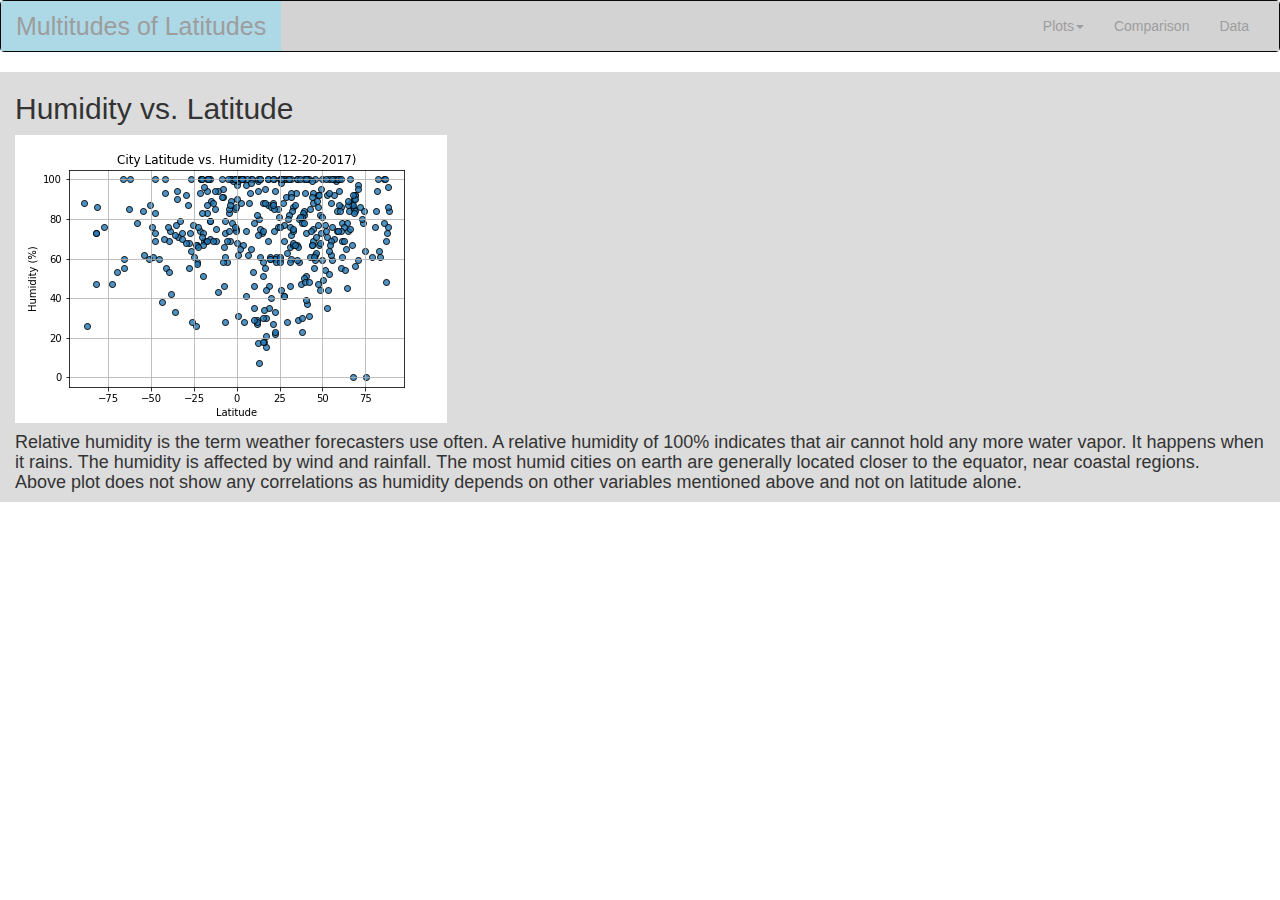
<file: humidity.html>
<!DOCTYPE html>
<html lang="en">

<head>
  <meta charset="UTF-8">
  <title>Web Visualization Dashboard</title>
  <link rel="stylesheet" href="styles.css">
  <meta name="viewport" content="width=device-width, initial-scale=1">
  <link rel="stylesheet" href="https://maxcdn.bootstrapcdn.com/bootstrap/3.3.7/css/bootstrap.min.css">
  <script src="https://ajax.googleapis.com/ajax/libs/jquery/3.3.1/jquery.min.js"></script> 
  <script src="https://maxcdn.bootstrapcdn.com/bootstrap/3.3.7/js/bootstrap.min.js"></script>
</head>
<body>



<nav class="navbar navbar-inverse">
  <div class="container-fluid">
    <div class="navbar-header">
      <button type="button" class="navbar-toggle" data-toggle="collapse" data-target="#myNavbar">
        <span class="icon-bar"></span>
        <span class="icon-bar"></span>
        <span class="icon-bar"></span>                        
      </button> 
      <a class="navbar-brand active" href="index.html">Multitudes of Latitudes</a>
    </div>
    <div class="collapse navbar-collapse" id="myNavbar">
    <ul class="nav navbar-nav navbar-right">
      <li class="dropdown"><a class="dropdown-toggle" data-toggle="dropdown" href="#">Plots<span class='caret'></span></a>
        <ul class="dropdown-menu">
          <li><a href="temperature.html">Temperature</a></li>
          <li><a href="cloudiness.html">Cloudiness</a></li>
          <li><a href="windspeed.html">WindSpeed</a></li>
        </ul>        
      <li><a href="comparison.html">Comparison</a></li>
      <li><a href="data.htm">Data</a></li>
    </ul>
  </div>
  </div>
</nav>

 <div class="container-fluid main">
  <h2>Humidity vs. Latitude </h2>
  <img src="images\Humidity_Latitude.png" >
    
    <h4>Relative humidity is the term weather forecasters use often. A relative humidity of 100% indicates that air cannot hold any more water vapor. It happens when it rains. The humidity is affected by wind and rainfall. The most humid cities on earth are generally located closer to the equator, near coastal regions.<br>
      Above plot does not show any correlations as humidity depends on other variables mentioned above and not on latitude alone.</h4>



          <!--
          
            <img src="images\Cloudiness_Latitude.png" height="200" width="200">
            <img src="images\WindSpeed_Latitude.png" height="200" width="200"> -->
           
    
  </div>






</body>
</html>
</file>
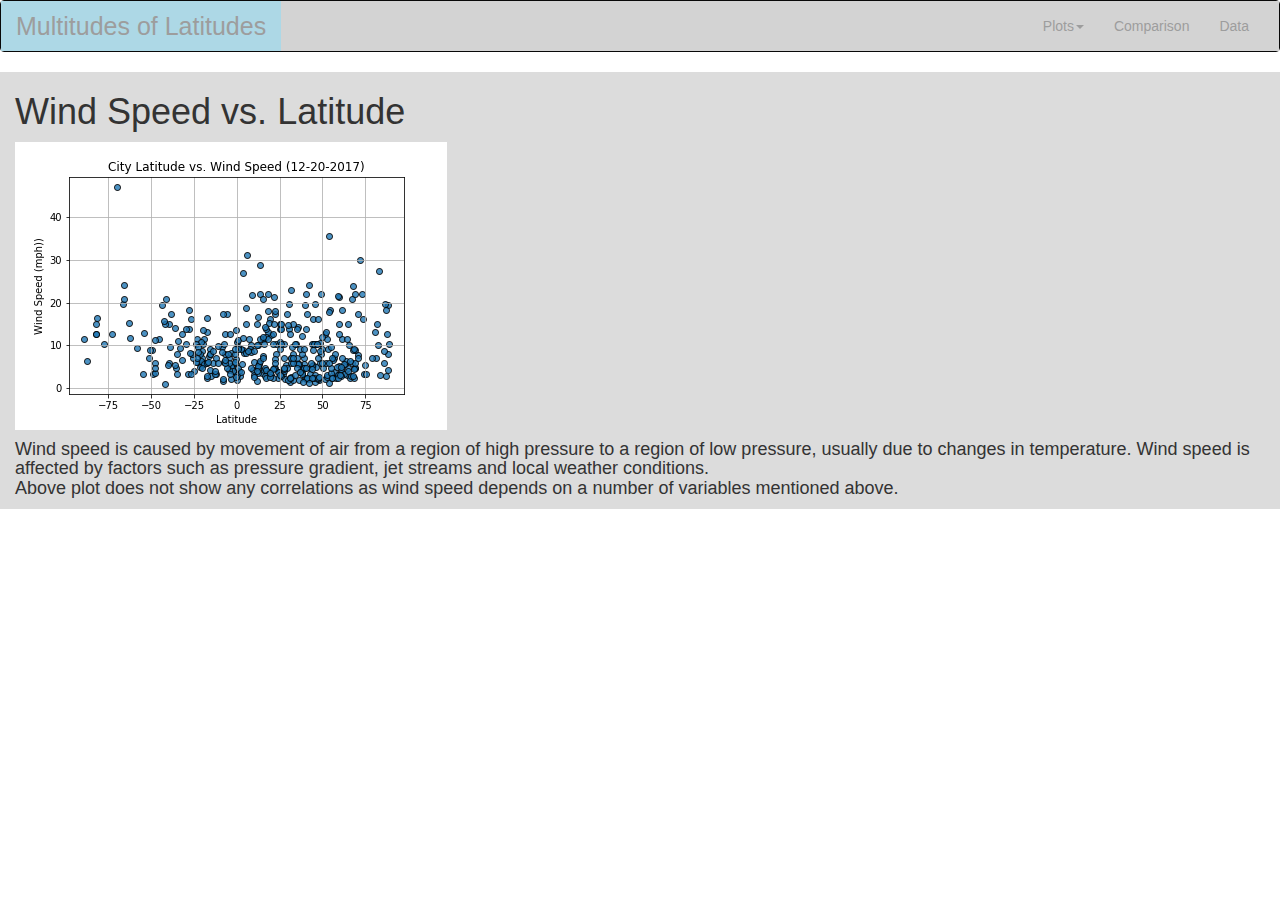
<file: windspeed.html>
<!DOCTYPE html>
<html lang="en">

<head>
  <meta charset="UTF-8">
  <title>Web Visualization Dashboard</title>
  <meta name="viewport" content="width=device-width, initial-scale=1">
  <link rel="stylesheet" href="styles.css">
  <link rel="stylesheet" href="https://maxcdn.bootstrapcdn.com/bootstrap/3.3.7/css/bootstrap.min.css">
  <script src="https://ajax.googleapis.com/ajax/libs/jquery/3.3.1/jquery.min.js"></script> 
  <script src="https://maxcdn.bootstrapcdn.com/bootstrap/3.3.7/js/bootstrap.min.js"></script>
</head>
<body>



<nav class="navbar navbar-inverse">
  <div class="container-fluid">
    <div class="navbar-header">
      <button type="button" class="navbar-toggle" data-toggle="collapse" data-target="#myNavbar">
        <span class="icon-bar"></span>
        <span class="icon-bar"></span>
        <span class="icon-bar"></span>                        
      </button>
      <a class="navbar-brand active" href="index.html">Multitudes of Latitudes</a>
    </div>
    <div class="collapse navbar-collapse" id="myNavbar">
    <ul class="nav navbar-nav navbar-right">
      <li class="dropdown"><a class="dropdown-toggle" data-toggle="dropdown" href="#">Plots<span class='caret'></span></a>
        <ul class="dropdown-menu">
          <li><a href="humidity.html">Humidity</a></li>
          <li><a href="cloudiness.html">Cloudiness</a></li>
          <li><a href="temperature.html">Temperature</a></li>
        </ul>        
      <li><a href="comparison.html">Comparison</a></li>
      <li><a href="data.htm">Data</a></li>
    </ul>
  </div>
  </div>
  </div>
</nav>

  <div class="container-fluid main ">
  
    <h1>Wind Speed vs. Latitude</h1>
    <img src="images\WindSpeed_Latitude.png">    
      <h4>Wind speed is caused by movement of air from a region of high pressure to a region of low pressure, usually due to changes in temperature. Wind speed is affected by factors such as pressure gradient, jet streams and local weather conditions.<br>
      Above plot does not show any correlations as wind speed depends on a number of variables mentioned above.</h4>
  </div>


          <!--
          
            <img src="images\Cloudiness_Latitude.png" height="200" width="200">
             -->
          </div>    
    </div>
  </div>
</div>





</body>
</html>
</file>
<file: styles.css>
div.container-fluid{
	background-color:#D3D3D3;
}

div.main{
	background-color:#DCDCDC}

div {
    padding: 10;
    border: 5px ;
    margin: 20 solid gray;
}

.visualizations img {
    padding: 10px;
}

.navbar-default .navbar-brand {
    color: white;
}

.navbar-inverse .navbar-brand{
	font-size: 25px;
	background-color: lightblue;
}



@media(max-width:1000px)  {

    .navbar-collapse.collapse {
        display: none !important;
    }

    .navbar-collapse {
        overflow-x: visible !important;
    }

    .navbar-collapse.in {
      overflow-y: auto !important;
    }

    .collapse.in {
      display: block !important;
    }

}
/*div h3{
	text-align: center;
}*/

/*nav{
	background-color:gray;
	}
@media screen  and (min-width: 480px){
	nav{
		background-color: blue;
	}
} */
</file>
